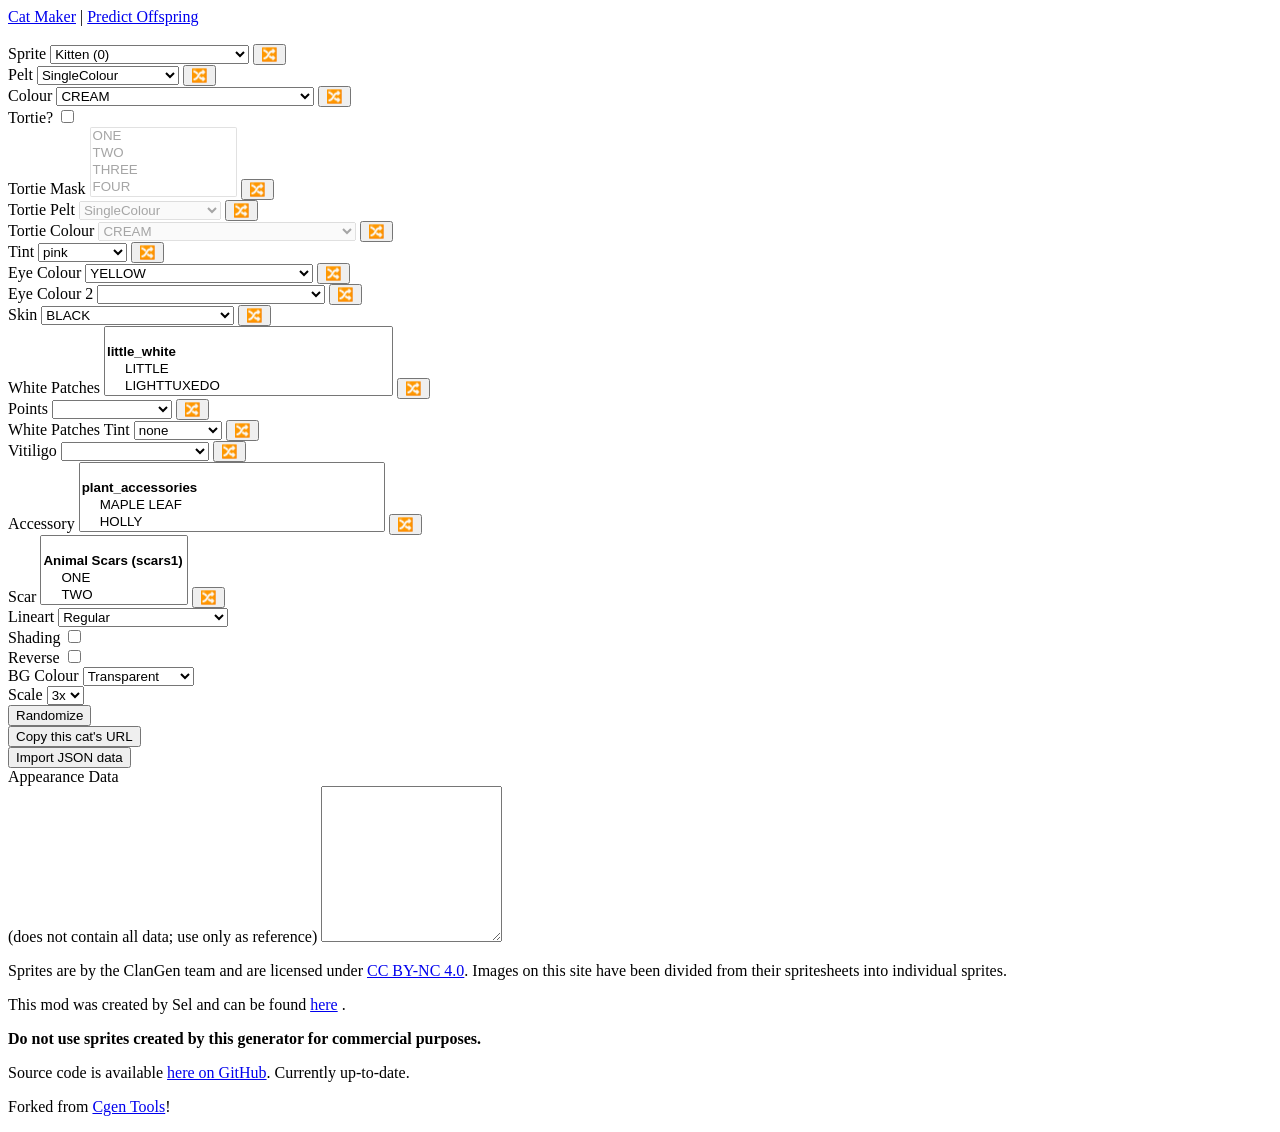
<file: index.html>
<!doctype html>
<html lang="en">
  <head>
    <meta charset="UTF-8" />
    <meta name="viewport" content="width=device-width, initial-scale=1.0" />
    <title>ClanGen Bingle's Fork Of MegaMerge Pixel Cat Maker</title>
    <meta
      name="description"
      content="Make a ClanGen Bingle's Fork Of MegaMerge cat sprite in your browser. No download required!"
    />
    <meta
      name="google-site-verification"
      content="Pq-11M4oWkyd6Xt8Z-M-MTF0pm-jn-LPDpj9G-JcwD0"
    />
  </head>
  <body>
    <header>
      <a href="index.html">Cat Maker</a> |
      <a href="predict-offspring.html">Predict Offspring</a>
    </header>

    <img draggable="true" class="cat-sprite-img" style="image-rendering: pixelated" />

    <form>
      <div class="form-row">
        <label>Sprite</label>
        <select class="sprite-no-select">
          <option value="0">Kitten (0)</option>
          <option value="1">Kitten (1)</option>
          <option value="2">Kitten (2)</option>
          <option value="3">Adolescent (3)</option>
          <option value="4">Adolescent (4)</option>
          <option value="5">Adolescent (5)</option>
          <option value="6">Adult (6)</option>
          <option value="7">Adult (7)</option>
          <option value="8">Adult (8)</option>
          <option value="9">Longhair Adult (9)</option>
          <option value="10">Longhair Adult (10)</option>
          <option value="11">Longhair Adult (11)</option>
          <option value="12">Senior (12)</option>
          <option value="13">Senior (13)</option>
          <option value="14">Senior (14)</option>
          <option value="15">Paralyzed Adult (15)</option>
          <option value="16">Paralyzed Longhair Adult (16)</option>
          <option value="17">Paralyzed Young (17)</option>
          <option value="18">Sick Adult (18)</option>
          <option value="19">Sick Young (19)</option>
          <option value="20">Newborn (20)</option>
        </select>
        <button class="random-button" data-select-id="sprite-no-select">
          🔀
        </button>
      </div>
      <div class="form-row">
        <label>Pelt</label>
        <select class="pelt-name-select">
          <optgroup label="Vanilla Pelts">
          <option id="vanillapelt">SingleColour</option>
          <option id="vanillapelt">TwoColour</option>
          <option id="vanillapelt">Tabby</option>
          <option id="vanillapelt">Marbled</option>
          <option id="vanillapelt">Rosette</option>
          <option id="vanillapelt">Smoke</option>
          <option id="vanillapelt">Ticked</option>
          <option id="vanillapelt">Speckled</option>
          <option id="vanillapelt">Bengal</option>
          <option id="vanillapelt">Mackerel</option>
          <option id="vanillapelt">Classic</option>
          <option id="vanillapelt">Sokoke</option>
          <option id="vanillapelt">Agouti</option>
          <option id="vanillapelt">Singlestripe</option>
          <option id="vanillapelt">Masked</option>
          </optgroup>

          <optgroup label="Other Pelts">
          <option id="nonvanillapelt">Brindle</option>
          <option id="nonvanillapelt">Wolf</option>
          <option id="nonvanillapelt">Wildcat</option>
          <option id="nonvanillapelt">Spots</option>
          <option id="nonvanillapelt">Smokepoint</option>
          <option id="nonvanillapelt">Finleappatches</option>
          <option id="nonvanillapelt">Maned</option>
          <option id="nonvanillapelt">Ocelot</option>
          <option id="nonvanillapelt">Lynx</option>
          <option id="nonvanillapelt">Dalmatian</option>
          <option id="nonvanillapelt">Royal</option>
          <option id="nonvanillapelt">Bobcat</option>
          <option id="nonvanillapelt">Cheetah</option>
          <option id="nonvanillapelt">Abyssinian</option>
          <option id="nonvanillapelt">Clouded</option>
          <option id="nonvanillapelt">Doberman</option>
          <option id="nonvanillapelt">GhostTabby</option>
          <option id="nonvanillapelt">Merle</option>
          <option id="nonvanillapelt">Monarch</option>
          <option id="nonvanillapelt">Oceloid</option>
          <option id="nonvanillapelt">PinstripeTabby</option>
          <option id="nonvanillapelt">Snowflake</option>
          <option id="nonvanillapelt">Stain</option>
          <option id="nonvanillapelt">Dot</option>
          <option id="nonvanillapelt">Caliisokoke</option>
          <option id="nonvanillapelt">Caliispeckled</option>
          <option id="nonvanillapelt">Kintsugi</option>
          <option id="nonvanillapelt">Dotfade</option>
          <option id="nonvanillapelt">Circletabby</option>
          <option id="nonvanillapelt">Colourpoint</option>
          <option id="nonvanillapelt">Lynxpoint</option>
          <option id="nonvanillapelt">Birchtabby</option>
          <option id="nonvanillapelt">Ncrestedcaracara</option>
          <option id="nonvanillapelt">Meteor</option>
          </optgroup>

          <optgroup label="Pride Pelts">
          <option id="nonvanillapelt">PrideBengal</option>
          <option id="nonvanillapelt">PrideMackerel</option>
          <option id="nonvanillapelt">PrideClassic</option>
          <option id="nonvanillapelt">PrideAgouti</option>
          </optgroup>
        </select>
        <button class="random-button" data-select-id="pelt-name-select">
          🔀
        </button>
      </div>

      <div class="form-row">
        <label>Colour</label>
        <select class="colour-select">
          <optgroup label="Base Colors">
            <option id="vanillacolor">CREAM</option>
            <option id="vanillacolor">PALEGINGER</option>
            <option id="vanillacolor">GOLDEN</option>
            <option id="vanillacolor">GINGER</option>
            <option id="vanillacolor">DARKGINGER</option>
            <option id="vanillacolor">SIENNA</option>
            <option id="vanillacolor">GREY</option>
            <option id="vanillacolor">DARKGREY</option>
            <option id="vanillacolor">GHOST</option>
            <option id="vanillacolor">BLACK</option>
            <option id="vanillacolor">WHITE</option>
            <option id="vanillacolor">PALEGREY</option>
            <option id="vanillacolor">SILVER</option>
            <option id="vanillacolor">LIGHTBROWN</option>
            <option id="vanillacolor">LILAC</option>
            <option id="vanillacolor">BROWN</option>
            <option id="vanillacolor">GOLDEN-BROWN</option>
            <option id="vanillacolor">DARKBROWN</option>
            <option id="vanillacolor">CHOCOLATE</option>
          </optgroup>

          <optgroup label="Dance Colors">
            <option id="nonvanillacolor">LIGHTCINNAMON</option>
            <option id="nonvanillacolor">CINNAMON</option>
            <option id="nonvanillacolor">SILVERFAWN</option>
            <option id="nonvanillacolor">DARKCINNAMON</option>
            <option id="nonvanillacolor">DARKFAWN</option>
            <option id="nonvanillacolor">FAWN</option>
            <option id="nonvanillacolor">LIGHTFAWN</option>
            <option id="nonvanillacolor">PALEFAWN</option>
            <option id="nonvanillacolor">PALECREAM</option>
            <option id="nonvanillacolor">LIGHTCREAM</option>
            <option id="nonvanillacolor">DANCECREAM</option>
            <option id="nonvanillacolor">DARKCREAM</option>
            <option id="nonvanillacolor">DARKGOLD</option>
            <option id="nonvanillacolor">GOLD</option>
            <option id="nonvanillacolor">LIGHTGOLD</option>
            <option id="nonvanillacolor">SILVERCREAM</option>
            <option id="nonvanillacolor">PALEGOLD</option>
            <option id="nonvanillacolor">SUNSHINE</option>
            <option id="nonvanillacolor">BRONZE</option>
          </optgroup>

          <optgroup label="Silly Colors">
            <option id="nonvanillacolor">LIGHTLILAC</option>
            <option id="nonvanillacolor">LILACSILLY</option>
            <option id="nonvanillacolor">DARKLILAC</option>
            <option id="nonvanillacolor">DARKASH</option>
            <option id="nonvanillacolor">ASH</option>
            <option id="nonvanillacolor">LIGHTASH</option>
            <option id="nonvanillacolor">PALEASH</option>
            <option id="nonvanillacolor">SILVERCINNAMON</option>
            <option id="nonvanillacolor">SILVERRED</option>
            <option id="nonvanillacolor">PALEBROWN</option>
            <option id="nonvanillacolor">LIGHTBROWNSILLY</option>
            <option id="nonvanillacolor">BROWNSILLY</option>
            <option id="nonvanillacolor">DARKBROWNSILLY</option>
            <option id="nonvanillacolor">EBONY</option>
            <option id="nonvanillacolor">DARKCHOCOLATE</option>
            <option id="nonvanillacolor">CHOCOLATESILLY</option>
            <option id="nonvanillacolor">LIGHTCHOCOLATE</option>
            <option id="nonvanillacolor">PALECHOCOLATE</option>
            <option id="nonvanillacolor">PALECINNAMON</option>
          </optgroup>

          <optgroup label="Ster Colors">
            <option id="nonvanillacolor">WHITESTER</option>
            <option id="nonvanillacolor">PALEGREYSTER</option>
            <option id="nonvanillacolor">LIGHTGREY</option>
            <option id="nonvanillacolor">GREYSTER</option>
            <option id="nonvanillacolor">DARKGREYSTER</option>
            <option id="nonvanillacolor">BLACKSTER</option>
            <option id="nonvanillacolor">OBSIDIANSTER</option>
            <option id="nonvanillacolor">GHOSTSTER</option>
            <option id="nonvanillacolor">PALEBLUE</option>
            <option id="nonvanillacolor">LIGHTBLUE</option>
            <option id="nonvanillacolor">BLUESTER</option>
            <option id="nonvanillacolor">DARKBLUE</option>
            <option id="nonvanillacolor">SILVERCHOCOLATE</option>
            <option id="nonvanillacolor">SILVERORANGE</option>
            <option id="nonvanillacolor">DARKSLATE</option>
            <option id="nonvanillacolor">SLATE</option>
            <option id="nonvanillacolor">LIGHTSLATE</option>
            <option id="nonvanillacolor">PALESLATE</option>
            <option id="nonvanillacolor">PALELILAC</option>
          </optgroup>

          <optgroup label="Mimi Colors">
            <option id="nonvanillacolor">COPPERMIMI</option>
            <option id="nonvanillacolor">DARKORANGE</option>
            <option id="nonvanillacolor">ORANGE</option>
            <option id="nonvanillacolor">LIGHTORANGE</option>
            <option id="nonvanillacolor">PALEORANGE</option>
            <option id="nonvanillacolor">PALEGINGERMIMI</option>
            <option id="nonvanillacolor">LIGHTGINGER</option>
            <option id="nonvanillacolor">GINGERMIMI</option>
            <option id="nonvanillacolor">DARKGINGERMIMI</option>
            <option id="nonvanillacolor">SILVERGOLD</option>
            <option id="nonvanillacolor">RUSSET</option>
            <option id="nonvanillacolor">DARKRED</option>
            <option id="nonvanillacolor">REDMIMI</option>
            <option id="nonvanillacolor">LIGHTRED</option>
            <option id="nonvanillacolor">PALERED</option>
            <option id="nonvanillacolor">SILVERMIMI</option>
            <option id="nonvanillacolor">SILVERGREY</option>
            <option id="nonvanillacolor">SILVERBLUE</option>
            <option id="nonvanillacolor">SILVERSLATE</option>
          </optgroup>

          <optgroup label="Potato Colors">
            <option id="nonvanillacolor">WHITE2</option>
            <option id="nonvanillacolor">PALEGREY2</option>
            <option id="nonvanillacolor">SILVER2</option>
            <option id="nonvanillacolor">GREY2</option>
            <option id="nonvanillacolor">DARKGREY2</option>
            <option id="nonvanillacolor">GHOST2</option>
            <option id="nonvanillacolor">BLACK2</option>
            <option id="nonvanillacolor">CREAM2</option>
            <option id="nonvanillacolor">PALEGINGER2</option>
            <option id="nonvanillacolor">GOLDEN2</option>
            <option id="nonvanillacolor">GINGER2</option>
            <option id="nonvanillacolor">DARKGINGER2</option>
            <option id="nonvanillacolor">SIENNA2</option>
            <option id="nonvanillacolor">LIGHTBROWN2</option>
            <option id="nonvanillacolor">LILAC2</option>
            <option id="nonvanillacolor">BROWN2</option>
            <option id="nonvanillacolor">GOLDEN-BROWN2</option>
            <option id="nonvanillacolor">DARKBROWN2</option>
            <option id="nonvanillacolor">CHOCOLATE2</option>
            <option id="nonvanillacolor">MIDNIGHT</option>
            <option id="nonvanillacolor">AZUL</option>
            <option id="nonvanillacolor">OCEAN-P</option>
            <option id="nonvanillacolor">SKY</option>
            <option id="nonvanillacolor">RED-P</option>
            <option id="nonvanillacolor">ORANGE-P</option>
            <option id="nonvanillacolor">LIGHTRED-P</option>
            <option id="nonvanillacolor">PASTELBOW</option>
            <option id="nonvanillacolor">DEEPWINKLE</option>
            <option id="nonvanillacolor">SUNLIGHT</option>
            <option id="nonvanillacolor">MIDNIGHTGREEN</option>
            <option id="nonvanillacolor">WINKLE</option>
            <option id="nonvanillacolor">ROSE-P</option>
            <option id="nonvanillacolor">CHERRY</option>
            <option id="nonvanillacolor">CORNFLOWER</option>
            <option id="nonvanillacolor">THISTLE-P</option>
            <option id="nonvanillacolor">LIGHTORANGE-P</option>
            <option id="nonvanillacolor">LEMON</option>
            <option id="nonvanillacolor">OLIVE</option>
            <option id="nonvanillacolor">RAINBOW-P</option>
            <option id="nonvanillacolor">MIDNIGHTBLUE</option>
            <option id="nonvanillacolor">CORALS</option>
            <option id="nonvanillacolor">MIDNIGHTCYAN</option>
            <option id="nonvanillacolor">UNICORN</option>
            <option id="nonvanillacolor">HEATHER</option>
            <option id="nonvanillacolor">LAVENDER</option>
            <option id="nonvanillacolor">FADEDSKY</option>
            <option id="nonvanillacolor">DEEPTHISTLE</option>
            <option id="nonvanillacolor">PALEYELLOW</option>
            <option id="nonvanillacolor">GOLD-P</option>
            <option id="nonvanillacolor">RUSTY</option>
            <option id="nonvanillacolor">PLINK</option>
            <option id="nonvanillacolor">DEEPSEA</option>
            <option id="nonvanillacolor">PALEWINKLE</option>
            <option id="nonvanillacolor">BRIGHTERNIGHT</option>
            <option id="nonvanillacolor">PALEROSES</option>
            <option id="nonvanillacolor">BROWNGOLD</option>
            <option id="nonvanillacolor">DARKHEATHER</option>
            <option id="nonvanillacolor">FLARE</option>
            <option id="nonvanillacolor">SEAFOAM</option>
            <option id="nonvanillacolor">ORCHID-P</option>
            <option id="nonvanillacolor">VIOLET</option>
            <option id="nonvanillacolor">FADEDGREEN</option>
            <option id="nonvanillacolor">OAK</option>
            <option id="nonvanillacolor">PALEGREEN</option>
            <option id="nonvanillacolor">PERIWINKLE</option>
            <option id="nonvanillacolor">CRIMSON</option>
            <option id="nonvanillacolor">BURNTORANGE</option>
            <option id="nonvanillacolor">GARNET</option>
            <option id="nonvanillacolor">BRIGHTERTHYST</option>
            <option id="nonvanillacolor">SWAMP</option>
            <option id="nonvanillacolor">MIDNIGHTPURPLE</option>
            <option id="nonvanillacolor">PURPLEISH</option>
            <option id="nonvanillacolor">CLOUDRIVER</option>
            <option id="nonvanillacolor">RUBY</option>
            <option id="nonvanillacolor">TINTEDROSE</option>
            <option id="nonvanillacolor">DARKLEAF</option>
            <option id="nonvanillacolor">RUST</option>
            <option id="nonvanillacolor">GREENMINT</option>
            <option id="nonvanillacolor">PITCHNIGHT</option>
            <option id="nonvanillacolor">ROSENIGHT</option>
            <option id="nonvanillacolor">BLACKWHITE</option>
            <option id="nonvanillacolor">GOLDSUN</option>
            <option id="nonvanillacolor">DEEPFLARE</option>
            <option id="nonvanillacolor">PINK-P</option>
            <option id="nonvanillacolor">PALEPURPLE</option>
            <option id="nonvanillacolor">BLOSSOMS</option>
            <option id="nonvanillacolor">BLOOMS</option>
            <option id="nonvanillacolor">MOSSES</option>
            <option id="nonvanillacolor">MIDNIGHTRED</option>
            <option id="nonvanillacolor">EVERGREEN</option>
            <option id="nonvanillacolor">MYTHICAL</option>
            <option id="nonvanillacolor">LEAF</option>
            <option id="nonvanillacolor">COOLGREEN</option>
            <option id="nonvanillacolor">PITCHLEAF</option>
            <option id="nonvanillacolor">MINT</option>
            <option id="nonvanillacolor">WARMWHITE</option>
            <option id="nonvanillacolor">DARKMINT-P</option>
            <option id="nonvanillacolor">NAVY</option>
            <option id="nonvanillacolor">DARKPURPLE</option>
            <option id="nonvanillacolor">BRIGHTPURPLE</option>
            <option id="nonvanillacolor">BLUE-P</option>
            <option id="nonvanillacolor">FADEDBLUE</option>
            <option id="nonvanillacolor">SKYBLUE</option>
            <option id="nonvanillacolor">LOLIPOP</option>
            <option id="nonvanillacolor">BUBBLEGUM-P</option>
            <option id="nonvanillacolor">MEADOWS</option>
            <option id="nonvanillacolor">MIDNIGHTPINK</option>
            <option id="nonvanillacolor">SUNCLOUD</option>
            <option id="nonvanillacolor">FADEDMAGENTA</option>
            <option id="nonvanillacolor">ROSETINT</option>
            <option id="nonvanillacolor">DEEPROSE</option>
            <option id="nonvanillacolor">HOTPINK</option>
            <option id="nonvanillacolor">SILVERROSE</option>
            <option id="nonvanillacolor">FADEDROSE</option>
            <option id="nonvanillacolor">PLATINUM</option>
            <option id="nonvanillacolor">METAL</option>
            <option id="nonvanillacolor">METALIC</option>
            <option id="nonvanillacolor">STONE</option>
            <option id="nonvanillacolor">STORM</option>
            <option id="nonvanillacolor">PITCHBLACK</option>
            <option id="nonvanillacolor">GREEN-P</option>
            <option id="nonvanillacolor">MAGENTA-P</option>
            <option id="nonvanillacolor">DARKYELLOW</option>
            <option id="nonvanillacolor">MIDNIGHTYELLOW</option>
            <option id="nonvanillacolor">DEEPCARAMEL</option>
            <option id="nonvanillacolor">SUNRISES</option>
          </optgroup>

          <optgroup label="Minecraft Colors">
            <option id="nonvanillacolor">ACACIALOG</option>
            <option id="nonvanillacolor">BAMBOO</option>
            <option id="nonvanillacolor">BIRCHLOG</option>
            <option id="nonvanillacolor">CHERRYLOG</option>
            <option id="nonvanillacolor">CRIMSONSTEM</option>
            <option id="nonvanillacolor">DARKOAKLOG</option>
            <option id="nonvanillacolor">JUNGLELOG</option>
            <option id="nonvanillacolor">MANGROVELOG</option>
            <option id="nonvanillacolor">OAKLOG</option>
            <option id="nonvanillacolor">SPRUCELOG</option>
            <option id="nonvanillacolor">WARPEDSTEM</option>
            <option id="nonvanillacolor">ACACIAPLANKS</option>
            <option id="nonvanillacolor">BAMBOOPLANKS</option>
            <option id="nonvanillacolor">BIRCHPLANKS</option>
            <option id="nonvanillacolor">CHERRYPLANKS</option>
            <option id="nonvanillacolor">CRIMSONPLANKS</option>
            <option id="nonvanillacolor">DARKOAKPLANKS</option>
            <option id="nonvanillacolor">JUNGLEPLANKS</option>
            <option id="nonvanillacolor">MANGROVEPLANKS</option>
            <option id="nonvanillacolor">OAKPLANKS</option>
            <option id="nonvanillacolor">SPRUCEPLANKS</option>
            <option id="nonvanillacolor">WARPEDPLANKS</option>
            <option id="nonvanillacolor">AMETHYST</option>
            <option id="nonvanillacolor">BLACKGLAZEDTERRACOTTA</option>
            <option id="nonvanillacolor">BLUEGLAZEDTERRACOTTA</option>
            <option id="nonvanillacolor">BROWNGLAZEDTERRACOTTA</option>
            <option id="nonvanillacolor">BROWN MUSHROOM</option>
            <option id="nonvanillacolor">COPPER</option>
            <option id="nonvanillacolor">CRYING OBSIDIAN</option>
            <option id="nonvanillacolor">CYANGLAZEDTERRACOTTA</option>
            <option id="nonvanillacolor">EXPOSEDCOPPER</option>
            <option id="nonvanillacolor">GRAYGLAZEDTERRACOTTA</option>
            <option id="nonvanillacolor">GREENGLAZEDTERRACOTTA</option>
            <option id="nonvanillacolor">LIGHTBLUEGLAZED TERRACOTTA</option>
            <option id="nonvanillacolor">LIGHTGRAYGLAZEDTERRACOTTA</option>
            <option id="nonvanillacolor">LIMEGLAZEDTERRACOTTA</option>
            <option id="nonvanillacolor">MAGENTAGLAZEDTERRACOTTA</option>
            <option id="nonvanillacolor">MUSHROOMINSIDE</option>
            <option id="nonvanillacolor">MUSHROOMSTEM</option>
            <option id="nonvanillacolor">OBSIDIAN</option>
            <option id="nonvanillacolor">ORANGEGLAZEDTERRACOTTA</option>
            <option id="nonvanillacolor">OXIDIZEDCOPPER</option>
            <option id="nonvanillacolor">PINKGLAZEDTERRACOTTA</option>
            <option id="nonvanillacolor">PURPLEGLAZEDTERRACOTTA</option>
            <option id="nonvanillacolor">PURPUR</option>
            <option id="nonvanillacolor">QUARTZ</option>
            <option id="nonvanillacolor">REDGLAZEDTERRACOTTA</option>
            <option id="nonvanillacolor">REDMUSHROOM</option>
            <option id="nonvanillacolor">WEATHEREDCOPPER</option>
            <option id="nonvanillacolor">WHITEGLAZEDTERRACOTTA</option>
            <option id="nonvanillacolor">YELLOWGLAZEDTERRACOTTA</option>
          </optgroup>

          <optgroup label="Anju Colors">
            <option id="nonvanillacolor">PINK</option>
            <option id="nonvanillacolor">RED</option>
            <option id="nonvanillacolor">LIGHTGREEN</option>
            <option id="nonvanillacolor">GREEN</option>
            <option id="nonvanillacolor">CYAN</option>
            <option id="nonvanillacolor">BLUE</option>
            <option id="nonvanillacolor">PURPLE</option>
          </optgroup>

          <optgroup label="Colorsplash Colors">
            <option id="nonvanillacolor">LIGHTLIME</option>
            <option id="nonvanillacolor">PINKGREY</option>
            <option id="nonvanillacolor">YELLOWBROWN</option>
            <option id="nonvanillacolor">REDGREY</option>
            <option id="nonvanillacolor">BLUEBROWN</option>
            <option id="nonvanillacolor">GHOSTBROWN</option>
            <option id="nonvanillacolor">BLACKPURPLE</option>
            <option id="nonvanillacolor">BLUECREAM</option>
            <option id="nonvanillacolor">PALEPINKPURPLE</option>
            <option id="nonvanillacolor">ICEBLUE</option>
            <option id="nonvanillacolor">BLUECS2</option>
            <option id="nonvanillacolor">GREENBROWN</option>
            <option id="nonvanillacolor">NAVYBLUE</option>
            <option id="nonvanillacolor">PURPLECREAM</option>
            <option id="nonvanillacolor">INDIGOBLUSH</option>
            <option id="nonvanillacolor">VIOLETBLUSH</option>
            <option id="nonvanillacolor">MAGENTA</option>
            <option id="nonvanillacolor">NAVYBROWN</option>
            <option id="nonvanillacolor">MULBERRY</option>
            <option id="nonvanillacolor">ICEWHITE</option>
            <option id="nonvanillacolor">CRYSTAL</option>
            <option id="nonvanillacolor">ORCHID</option>
            <option id="nonvanillacolor">CERULEAN</option>
            <option id="nonvanillacolor">GRAPE</option>
            <option id="nonvanillacolor">GHOSTBLUE</option>
            <option id="nonvanillacolor">BLACKBLUE</option>
            <option id="nonvanillacolor">THISTLE</option>
            <option id="nonvanillacolor">SUNYELLOW</option>
            <option id="nonvanillacolor">BUBBLEGUM</option>
            <option id="nonvanillacolor">REDSTAIN</option>
            <option id="nonvanillacolor">ROSE</option>
            <option id="nonvanillacolor">DUSKBROWN</option>
            <option id="nonvanillacolor">FROZENSUN</option>
            <option id="nonvanillacolor">GREENGOLD</option>
            <option id="nonvanillacolor">OCEAN</option>
            <option id="nonvanillacolor">TEAL</option>
            <option id="nonvanillacolor">REDBLUE</option>
            <option id="nonvanillacolor">TREE</option>
            <option id="nonvanillacolor">BERBERIDA</option>
            <option id="nonvanillacolor">RANUNCULA</option>
            <option id="nonvanillacolor">CAPPARIDA</option>
            <option id="nonvanillacolor">VIOLA</option>
            <option id="nonvanillacolor">FUMARIA</option>
            <option id="nonvanillacolor">PAPAVERA</option>
            <option id="nonvanillacolor">MAGNOLIA</option>
            <option id="nonvanillacolor">POLYGALA</option>
            <option id="nonvanillacolor">RESEDA</option>
            <option id="nonvanillacolor">CISTA</option>
            <option id="nonvanillacolor">NYMPHEA</option>
            <option id="nonvanillacolor">DIPTEROCARPA</option>
            <option id="nonvanillacolor">DILLENIA</option>
            <option id="nonvanillacolor">AMYGDALA</option>
            <option id="nonvanillacolor">ANONA</option>
            <option id="nonvanillacolor">MYRTA</option>
            <option id="nonvanillacolor">TILIA</option>
            <option id="nonvanillacolor">PITTOSPORA</option>
            <option id="nonvanillacolor">MALVA</option>
            <option id="nonvanillacolor">SARRACENIA</option>
            <option id="nonvanillacolor">DROSERA</option>
            <option id="nonvanillacolor">HIPPOCASTANA</option>
            <option id="nonvanillacolor">TROPAEOLA</option>
            <option id="nonvanillacolor">PASSIFLORA</option>
            <option id="nonvanillacolor">OLACA</option>
            <option id="nonvanillacolor">CRUCIA</option>
            <option id="nonvanillacolor">LOASA</option>
            <option id="nonvanillacolor">MALPIGHIA</option>
            <option id="nonvanillacolor">MESEMBRYA</option>
            <option id="nonvanillacolor">VITA</option>
            <option id="nonvanillacolor">MARCGRAVIA</option>
            <option id="nonvanillacolor">CLUSIA</option>
            <option id="nonvanillacolor">BOMBA</option>
            <option id="nonvanillacolor">SAMYDA</option>
            <option id="nonvanillacolor">BIXA</option>
            <option id="nonvanillacolor">GERANIA</option>
            <option id="nonvanillacolor">COMPOSITA</option>
            <option id="nonvanillacolor">RHAMNA</option>
            <option id="nonvanillacolor">OXALIDA</option>
            <option id="nonvanillacolor">ARALIA</option>
            <option id="nonvanillacolor">TEREBINTHA</option>
            <option id="nonvanillacolor">MELIA</option>
            <option id="nonvanillacolor">SAXIFRAGA</option>
            <option id="nonvanillacolor">LINA</option>
            <option id="nonvanillacolor">CAPRIFOLIA</option>
            <option id="nonvanillacolor">CARYOPHYLLA</option>
            <option id="nonvanillacolor">LEGUMINOSAE</option>
            <option id="nonvanillacolor">CAMELLIA</option>
            <option id="nonvanillacolor">CACTACEA</option>
            <option id="nonvanillacolor">JASMINEA</option>
            <option id="nonvanillacolor">LYTHRA</option>
            <option id="nonvanillacolor">ACANTHA</option>
            <option id="nonvanillacolor">CRASSULA</option>
            <option id="nonvanillacolor">RUBIA</option>
            <option id="nonvanillacolor">HYPERICA</option>
            <option id="nonvanillacolor">LORANTHA</option>
            <option id="nonvanillacolor">AURANTIA</option>
            <option id="nonvanillacolor">RHIZOPHORA</option>
            <option id="nonvanillacolor">BORAGINA</option>
            <option id="nonvanillacolor">TAMARICA</option>
            <option id="nonvanillacolor">MELASTOMA</option>
            <option id="nonvanillacolor">LECYTHIDA</option>
            <option id="nonvanillacolor">VALERIANA</option>
            <option id="nonvanillacolor">COMBRETA</option>
            <option id="nonvanillacolor">APOCYNA</option>
            <option id="nonvanillacolor">DIPSA</option>
            <option id="nonvanillacolor">STYLIDIA</option>
            <option id="nonvanillacolor">RUTA</option>
            <option id="nonvanillacolor">SOLANA</option>
            <option id="nonvanillacolor">PLUMBAGINA</option>
            <option id="nonvanillacolor">LAMIA</option>
            <option id="nonvanillacolor">BEGONIA</option>
            <option id="nonvanillacolor">GROSSULARIA</option>
            <option id="nonvanillacolor">GENTIANA</option>
            <option id="nonvanillacolor">ERICA</option>
            <option id="nonvanillacolor">CAMPANULA</option>
            <option id="nonvanillacolor">POMA</option>
            <option id="nonvanillacolor">BIGNONIA</option>
            <option id="nonvanillacolor">AMARANTA</option>
            <option id="nonvanillacolor">VACCINIA</option>
            <option id="nonvanillacolor">ONAGRA</option>
            <option id="nonvanillacolor">PRIMULA</option>
            <option id="nonvanillacolor">SAPOTA</option>
            <option id="nonvanillacolor">LOBELIA</option>
            <option id="nonvanillacolor">MYRSINA</option>
            <option id="nonvanillacolor">PORTULA</option>
            <option id="nonvanillacolor">PLANTAGINA</option>
            <option id="nonvanillacolor">ELAEAGNA</option>
            <option id="nonvanillacolor">OLEA</option>
            <option id="nonvanillacolor">POLEMONIA</option>
            <option id="nonvanillacolor">ORCHIDA</option>
            <option id="nonvanillacolor">EUPHORBIA</option>
            <option id="nonvanillacolor">SCROPHULARIA</option>
            <option id="nonvanillacolor">CONVOLVULA</option>
            <option id="nonvanillacolor">MUSA</option>
            <option id="nonvanillacolor">UTRICULARIA</option>
            <option id="nonvanillacolor">UMBELLA</option>
            <option id="nonvanillacolor">PROTEA</option>
            <option id="nonvanillacolor">GOODENIA</option>
            <option id="nonvanillacolor">THYMELA</option>
            <option id="nonvanillacolor">URTICA</option>
            <option id="nonvanillacolor">OROBANCHA</option>
            <option id="nonvanillacolor">HYDROPHYLLA</option>
            <option id="nonvanillacolor">AMARYLLIDA</option>
            <option id="nonvanillacolor">CONIFERA</option>
            <option id="nonvanillacolor">PHYTOLACCA</option>
            <option id="nonvanillacolor">PAEONIA</option>
            <option id="nonvanillacolor">IRIDA</option>
            <option id="nonvanillacolor">DIOSCORA</option>
            <option id="nonvanillacolor">GESNERIA</option>
            <option id="nonvanillacolor">SANTALA</option>
            <option id="nonvanillacolor">HYDROCHARIDA</option>
            <option id="nonvanillacolor">ZINGIBERA</option>
            <option id="nonvanillacolor">ALISMA</option>
            <option id="nonvanillacolor">POLYGONA</option>
            <option id="nonvanillacolor">NYCTAGINA</option>
            <option id="nonvanillacolor">BROMELIA</option>
            <option id="nonvanillacolor">SMILA</option>
            <option id="nonvanillacolor">EBENA</option>
            <option id="nonvanillacolor">ROSA</option>
            <option id="nonvanillacolor">LILIA</option>
            <option id="nonvanillacolor">JUNCA</option>
            <option id="nonvanillacolor">VERBENA</option>
            <option id="nonvanillacolor">HAEMODORA</option>
            <option id="nonvanillacolor">COMMELINA</option>
            <option id="nonvanillacolor">COLCHICA</option>
          </optgroup>

          <optgroup label="Heta Colors">
            <option id="nonvanillacolor">REDHETA</option>
            <option id="nonvanillacolor">ORANGEHETA</option>
            <option id="nonvanillacolor">YELLOWHETA</option>
            <option id="nonvanillacolor">NEONYELLOW</option>
            <option id="nonvanillacolor">NEONGREEN</option>
            <option id="nonvanillacolor">GREENHETA</option>
            <option id="nonvanillacolor">MINTGREEN</option>
            <option id="nonvanillacolor">DARKMINT</option>
            <option id="nonvanillacolor">NEONTEAL</option>
            <option id="nonvanillacolor">CYANHETA</option>
            <option id="nonvanillacolor">BLUEHETA</option>
            <option id="nonvanillacolor">NAVYHETA</option>
            <option id="nonvanillacolor">INDIGOHETA</option>
            <option id="nonvanillacolor">PURPLEHETA</option>
            <option id="nonvanillacolor">VIOLETHETA</option>
            <option id="nonvanillacolor">MAGENTAHETA</option>
            <option id="nonvanillacolor">PINKHETA</option>
            <option id="nonvanillacolor">SCARLETPINK</option>
            <option id="nonvanillacolor">DARKREDHETA</option>
          </optgroup>

          <optgroup label="Hive Colors">
            <option id="nonvanillacolor">GREENH</option>
            <option id="nonvanillacolor">TEALH</option>
            <option id="nonvanillacolor">BLUEH</option>
            <option id="nonvanillacolor">NAVYH</option>
            <option id="nonvanillacolor">INDIGOH</option>
            <option id="nonvanillacolor">PURPLEH</option>
            <option id="nonvanillacolor">VIOLETH</option>
            <option id="nonvanillacolor">PINKH</option>
            <option id="nonvanillacolor">ROSEH</option>
            <option id="nonvanillacolor">DARKPINKH</option>
            <option id="nonvanillacolor">REDH</option>
            <option id="nonvanillacolor">ORANGEH</option>
            <option id="nonvanillacolor">GOLDH</option>
            <option id="nonvanillacolor">PASTELPURPLEH</option>
            <option id="nonvanillacolor">DARKGREENH</option>
            <option id="nonvanillacolor">BROWN-PURPLE</option>
            <option id="nonvanillacolor">YELLOWH</option>
            <option id="nonvanillacolor">DARKMOSS</option>
            <option id="nonvanillacolor">PURPLESWIRL</option>
          </optgroup>

          <optgroup label="Kris Colors">
            <option id="nonvanillacolor">PINKCREAM</option>
            <option id="nonvanillacolor">BLUEMINT</option>
            <option id="nonvanillacolor">SUNSET</option>
            <option id="nonvanillacolor">PINK-BLUE</option>
            <option id="nonvanillacolor">INDIGOK</option>
            <option id="nonvanillacolor">BLUEGHOSTK</option>
            <option id="nonvanillacolor">PINKK</option>
            <option id="nonvanillacolor">PASTELPINKBLUE</option>
            <option id="nonvanillacolor">RUSTYGREEN</option>
            <option id="nonvanillacolor">OURPLE</option>
            <option id="nonvanillacolor">BLUE-YELLOW</option>
            <option id="nonvanillacolor">BLUE-PURPLE</option>
            <option id="nonvanillacolor">DARKSUNSET</option>
            <option id="nonvanillacolor">BANANABERRY</option>
            <option id="nonvanillacolor">BRIGHTBLUEK</option>
            <option id="nonvanillacolor">SUNRISE</option>
            <option id="nonvanillacolor">GREEN-NAVY</option>
            <option id="nonvanillacolor">PINKSHADOW</option>
            <option id="nonvanillacolor">REDK</option>
          </optgroup>

          <optgroup label="Meteor Colors">
            <option id="nonvanillacolor">SILVERMETEOR</option>
            <option id="nonvanillacolor">SILVERNAVY</option>
            <option id="nonvanillacolor">CREAMSILVER</option>
            <option id="nonvanillacolor">GREYSTAR</option>
            <option id="nonvanillacolor">DARKGREYSTAR</option>
            <option id="nonvanillacolor">BLACK-BROWN</option>
            <option id="nonvanillacolor">BLUESPOTTED</option>
            <option id="nonvanillacolor">CREAMMETEOR</option>
            <option id="nonvanillacolor">PINK-WHITE</option>
            <option id="nonvanillacolor">TANSPOTTED</option>
            <option id="nonvanillacolor">REVERSESUN</option>
            <option id="nonvanillacolor">WARM-BLUE</option>
            <option id="nonvanillacolor">INDIGO-VIOLET</option>
            <option id="nonvanillacolor">GREYMETEOR</option>
            <option id="nonvanillacolor">ICESPOTTED</option>
            <option id="nonvanillacolor">SHADOW</option>
            <option id="nonvanillacolor">BLUE-EARTH</option>
            <option id="nonvanillacolor">EARTHSPOTTED</option>
            <option id="nonvanillacolor">BROWN-TAN</option>
          </optgroup>

          <optgroup label="Pastel Colors">
            <option id="nonvanillacolor">PALEPINK-PURPLE</option>
            <option id="nonvanillacolor">PALEGREY-PINK</option>
            <option id="nonvanillacolor">PALEBLUE-YELLOW</option>
            <option id="nonvanillacolor">PALEMINT-PURPLE</option>
            <option id="nonvanillacolor">PALEGREEN-INDIGO</option>
            <option id="nonvanillacolor">PALEYELLOW-INDIGO</option>
            <option id="nonvanillacolor">PALEORANGE-BLUE</option>
            <option id="nonvanillacolor">PALEPURPLE-GOLD</option>
            <option id="nonvanillacolor">PALECYAN-GOLD</option>
            <option id="nonvanillacolor">PALEMINT-MAGENTA</option>
            <option id="nonvanillacolor">PALEMINT-VIOLET</option>
            <option id="nonvanillacolor">PALEGREEN-BLUE</option>
            <option id="nonvanillacolor">PALEGREEN-NAVY</option>
            <option id="nonvanillacolor">PALEBLUE-INDIGO</option>
            <option id="nonvanillacolor">PALECYAN-PURPLE</option>
            <option id="nonvanillacolor">PALECYAN-NAVY</option>
            <option id="nonvanillacolor">PALECYAN-BLUE</option>
            <option id="nonvanillacolor">PALEYELLOWGREEN</option>
            <option id="nonvanillacolor">PALEYELLOW-BLUE</option>
          </optgroup>

          <optgroup label="Pepper Colors">
            <option id="nonvanillacolor">ICEPEPPER</option>
            <option id="nonvanillacolor">CYANPEPPER</option>
            <option id="nonvanillacolor">BLUEPEPPER</option>
            <option id="nonvanillacolor">OCEANPEPPER</option>
            <option id="nonvanillacolor">DARKBLUEPEPPER</option>
            <option id="nonvanillacolor">BLUEGHOSTPEPPER</option>
            <option id="nonvanillacolor">BLACKBLUEPEPPER</option>
            <option id="nonvanillacolor">GOLDCREAM</option>
            <option id="nonvanillacolor">GOLDPEPPER</option>
            <option id="nonvanillacolor">YELLOW-RED</option>
            <option id="nonvanillacolor">BRIGHTYELLOW-RED</option>
            <option id="nonvanillacolor">NEONRED</option>
            <option id="nonvanillacolor">REDBLACK</option>
            <option id="nonvanillacolor">PALEBLUE-GOLD</option>
            <option id="nonvanillacolor">INDIGOPEPPER</option>
            <option id="nonvanillacolor">RUSTBLUEPEPPER</option>
            <option id="nonvanillacolor">REDPEPPER</option>
            <option id="nonvanillacolor">REDBLUEBLACK</option>
            <option id="nonvanillacolor">SCARLETPEPPER</option>
          </optgroup>

          <optgroup label="Sparkle Colors">
            <option id="nonvanillacolor">REDS</option>
            <option id="nonvanillacolor">RED-ORANGES</option>
            <option id="nonvanillacolor">DARKYELLOWS</option>
            <option id="nonvanillacolor">GREENREDS</option>
            <option id="nonvanillacolor">CYANPINKG</option>
            <option id="nonvanillacolor">INDIGOREDS</option>
            <option id="nonvanillacolor">REVERSERAINBOW</option>
            <option id="nonvanillacolor">PINKREDS</option>
            <option id="nonvanillacolor">RUSTYS</option>
            <option id="nonvanillacolor">GREENORANGES</option>
            <option id="nonvanillacolor">REDCYANS</option>
            <option id="nonvanillacolor">MINTBLUES</option>
            <option id="nonvanillacolor">BLACKBLUES</option>
            <option id="nonvanillacolor">BANANAS</option>
            <option id="nonvanillacolor">WHITEGREENS</option>
            <option id="nonvanillacolor">BROWNREDS</option>
            <option id="nonvanillacolor">RAINBOW</option>
            <option id="nonvanillacolor">GREENDARKREDS</option>
            <option id="nonvanillacolor">SUNNYS</option>
          </optgroup>
        </select>
        <button class="random-button" data-select-id="colour-select">🔀</button>
      </div>

      <div class="form-row">
        <label>Tortie?</label>
        <input class="tortie-checkbox" type="checkbox" />
      </div>

      <div class="form-row">
        <label>Tortie Mask</label>
        <select disabled multiple class="tortie-mask-select">
          <option>ONE</option>
          <option>TWO</option>
          <option>THREE</option>
          <option>FOUR</option>
          <option>REDTAIL</option>
          <option>DELILAH</option>
          <option>MINIMALONE</option>
          <option>MINIMALTWO</option>
          <option>MINIMALTHREE</option>
          <option>MINIMALFOUR</option>
          <option>HALF</option>
          <option>OREO</option>
          <option>SWOOP</option>
          <option>MOTTLED</option>
          <option>SIDEMASK</option>
          <option>EYEDOT</option>
          <option>BANDANA</option>
          <option>PACMAN</option>
          <option>STREAMSTRIKE</option>
          <option>ORIOLE</option>
          <option>CHIMERA</option>
          <option>DAUB</option>
          <option>EMBER</option>
          <option>BLANKET</option>
          <option>ROBIN</option>
          <option>BRINDLE</option>
          <option>PAIGE</option>
          <option>ROSETAIL</option>
          <option>SAFI</option>
          <option>SMUDGED</option>
          <option>DAPPLENIGHT</option>
          <option>STREAK</option>
          <option>MASK</option>
          <option>CHEST</option>
          <option>ARMTAIL</option>
          <option>SMOKE</option>
          <option>GRUMPYFACE</option>
          <option>BRIE</option>
          <option>BELOVED</option>
          <option>BODY</option>
          <option>SHILOH</option>
          <option>FRECKLED</option>
          <option>HEARTBEAT</option>
          <option>MINKLITTLE</option>
          <option>MINKLIGHTTUXEDO</option>
          <option>MINKBUZZARDFANG</option>
          <option>MINKTIP</option>
          <option>MINKBLAZE</option>
          <option>MINKBIB</option>
          <option>MINKVEE</option>
          <option>MINKPAWS</option>
          <option>MINKBELLY</option>
          <option>MINKTAILTIP</option>
          <option>MINKTOES</option>
          <option>MINKBROKENBLAZE</option>
          <option>MINKLILTWO</option>
          <option>MINKSCOURGE</option>
          <option>MINKTOESTAIL</option>
          <option>MINKRAVENPAW</option>
          <option>MINKHONEY</option>
          <option>MINKLUNA</option>
          <option>MINKEXTRA</option>
          <option>MINKMUSTACHE</option>
          <option>MINKREVERSEHEART</option>
          <option>MINKSPARKLE</option>
          <option>MINKRIGHTEAR</option>
          <option>MINKLEFTEAR</option>
          <option>MINKESTRELLA</option>
          <option>MINKREVERSEEYE</option>
          <option>MINKBACKSPOT</option>
          <option>MINKEYEBAGS</option>
          <option>MINKLOCKET</option>
          <option>MINKBLAZEMASK</option>
          <option>MINKTEARS</option>
          <option>MINKTUXEDO</option>
          <option>MINKFANCY</option>
          <option>MINKUNDERS</option>
          <option>MINKDAMIEN</option>
          <option>MINKSKUNK</option>
          <option>MINKMITAINE</option>
          <option>MINKSQUEAKS</option>
          <option>MINKSTAR</option>
          <option>MINKWINGS</option>
          <option>MINKDIVA</option>
          <option>MINKSAVANNAH</option>
          <option>MINKFADESPOTS</option>
          <option>MINKBEARD</option>
          <option>MINKDAPPLEPAW</option>
          <option>MINKTOPCOVER</option>
          <option>MINKWOODPECKER</option>
          <option>MINKMISS</option>
          <option>MINKBOWTIE</option>
          <option>MINKVEST</option>
          <option>MINKFADEBELLY</option>
          <option>MINKDIGIT</option>
          <option>MINKFCTWO</option>
          <option>MINKFCONE</option>
          <option>MINKMIA</option>
          <option>MINKROSINA</option>
          <option>MINKPRINCESS</option>
          <option>MINKDOUGIE</option>
          <option>MINKANY</option>
          <option>MINKANYTWO</option>
          <option>MINKBROKEN</option>
          <option>MINKFRECKLES</option>
          <option>MINKRINGTAIL</option>
          <option>MINKHALFFACE</option>
          <option>MINKPANTSTWO</option>
          <option>MINKGOATEE</option>
          <option>MINKPRINCE</option>
          <option>MINKFAROFA</option>
          <option>MINKMISTER</option>
          <option>MINKPANTS</option>
          <option>MINKREVERSEPANTS</option>
          <option>MINKHALFWHITE</option>
          <option>MINKAPPALOOSA</option>
          <option>MINKPIEBALD</option>
          <option>MINKCURVED</option>
          <option>MINKGLASS</option>
          <option>MINKMASKMANTLE</option>
          <option>MINKMAO</option>
          <option>MINKPAINTED</option>
          <option>MINKSHIBAINU</option>
          <option>MINKOWL</option>
          <option>MINKBUB</option>
          <option>MINKSPARROW</option>
          <option>MINKTRIXIE</option>
          <option>MINKSAMMY</option>
          <option>MINKFRONT</option>
          <option>MINKBLOSSOMSTEP</option>
          <option>MINKBULLSEYE</option>
          <option>MINKFINN</option>
          <option>MINKSCAR</option>
          <option>MINKBUSTER</option>
          <option>MINKHAWKBLAZE</option>
          <option>MINKCAKE</option>
          <option>MINKVAN</option>
          <option>MINKONEEAR</option>
          <option>MINKLIGHTSONG</option>
          <option>MINKTAIL</option>
          <option>MINKHEART</option>
          <option>MINKMOORISH</option>
          <option>MINKAPRON</option>
          <option>MINKCAPSADDLE</option>
          <option>MINKCHESTSPECK</option>
          <option>MINKBLACKSTAR</option>
          <option>MINKPETAL</option>
          <option>MINKHEARTTWO</option>
          <option>MINKPEBBLESHINE</option>
          <option>MINKBOOTS</option>
          <option>MINKCOW</option>
          <option>MINKCOWTWO</option>
          <option>MINKLOVEBUG</option>
          <option>MINKSHOOTINGSTAR</option>
          <option>MINKEYESPOT</option>
          <option>MINKPEBBLE</option>
          <option>MINKTAILTWO</option>
          <option>MINKBUDDY</option>
          <option>MINKKROPKA</option>
          <option>MINKCOLOURPOINT</option>
          <option>MINKRAGDOLL</option>
          <option>MINKSEPIAPOINT</option>
          <option>MINKMINKPOINT</option>
          <option>MINKSEALPOINT</option>
          <option>MINKVITILIGO</option>
          <option>MINKVITILIGOTWO</option>
          <option>MINKMOON</option>
          <option>MINKPHANTOM</option>
          <option>MINKKARPATI</option>
          <option>MINKPOWDER</option>
          <option>MINKBLEACHED</option>
          <option>MINKSMOKEY</option>
          <option>MINKFULLWHITE</option>
          <option>CHAOSONE</option>
          <option>CHAOSTWO</option>
          <option>CHAOSTHREE</option>
          <option>CHAOSFOUR</option>
          <option>ERROR</option>
          <option>WAVE</option>
          <option>PONINTTORITE</option>
          <option>MASKTORITE</option>
          <option>LITTLESTAR</option>
          <option>TANBUNNY</option>
          <option>STRIPES</option>
          <option>PINITO</option>
          <option>SKULL</option>
          <option>SIGHT</option>
          <option>BRINDLETORITE</option>
          <option>SNOW</option>
          <option>ROSETTESTORITE</option>
          <option>AMBERONE</option>
          <option>KINTSUGIONE</option>
          <option>BENGALMASK</option>
          <option>SHADOW</option>
          <option>RAIN</option>
          <option>MGLA</option>
          <option>MOONLIGHT</option>
          <option>MOUSE</option>
          <option>SATURN</option>
          <option>MARBLETORINE</option>
          <option>AMBERTWO</option>
          <option>PATTERN</option>
          <option>MOSS</option>
          <option>MONKEY</option>
          <option>BUMBLEBEE</option>
          <option>KINTSUGITWO</option>
          <option>STORM</option>
          <option>CLASSICTORNIE</option>
          <option>STRIPEONETORITE</option>
          <option>MACKERELTORITE</option>
          <option>AMBERTHREE</option>
          <option>SHADE</option>
          <option>GRAFFITI</option>
          <option>AGOUTITORIE</option>
          <option>BENGALTORITE</option>
          <option>TABBYTORITE</option>
          <option>SOKKOKETORITE</option>
          <option>SPECKLEDTORITE</option>
          <option>TICKEDTORIE</option>
          <option>MORRO</option>
          <option>AMBERFOUR</option>
          <option>DOG</option>
          <option>ONESPOT</option>
          <option>INK</option>
          <option>WOLF</option>
          <option>EYEV</option>
          <option>GEM</option>
          <option>FOX</option>
          <option>ORCA</option>
          <option>PINTO</option>
          <option>FRECKLESTWO</option>
          <option>SOLDIER</option>
          <option>AKITA</option>
          <option>CHESSBORAD</option>
          <option>ANT</option>
          <option>CREAMV</option>
          <option>BUNNY</option>
          <option>MOJO</option>
          <option>STAINSONE</option>
          <option>STAINST</option>
          <option>HALFHEART</option>
          <option>FRECKLESTHREE</option>
          <option>KITTY</option>
          <option>SUNRISE</option>
          <option>HUSKY</option>
          <option>STATNTHREE</option>
          <option>ERAMASK</option>
          <option>S</option>
          <option>PAW</option>
          <option>SWIFTPAW</option>
          <option>BOOMSTAR</option>
          <option>MIST</option>
          <option>LEON</option>
          <option>LADY</option>
          <option>LEGS</option>
          <option>MEADOW</option>
          <option>SALT</option>
          <option>BAMBI</option>
          <option>PRIMITVE</option>
          <option>SKUNKSTRIPE</option>
          <option>NEPTUNE</option>
          <option>KARAPATITWO</option>
          <option>CHAOS</option>
          <option>MOSCOW</option>
          <option>ERAHALF</option>
          <option>CAPETOWN</option>
          <option>SUN</option>
          <option>BANAN</option>
          <option>PANDA</option>
          <option>DOVE</option>
          <option>PINTOTWO</option>
          <option>SNOWSHOE</option>
          <option>SKY</option>
          <option>MOONSTONE</option>
          <option>DRIP</option>
          <option>CRESCENT</option>
          <option>ETERNAL</option>
          <option>WINGTWO</option>
          <option>STARBORN</option>
          <option>SPIDERLEGS</option>
          <option>APPEL</option>
          <option>RUG</option>
          <option>LUCKY</option>
          <option>SOCKS</option>
          <option>BRAMBLEBERRY</option>
          <option>LATKA</option>
          <option>ASTRONAUT</option>
          <option>STORK</option>
        </select>
        <button class="random-button" data-select-id="tortie-mask-select">
          🔀
        </button>
      </div>

      <div class="form-row">
        <label>Tortie Pelt</label>
        <select disabled class="tortie-pattern-select">
          <optgroup label="Vanilla Pelts">
          <option id="vanillapelttortie">SingleColour</option>
          <option id="vanillapelttortie">TwoColour</option>
          <option id="vanillapelttortie">Tabby</option>
          <option id="vanillapelttortie">Marbled</option>
          <option id="vanillapelttortie">Rosette</option>
          <option id="vanillapelttortie">Smoke</option>
          <option id="vanillapelttortie">Ticked</option>
          <option id="vanillapelttortie">Speckled</option>
          <option id="vanillapelttortie">Bengal</option>
          <option id="vanillapelttortie">Mackerel</option>
          <option id="vanillapelttortie">Classic</option>
          <option id="vanillapelttortie">Sokoke</option>
          <option id="vanillapelttortie">Agouti</option>
          <option id="vanillapelttortie">Singlestripe</option>
          <option id="vanillapelttortie">Masked</option>
          </optgroup>

          <optgroup label="Other Pelts">
          <option id="nonvanillapelttortie">Brindle</option>
          <option id="nonvanillapelttortie">Wolf</option>
          <option id="nonvanillapelttortie">Wildcat</option>
          <option id="nonvanillapelttortie">Spots</option>
          <option id="nonvanillapelttortie">Smokepoint</option>
          <option id="nonvanillapelttortie">Finleappatches</option>
          <option id="nonvanillapelttortie">Maned</option>
          <option id="nonvanillapelttortie">Ocelot</option>
          <option id="nonvanillapelttortie">Lynx</option>
          <option id="nonvanillapelttortie">Dalmatian</option>
          <option id="nonvanillapelttortie">Royal</option>
          <option id="nonvanillapelttortie">Bobcat</option>
          <option id="nonvanillapelttortie">Cheetah</option>
          <option id="nonvanillapelttortie">Abyssinian</option>
          <option id="nonvanillapelttortie">Clouded</option>
          <option id="nonvanillapelttortie">Doberman</option>
          <option id="nonvanillapelttortie">GhostTabby</option>
          <option id="nonvanillapelttortie">Merle</option>
          <option id="nonvanillapelttortie">Monarch</option>
          <option id="nonvanillapelttortie">Oceloid</option>
          <option id="nonvanillapelttortie">PinstripeTabby</option>
          <option id="nonvanillapelttortie">Snowflake</option>
          <option id="nonvanillapelttortie">Stain</option>
          <option id="nonvanillapelttortie">Dot</option>
          <option id="nonvanillapelttortie">Caliisokoke</option>
          <option id="nonvanillapelttortie">Caliispeckled</option>
          <option id="nonvanillapelttortie">Kintsugi</option>
          <option id="nonvanillapelttortie">Dotfade</option>
          <option id="nonvanillapelttortie">Circletabby</option>
          <option id="nonvanillapelttortie">Colourpoint</option>
          <option id="nonvanillapelttortie">Lynxpoint</option>
          <option id="nonvanillapelttortie">Birchtabby</option>
          <option id="nonvanillapelttortie">Ncrestedcaracara</option>
          <option id="nonvanillapelttortie">Birchtabby</option>
          <option id="nonvanillapelttortie">Meteor</option>
          </optgroup>

          <optgroup label="Pride Pelts">
          <option id="nonvanillapelttortie">PrideBengal</option>
          <option id="nonvanillapelttortie">PrideMackerel</option>
          <option id="nonvanillapelttortie">PrideClassic</option>
          <option id="nonvanillapelttortie">PrideAgouti</option>
          </optgroup>
        </select>
        <button class="random-button" data-select-id="tortie-pattern-select">
          🔀
        </button>
      </div>

      <div class="form-row">
        <label>Tortie Colour</label>
        <select disabled class="tortie-colour-select">
          <optgroup label="Base Colors">
            <option id="vanillacolortortie">CREAM</option>
            <option id="vanillacolortortie">PALEGINGER</option>
            <option id="vanillacolortortie">GOLDEN</option>
            <option id="vanillacolortortie">GINGER</option>
            <option id="vanillacolortortie">DARKGINGER</option>
            <option id="vanillacolortortie">SIENNA</option>
            <option id="vanillacolortortie">GREY</option>
            <option id="vanillacolortortie">DARKGREY</option>
            <option id="vanillacolortortie">GHOST</option>
            <option id="vanillacolortortie">BLACK</option>
            <option id="vanillacolortortie">WHITE</option>
            <option id="vanillacolortortie">PALEGREY</option>
            <option id="vanillacolortortie">SILVER</option>
            <option id="vanillacolortortie">LIGHTBROWN</option>
            <option id="vanillacolortortie">LILAC</option>
            <option id="vanillacolortortie">BROWN</option>
            <option id="vanillacolortortie">GOLDEN-BROWN</option>
            <option id="vanillacolortortie">DARKBROWN</option>
            <option id="vanillacolortortie">CHOCOLATE</option>
          </optgroup>

          <optgroup label="Potato Colors">
            <option id="nonvanillacolortortie">WHITE2</option>
            <option id="nonvanillacolortortie">PALEGREY2</option>
            <option id="nonvanillacolortortie">SILVER2</option>
            <option id="nonvanillacolortortie">GREY2</option>
            <option id="nonvanillacolortortie">DARKGREY2</option>
            <option id="nonvanillacolortortie">GHOST2</option>
            <option id="nonvanillacolortortie">BLACK2</option>
            <option id="nonvanillacolortortie">CREAM2</option>
            <option id="nonvanillacolortortie">PALEGINGER2</option>
            <option id="nonvanillacolortortie">GOLDEN2</option>
            <option id="nonvanillacolortortie">GINGER2</option>
            <option id="nonvanillacolortortie">DARKGINGER2</option>
            <option id="nonvanillacolortortie">SIENNA2</option>
            <option id="nonvanillacolortortie">LIGHTBROWN2</option>
            <option id="nonvanillacolortortie">LILAC2</option>
            <option id="nonvanillacolortortie">BROWN2</option>
            <option id="nonvanillacolortortie">GOLDEN-BROWN2</option>
            <option id="nonvanillacolortortie">DARKBROWN2</option>
            <option id="nonvanillacolortortie">CHOCOLATE2</option>
            <option id="nonvanillacolortortie">MIDNIGHT</option>
            <option id="nonvanillacolortortie">AZUL</option>
            <option id="nonvanillacolortortie">OCEAN-P</option>
            <option id="nonvanillacolortortie">SKY</option>
            <option id="nonvanillacolortortie">RED-P</option>
            <option id="nonvanillacolortortie">ORANGE-P</option>
            <option id="nonvanillacolortortie">LIGHTRED-P</option>
            <option id="nonvanillacolortortie">PASTELBOW</option>
            <option id="nonvanillacolortortie">DEEPWINKLE</option>
            <option id="nonvanillacolortortie">SUNLIGHT</option>
            <option id="nonvanillacolortortie">MIDNIGHTGREEN</option>
            <option id="nonvanillacolortortie">WINKLE</option>
            <option id="nonvanillacolortortie">ROSE-P</option>
            <option id="nonvanillacolortortie">CHERRY</option>
            <option id="nonvanillacolortortie">CORNFLOWER</option>
            <option id="nonvanillacolortortie">THISTLE-P</option>
            <option id="nonvanillacolortortie">LIGHTORANGE-P</option>
            <option id="nonvanillacolortortie">LEMON</option>
            <option id="nonvanillacolortortie">OLIVE</option>
            <option id="nonvanillacolortortie">RAINBOW-P</option>
            <option id="nonvanillacolortortie">MIDNIGHTBLUE</option>
            <option id="nonvanillacolortortie">CORALS</option>
            <option id="nonvanillacolortortie">MIDNIGHTCYAN</option>
            <option id="nonvanillacolortortie">UNICORN</option>
            <option id="nonvanillacolortortie">HEATHER</option>
            <option id="nonvanillacolortortie">LAVENDER</option>
            <option id="nonvanillacolortortie">FADEDSKY</option>
            <option id="nonvanillacolortortie">DEEPTHISTLE</option>
            <option id="nonvanillacolortortie">PALEYELLOW</option>
            <option id="nonvanillacolortortie">GOLD-P</option>
            <option id="nonvanillacolortortie">RUSTY</option>
            <option id="nonvanillacolortortie">PLINK</option>
            <option id="nonvanillacolortortie">DEEPSEA</option>
            <option id="nonvanillacolortortie">PALEWINKLE</option>
            <option id="nonvanillacolortortie">BRIGHTERNIGHT</option>
            <option id="nonvanillacolortortie">PALEROSES</option>
            <option id="nonvanillacolortortie">BROWNGOLD</option>
            <option id="nonvanillacolortortie">DARKHEATHER</option>
            <option id="nonvanillacolortortie">FLARE</option>
            <option id="nonvanillacolortortie">SEAFOAM</option>
            <option id="nonvanillacolortortie">ORCHID-P</option>
            <option id="nonvanillacolortortie">VIOLET</option>
            <option id="nonvanillacolortortie">FADEDGREEN</option>
            <option id="nonvanillacolortortie">OAK</option>
            <option id="nonvanillacolortortie">PALEGREEN</option>
            <option id="nonvanillacolortortie">PERIWINKLE</option>
            <option id="nonvanillacolortortie">CRIMSON</option>
            <option id="nonvanillacolortortie">BURNTORANGE</option>
            <option id="nonvanillacolortortie">GARNET</option>
            <option id="nonvanillacolortortie">BRIGHTERTHYST</option>
            <option id="nonvanillacolortortie">SWAMP</option>
            <option id="nonvanillacolortortie">MIDNIGHTPURPLE</option>
            <option id="nonvanillacolortortie">PURPLEISH</option>
            <option id="nonvanillacolortortie">CLOUDRIVER</option>
            <option id="nonvanillacolortortie">RUBY</option>
            <option id="nonvanillacolortortie">TINTEDROSE</option>
            <option id="nonvanillacolortortie">DARKLEAF</option>
            <option id="nonvanillacolortortie">RUST</option>
            <option id="nonvanillacolortortie">GREENMINT</option>
            <option id="nonvanillacolortortie">PITCHNIGHT</option>
            <option id="nonvanillacolortortie">ROSENIGHT</option>
            <option id="nonvanillacolortortie">BLACKWHITE</option>
            <option id="nonvanillacolortortie">GOLDSUN</option>
            <option id="nonvanillacolortortie">DEEPFLARE</option>
            <option id="nonvanillacolortortie">PINK-P</option>
            <option id="nonvanillacolortortie">PALEPURPLE</option>
            <option id="nonvanillacolortortie">BLOSSOMS</option>
            <option id="nonvanillacolortortie">BLOOMS</option>
            <option id="nonvanillacolortortie">MOSSES</option>
            <option id="nonvanillacolortortie">MIDNIGHTRED</option>
            <option id="nonvanillacolortortie">EVERGREEN</option>
            <option id="nonvanillacolortortie">MYTHICAL</option>
            <option id="nonvanillacolortortie">LEAF</option>
            <option id="nonvanillacolortortie">COOLGREEN</option>
            <option id="nonvanillacolortortie">PITCHLEAF</option>
            <option id="nonvanillacolortortie">MINT</option>
            <option id="nonvanillacolortortie">WARMWHITE</option>
            <option id="nonvanillacolortortie">DARKMINT-P</option>
            <option id="nonvanillacolortortie">NAVY</option>
            <option id="nonvanillacolortortie">DARKPURPLE</option>
            <option id="nonvanillacolortortie">BRIGHTPURPLE</option>
            <option id="nonvanillacolortortie">BLUE-P</option>
            <option id="nonvanillacolortortie">FADEDBLUE</option>
            <option id="nonvanillacolortortie">SKYBLUE</option>
            <option id="nonvanillacolortortie">LOLIPOP</option>
            <option id="nonvanillacolortortie">BUBBLEGUM-P</option>
            <option id="nonvanillacolortortie">MEADOWS</option>
            <option id="nonvanillacolortortie">MIDNIGHTPINK</option>
            <option id="nonvanillacolortortie">SUNCLOUD</option>
            <option id="nonvanillacolortortie">FADEDMAGENTA</option>
            <option id="nonvanillacolortortie">ROSETINT</option>
            <option id="nonvanillacolortortie">DEEPROSE</option>
            <option id="nonvanillacolortortie">HOTPINK</option>
            <option id="nonvanillacolortortie">SILVERROSE</option>
            <option id="nonvanillacolortortie">FADEDROSE</option>
            <option id="nonvanillacolortortie">PLATINUM</option>
            <option id="nonvanillacolortortie">METAL</option>
            <option id="nonvanillacolortortie">METALIC</option>
            <option id="nonvanillacolortortie">STONE</option>
            <option id="nonvanillacolortortie">STORM</option>
            <option id="nonvanillacolortortie">PITCHBLACK</option>
            <option id="nonvanillacolortortie">GREEN-P</option>
            <option id="nonvanillacolortortie">MAGENTA-P</option>
            <option id="nonvanillacolortortie">DARKYELLOW</option>
            <option id="nonvanillacolortortie">MIDNIGHTYELLOW</option>
            <option id="nonvanillacolortortie">DEEPCARAMEL</option>
            <option id="nonvanillacolortortie">SUNRISES</option>
          </optgroup>

          <optgroup label="Minecraft Colors">
            <option id="nonvanillacolortortie">ACACIALOG</option>
            <option id="nonvanillacolortortie">BAMBOO</option>
            <option id="nonvanillacolortortie">BIRCHLOG</option>
            <option id="nonvanillacolortortie">CHERRYLOG</option>
            <option id="nonvanillacolortortie">CRIMSONSTEM</option>
            <option id="nonvanillacolortortie">DARKOAKLOG</option>
            <option id="nonvanillacolortortie">JUNGLELOG</option>
            <option id="nonvanillacolortortie">MANGROVELOG</option>
            <option id="nonvanillacolortortie">OAKLOG</option>
            <option id="nonvanillacolortortie">SPRUCELOG</option>
            <option id="nonvanillacolortortie">WARPEDSTEM</option>
            <option id="nonvanillacolortortie">ACACIAPLANKS</option>
            <option id="nonvanillacolortortie">BAMBOOPLANKS</option>
            <option id="nonvanillacolortortie">BIRCHPLANKS</option>
            <option id="nonvanillacolortortie">CHERRYPLANKS</option>
            <option id="nonvanillacolortortie">CRIMSONPLANKS</option>
            <option id="nonvanillacolortortie">DARKOAKPLANKS</option>
            <option id="nonvanillacolortortie">JUNGLEPLANKS</option>
            <option id="nonvanillacolortortie">MANGROVEPLANKS</option>
            <option id="nonvanillacolortortie">OAKPLANKS</option>
            <option id="nonvanillacolortortie">SPRUCEPLANKS</option>
            <option id="nonvanillacolortortie">WARPEDPLANKS</option>
            <option id="nonvanillacolortortie">AMETHYST</option>
            <option id="nonvanillacolortortie">BLACKGLAZEDTERRACOTTA</option>
            <option id="nonvanillacolortortie">BLUEGLAZEDTERRACOTTA</option>
            <option id="nonvanillacolortortie">BROWNGLAZEDTERRACOTTA</option>
            <option id="nonvanillacolortortie">BROWN MUSHROOM</option>
            <option id="nonvanillacolortortie">COPPER</option>
            <option id="nonvanillacolortortie">CRYING OBSIDIAN</option>
            <option id="nonvanillacolortortie">CYANGLAZEDTERRACOTTA</option>
            <option id="nonvanillacolortortie">EXPOSEDCOPPER</option>
            <option id="nonvanillacolortortie">GRAYGLAZEDTERRACOTTA</option>
            <option id="nonvanillacolortortie">GREENGLAZEDTERRACOTTA</option>
            <option id="nonvanillacolortortie">LIGHTBLUEGLAZED TERRACOTTA</option>
            <option id="nonvanillacolortortie">LIGHTGRAYGLAZEDTERRACOTTA</option>
            <option id="nonvanillacolortortie">LIMEGLAZEDTERRACOTTA</option>
            <option id="nonvanillacolortortie">MAGENTAGLAZEDTERRACOTTA</option>
            <option id="nonvanillacolortortie">MUSHROOMINSIDE</option>
            <option id="nonvanillacolortortie">MUSHROOMSTEM</option>
            <option id="nonvanillacolortortie">OBSIDIAN</option>
            <option id="nonvanillacolortortie">ORANGEGLAZEDTERRACOTTA</option>
            <option id="nonvanillacolortortie">OXIDIZEDCOPPER</option>
            <option id="nonvanillacolortortie">PINKGLAZEDTERRACOTTA</option>
            <option id="nonvanillacolortortie">PURPLEGLAZEDTERRACOTTA</option>
            <option id="nonvanillacolortortie">PURPUR</option>
            <option id="nonvanillacolortortie">QUARTZ</option>
            <option id="nonvanillacolortortie">REDGLAZEDTERRACOTTA</option>
            <option id="nonvanillacolortortie">REDMUSHROOM</option>
            <option id="nonvanillacolortortie">WEATHEREDCOPPER</option>
            <option id="nonvanillacolortortie">WHITEGLAZEDTERRACOTTA</option>
            <option id="nonvanillacolortortie">YELLOWGLAZEDTERRACOTTA</option>
          </optgroup>

          <optgroup label="Anju Colors">
            <option id="nonvanillacolortortie">PINK</option>
            <option id="nonvanillacolortortie">RED</option>
            <option id="nonvanillacolortortie">LIGHTGREEN</option>
            <option id="nonvanillacolortortie">GREEN</option>
            <option id="nonvanillacolortortie">CYAN</option>
            <option id="nonvanillacolortortie">BLUE</option>
            <option id="nonvanillacolortortie">PURPLE</option>
          </optgroup>

          <optgroup label="Colorsplash Colors">
            <option id="nonvanillacolortortie">LIGHTLIME</option>
            <option id="nonvanillacolortortie">PINKGREY</option>
            <option id="nonvanillacolortortie">YELLOWBROWN</option>
            <option id="nonvanillacolortortie">REDGREY</option>
            <option id="nonvanillacolortortie">BLUEBROWN</option>
            <option id="nonvanillacolortortie">GHOSTBROWN</option>
            <option id="nonvanillacolortortie">BLACKPURPLE</option>
            <option id="nonvanillacolortortie">BLUECREAM</option>
            <option id="nonvanillacolortortie">PALEPINKPURPLE</option>
            <option id="nonvanillacolortortie">ICEBLUE</option>
            <option id="nonvanillacolortortie">BLUECS2</option>
            <option id="nonvanillacolortortie">GREENBROWN</option>
            <option id="nonvanillacolortortie">NAVYBLUE</option>
            <option id="nonvanillacolortortie">PURPLECREAM</option>
            <option id="nonvanillacolortortie">INDIGOBLUSH</option>
            <option id="nonvanillacolortortie">VIOLETBLUSH</option>
            <option id="nonvanillacolortortie">MAGENTA</option>
            <option id="nonvanillacolortortie">NAVYBROWN</option>
            <option id="nonvanillacolortortie">MULBERRY</option>
            <option id="nonvanillacolortortie">ICEWHITE</option>
            <option id="nonvanillacolortortie">CRYSTAL</option>
            <option id="nonvanillacolortortie">ORCHID</option>
            <option id="nonvanillacolortortie">CERULEAN</option>
            <option id="nonvanillacolortortie">GRAPE</option>
            <option id="nonvanillacolortortie">GHOSTBLUE</option>
            <option id="nonvanillacolortortie">BLACKBLUE</option>
            <option id="nonvanillacolortortie">THISTLE</option>
            <option id="nonvanillacolortortie">SUNYELLOW</option>
            <option id="nonvanillacolortortie">BUBBLEGUM</option>
            <option id="nonvanillacolortortie">REDSTAIN</option>
            <option id="nonvanillacolortortie">ROSE</option>
            <option id="nonvanillacolortortie">DUSKBROWN</option>
            <option id="nonvanillacolortortie">FROZENSUN</option>
            <option id="nonvanillacolortortie">GREENGOLD</option>
            <option id="nonvanillacolortortie">OCEAN</option>
            <option id="nonvanillacolortortie">TEAL</option>
            <option id="nonvanillacolortortie">REDBLUE</option>
            <option id="nonvanillacolortortie">TREE</option>
            <option id="nonvanillacolortortie">BERBERIDA</option>
            <option id="nonvanillacolortortie">RANUNCULA</option>
            <option id="nonvanillacolortortie">CAPPARIDA</option>
            <option id="nonvanillacolortortie">VIOLA</option>
            <option id="nonvanillacolortortie">FUMARIA</option>
            <option id="nonvanillacolortortie">PAPAVERA</option>
            <option id="nonvanillacolortortie">MAGNOLIA</option>
            <option id="nonvanillacolortortie">POLYGALA</option>
            <option id="nonvanillacolortortie">RESEDA</option>
            <option id="nonvanillacolortortie">CISTA</option>
            <option id="nonvanillacolortortie">NYMPHEA</option>
            <option id="nonvanillacolortortie">DIPTEROCARPA</option>
            <option id="nonvanillacolortortie">DILLENIA</option>
            <option id="nonvanillacolortortie">AMYGDALA</option>
            <option id="nonvanillacolortortie">ANONA</option>
            <option id="nonvanillacolortortie">MYRTA</option>
            <option id="nonvanillacolortortie">TILIA</option>
            <option id="nonvanillacolortortie">PITTOSPORA</option>
            <option id="nonvanillacolortortie">MALVA</option>
            <option id="nonvanillacolortortie">SARRACENIA</option>
            <option id="nonvanillacolortortie">DROSERA</option>
            <option id="nonvanillacolortortie">HIPPOCASTANA</option>
            <option id="nonvanillacolortortie">TROPAEOLA</option>
            <option id="nonvanillacolortortie">PASSIFLORA</option>
            <option id="nonvanillacolortortie">OLACA</option>
            <option id="nonvanillacolortortie">CRUCIA</option>
            <option id="nonvanillacolortortie">LOASA</option>
            <option id="nonvanillacolortortie">MALPIGHIA</option>
            <option id="nonvanillacolortortie">MESEMBRYA</option>
            <option id="nonvanillacolortortie">VITA</option>
            <option id="nonvanillacolortortie">MARCGRAVIA</option>
            <option id="nonvanillacolortortie">CLUSIA</option>
            <option id="nonvanillacolortortie">BOMBA</option>
            <option id="nonvanillacolortortie">SAMYDA</option>
            <option id="nonvanillacolortortie">BIXA</option>
            <option id="nonvanillacolortortie">GERANIA</option>
            <option id="nonvanillacolortortie">COMPOSITA</option>
            <option id="nonvanillacolortortie">RHAMNA</option>
            <option id="nonvanillacolortortie">OXALIDA</option>
            <option id="nonvanillacolortortie">ARALIA</option>
            <option id="nonvanillacolortortie">TEREBINTHA</option>
            <option id="nonvanillacolortortie">MELIA</option>
            <option id="nonvanillacolortortie">SAXIFRAGA</option>
            <option id="nonvanillacolortortie">LINA</option>
            <option id="nonvanillacolortortie">CAPRIFOLIA</option>
            <option id="nonvanillacolortortie">CARYOPHYLLA</option>
            <option id="nonvanillacolortortie">LEGUMINOSAE</option>
            <option id="nonvanillacolortortie">CAMELLIA</option>
            <option id="nonvanillacolortortie">CACTACEA</option>
            <option id="nonvanillacolortortie">JASMINEA</option>
            <option id="nonvanillacolortortie">LYTHRA</option>
            <option id="nonvanillacolortortie">ACANTHA</option>
            <option id="nonvanillacolortortie">CRASSULA</option>
            <option id="nonvanillacolortortie">RUBIA</option>
            <option id="nonvanillacolortortie">HYPERICA</option>
            <option id="nonvanillacolortortie">LORANTHA</option>
            <option id="nonvanillacolortortie">AURANTIA</option>
            <option id="nonvanillacolortortie">RHIZOPHORA</option>
            <option id="nonvanillacolortortie">BORAGINA</option>
            <option id="nonvanillacolortortie">TAMARICA</option>
            <option id="nonvanillacolortortie">MELASTOMA</option>
            <option id="nonvanillacolortortie">LECYTHIDA</option>
            <option id="nonvanillacolortortie">VALERIANA</option>
            <option id="nonvanillacolortortie">COMBRETA</option>
            <option id="nonvanillacolortortie">APOCYNA</option>
            <option id="nonvanillacolortortie">DIPSA</option>
            <option id="nonvanillacolortortie">STYLIDIA</option>
            <option id="nonvanillacolortortie">RUTA</option>
            <option id="nonvanillacolortortie">SOLANA</option>
            <option id="nonvanillacolortortie">PLUMBAGINA</option>
            <option id="nonvanillacolortortie">LAMIA</option>
            <option id="nonvanillacolortortie">BEGONIA</option>
            <option id="nonvanillacolortortie">GROSSULARIA</option>
            <option id="nonvanillacolortortie">GENTIANA</option>
            <option id="nonvanillacolortortie">ERICA</option>
            <option id="nonvanillacolortortie">CAMPANULA</option>
            <option id="nonvanillacolortortie">POMA</option>
            <option id="nonvanillacolortortie">BIGNONIA</option>
            <option id="nonvanillacolortortie">AMARANTA</option>
            <option id="nonvanillacolortortie">VACCINIA</option>
            <option id="nonvanillacolortortie">ONAGRA</option>
            <option id="nonvanillacolortortie">PRIMULA</option>
            <option id="nonvanillacolortortie">SAPOTA</option>
            <option id="nonvanillacolortortie">LOBELIA</option>
            <option id="nonvanillacolortortie">MYRSINA</option>
            <option id="nonvanillacolortortie">PORTULA</option>
            <option id="nonvanillacolortortie">PLANTAGINA</option>
            <option id="nonvanillacolortortie">ELAEAGNA</option>
            <option id="nonvanillacolortortie">OLEA</option>
            <option id="nonvanillacolortortie">POLEMONIA</option>
            <option id="nonvanillacolortortie">ORCHIDA</option>
            <option id="nonvanillacolortortie">EUPHORBIA</option>
            <option id="nonvanillacolortortie">SCROPHULARIA</option>
            <option id="nonvanillacolortortie">CONVOLVULA</option>
            <option id="nonvanillacolortortie">MUSA</option>
            <option id="nonvanillacolortortie">UTRICULARIA</option>
            <option id="nonvanillacolortortie">UMBELLA</option>
            <option id="nonvanillacolortortie">PROTEA</option>
            <option id="nonvanillacolortortie">GOODENIA</option>
            <option id="nonvanillacolortortie">THYMELA</option>
            <option id="nonvanillacolortortie">URTICA</option>
            <option id="nonvanillacolortortie">OROBANCHA</option>
            <option id="nonvanillacolortortie">HYDROPHYLLA</option>
            <option id="nonvanillacolortortie">AMARYLLIDA</option>
            <option id="nonvanillacolortortie">CONIFERA</option>
            <option id="nonvanillacolortortie">PHYTOLACCA</option>
            <option id="nonvanillacolortortie">PAEONIA</option>
            <option id="nonvanillacolortortie">IRIDA</option>
            <option id="nonvanillacolortortie">DIOSCORA</option>
            <option id="nonvanillacolortortie">GESNERIA</option>
            <option id="nonvanillacolortortie">SANTALA</option>
            <option id="nonvanillacolortortie">HYDROCHARIDA</option>
            <option id="nonvanillacolortortie">ZINGIBERA</option>
            <option id="nonvanillacolortortie">ALISMA</option>
            <option id="nonvanillacolortortie">POLYGONA</option>
            <option id="nonvanillacolortortie">NYCTAGINA</option>
            <option id="nonvanillacolortortie">BROMELIA</option>
            <option id="nonvanillacolortortie">SMILA</option>
            <option id="nonvanillacolortortie">EBENA</option>
            <option id="nonvanillacolortortie">ROSA</option>
            <option id="nonvanillacolortortie">LILIA</option>
            <option id="nonvanillacolortortie">JUNCA</option>
            <option id="nonvanillacolortortie">VERBENA</option>
            <option id="nonvanillacolortortie">HAEMODORA</option>
            <option id="nonvanillacolortortie">COMMELINA</option>
            <option id="nonvanillacolortortie">COLCHICA</option>
          </optgroup>

          <optgroup label="Heta Colors">
            <option id="nonvanillacolortortie">REDHETA</option>
            <option id="nonvanillacolortortie">ORANGEHETA</option>
            <option id="nonvanillacolortortie">YELLOWHETA</option>
            <option id="nonvanillacolortortie">NEONYELLOW</option>
            <option id="nonvanillacolortortie">NEONGREEN</option>
            <option id="nonvanillacolortortie">GREENHETA</option>
            <option id="nonvanillacolortortie">MINTGREEN</option>
            <option id="nonvanillacolortortie">DARKMINT</option>
            <option id="nonvanillacolortortie">NEONTEAL</option>
            <option id="nonvanillacolortortie">CYANHETA</option>
            <option id="nonvanillacolortortie">BLUEHETA</option>
            <option id="nonvanillacolortortie">NAVYHETA</option>
            <option id="nonvanillacolortortie">INDIGOHETA</option>
            <option id="nonvanillacolortortie">PURPLEHETA</option>
            <option id="nonvanillacolortortie">VIOLETHETA</option>
            <option id="nonvanillacolortortie">MAGENTAHETA</option>
            <option id="nonvanillacolortortie">PINKHETA</option>
            <option id="nonvanillacolortortie">SCARLETPINK</option>
            <option id="nonvanillacolortortie">DARKREDHETA</option>
          </optgroup>

          <optgroup label="Hive Colors">
            <option id="nonvanillacolortortie">GREENH</option>
            <option id="nonvanillacolortortie">TEALH</option>
            <option id="nonvanillacolortortie">BLUEH</option>
            <option id="nonvanillacolortortie">NAVYH</option>
            <option id="nonvanillacolortortie">INDIGOH</option>
            <option id="nonvanillacolortortie">PURPLEH</option>
            <option id="nonvanillacolortortie">VIOLETH</option>
            <option id="nonvanillacolortortie">PINKH</option>
            <option id="nonvanillacolortortie">ROSEH</option>
            <option id="nonvanillacolortortie">DARKPINKH</option>
            <option id="nonvanillacolortortie">REDH</option>
            <option id="nonvanillacolortortie">ORANGEH</option>
            <option id="nonvanillacolortortie">GOLDH</option>
            <option id="nonvanillacolortortie">PASTELPURPLEH</option>
            <option id="nonvanillacolortortie">DARKGREENH</option>
            <option id="nonvanillacolortortie">BROWN-PURPLE</option>
            <option id="nonvanillacolortortie">YELLOWH</option>
            <option id="nonvanillacolortortie">DARKMOSS</option>
            <option id="nonvanillacolortortie">PURPLESWIRL</option>
          </optgroup>

          <optgroup label="Kris Colors">
            <option id="nonvanillacolortortie">PINKCREAM</option>
            <option id="nonvanillacolortortie">BLUEMINT</option>
            <option id="nonvanillacolortortie">SUNSET</option>
            <option id="nonvanillacolortortie">PINK-BLUE</option>
            <option id="nonvanillacolortortie">INDIGOK</option>
            <option id="nonvanillacolortortie">BLUEGHOSTK</option>
            <option id="nonvanillacolortortie">PINKK</option>
            <option id="nonvanillacolortortie">PASTELPINKBLUE</option>
            <option id="nonvanillacolortortie">RUSTYGREEN</option>
            <option id="nonvanillacolortortie">OURPLE</option>
            <option id="nonvanillacolortortie">BLUE-YELLOW</option>
            <option id="nonvanillacolortortie">BLUE-PURPLE</option>
            <option id="nonvanillacolortortie">DARKSUNSET</option>
            <option id="nonvanillacolortortie">BANANABERRY</option>
            <option id="nonvanillacolortortie">BRIGHTBLUEK</option>
            <option id="nonvanillacolortortie">SUNRISE</option>
            <option id="nonvanillacolortortie">GREEN-NAVY</option>
            <option id="nonvanillacolortortie">PINKSHADOW</option>
            <option id="nonvanillacolortortie">REDK</option>
          </optgroup>

          <optgroup label="Meteor Colors">
            <option id="nonvanillacolortortie">SILVERMETEOR</option>
            <option id="nonvanillacolortortie">SILVERNAVY</option>
            <option id="nonvanillacolortortie">CREAMSILVER</option>
            <option id="nonvanillacolortortie">GREYSTAR</option>
            <option id="nonvanillacolortortie">DARKGREYSTAR</option>
            <option id="nonvanillacolortortie">BLACK-BROWN</option>
            <option id="nonvanillacolortortie">BLUESPOTTED</option>
            <option id="nonvanillacolortortie">CREAMMETEOR</option>
            <option id="nonvanillacolortortie">PINK-WHITE</option>
            <option id="nonvanillacolortortie">TANSPOTTED</option>
            <option id="nonvanillacolortortie">REVERSESUN</option>
            <option id="nonvanillacolortortie">WARM-BLUE</option>
            <option id="nonvanillacolortortie">INDIGO-VIOLET</option>
            <option id="nonvanillacolortortie">GREYMETEOR</option>
            <option id="nonvanillacolortortie">ICESPOTTED</option>
            <option id="nonvanillacolortortie">SHADOW</option>
            <option id="nonvanillacolortortie">BLUE-EARTH</option>
            <option id="nonvanillacolortortie">EARTHSPOTTED</option>
            <option id="nonvanillacolortortie">BROWN-TAN</option>
          </optgroup>

          <optgroup label="Pastel Colors">
            <option id="nonvanillacolortortie">PALEPINK-PURPLE</option>
            <option id="nonvanillacolortortie">PALEGREY-PINK</option>
            <option id="nonvanillacolortortie">PALEBLUE-YELLOW</option>
            <option id="nonvanillacolortortie">PALEMINT-PURPLE</option>
            <option id="nonvanillacolortortie">PALEGREEN-INDIGO</option>
            <option id="nonvanillacolortortie">PALEYELLOW-INDIGO</option>
            <option id="nonvanillacolortortie">PALEORANGE-BLUE</option>
            <option id="nonvanillacolortortie">PALEPURPLE-GOLD</option>
            <option id="nonvanillacolortortie">PALECYAN-GOLD</option>
            <option id="nonvanillacolortortie">PALEMINT-MAGENTA</option>
            <option id="nonvanillacolortortie">PALEMINT-VIOLET</option>
            <option id="nonvanillacolortortie">PALEGREEN-BLUE</option>
            <option id="nonvanillacolortortie">PALEGREEN-NAVY</option>
            <option id="nonvanillacolortortie">PALEBLUE-INDIGO</option>
            <option id="nonvanillacolortortie">PALECYAN-PURPLE</option>
            <option id="nonvanillacolortortie">PALECYAN-NAVY</option>
            <option id="nonvanillacolortortie">PALECYAN-BLUE</option>
            <option id="nonvanillacolortortie">PALEYELLOWGREEN</option>
            <option id="nonvanillacolortortie">PALEYELLOW-BLUE</option>
          </optgroup>

          <optgroup label="Pepper Colors">
            <option id="nonvanillacolortortie">ICEPEPPER</option>
            <option id="nonvanillacolortortie">CYANPEPPER</option>
            <option id="nonvanillacolortortie">BLUEPEPPER</option>
            <option id="nonvanillacolortortie">OCEANPEPPER</option>
            <option id="nonvanillacolortortie">DARKBLUEPEPPER</option>
            <option id="nonvanillacolortortie">BLUEGHOSTPEPPER</option>
            <option id="nonvanillacolortortie">BLACKBLUEPEPPER</option>
            <option id="nonvanillacolortortie">GOLDCREAM</option>
            <option id="nonvanillacolortortie">GOLDPEPPER</option>
            <option id="nonvanillacolortortie">YELLOW-RED</option>
            <option id="nonvanillacolortortie">BRIGHTYELLOW-RED</option>
            <option id="nonvanillacolortortie">NEONRED</option>
            <option id="nonvanillacolortortie">REDBLACK</option>
            <option id="nonvanillacolortortie">PALEBLUE-GOLD</option>
            <option id="nonvanillacolortortie">INDIGOPEPPER</option>
            <option id="nonvanillacolortortie">RUSTBLUEPEPPER</option>
            <option id="nonvanillacolortortie">REDPEPPER</option>
            <option id="nonvanillacolortortie">REDBLUEBLACK</option>
            <option id="nonvanillacolortortie">SCARLETPEPPER</option>
          </optgroup>

          <optgroup label="Sparkle Colors">
            <option id="nonvanillacolortortie">REDS</option>
            <option id="nonvanillacolortortie">RED-ORANGES</option>
            <option id="nonvanillacolortortie">DARKYELLOWS</option>
            <option id="nonvanillacolortortie">GREENREDS</option>
            <option id="nonvanillacolortortie">CYANPINKG</option>
            <option id="nonvanillacolortortie">INDIGOREDS</option>
            <option id="nonvanillacolortortie">REVERSERAINBOW</option>
            <option id="nonvanillacolortortie">PINKREDS</option>
            <option id="nonvanillacolortortie">RUSTYS</option>
            <option id="nonvanillacolortortie">GREENORANGES</option>
            <option id="nonvanillacolortortie">REDCYANS</option>
            <option id="nonvanillacolortortie">MINTBLUES</option>
            <option id="nonvanillacolortortie">BLACKBLUES</option>
            <option id="nonvanillacolortortie">BANANAS</option>
            <option id="nonvanillacolortortie">WHITEGREENS</option>
            <option id="nonvanillacolortortie">BROWNREDS</option>
            <option id="nonvanillacolortortie">RAINBOW</option>
            <option id="nonvanillacolortortie">GREENDARKREDS</option>
            <option id="nonvanillacolortortie">SUNNYS</option>
          </optgroup>

          <optgroup label="Dance Colors">
            <option id="nonvanillacolortortie">LIGHTCINNAMON</option>
            <option id="nonvanillacolortortie">CINNAMON</option>
            <option id="nonvanillacolortortie">SILVERFAWN</option>
            <option id="nonvanillacolortortie">DARKCINNAMON</option>
            <option id="nonvanillacolortortie">DARKFAWN</option>
            <option id="nonvanillacolortortie">FAWN</option>
            <option id="nonvanillacolortortie">LIGHTFAWN</option>
            <option id="nonvanillacolortortie">PALEFAWN</option>
            <option id="nonvanillacolortortie">PALECREAM</option>
            <option id="nonvanillacolortortie">LIGHTCREAM</option>
            <option id="nonvanillacolortortie">DANCECREAM</option>
            <option id="nonvanillacolortortie">DARKCREAM</option>
            <option id="nonvanillacolortortie">DARKGOLD</option>
            <option id="nonvanillacolortortie">GOLD</option>
            <option id="nonvanillacolortortie">LIGHTGOLD</option>
            <option id="nonvanillacolortortie">SILVERCREAM</option>
            <option id="nonvanillacolortortie">PALEGOLD</option>
            <option id="nonvanillacolortortie">SUNSHINE</option>
            <option id="nonvanillacolortortie">BRONZE</option>
          </optgroup>

          <optgroup label="Silly Colors">
            <option id="nonvanillacolortortie">LIGHTLILAC</option>
            <option id="nonvanillacolortortie">LILACSILLY</option>
            <option id="nonvanillacolortortie">DARKLILAC</option>
            <option id="nonvanillacolortortie">DARKASH</option>
            <option id="nonvanillacolortortie">ASH</option>
            <option id="nonvanillacolortortie">LIGHTASH</option>
            <option id="nonvanillacolortortie">PALEASH</option>
            <option id="nonvanillacolortortie">SILVERCINNAMON</option>
            <option id="nonvanillacolortortie">SILVERRED</option>
            <option id="nonvanillacolortortie">PALEBROWN</option>
            <option id="nonvanillacolortortie">LIGHTBROWNSILLY</option>
            <option id="nonvanillacolortortie">BROWNSILLY</option>
            <option id="nonvanillacolortortie">DARKBROWNSILLY</option>
            <option id="nonvanillacolortortie">EBONY</option>
            <option id="nonvanillacolortortie">DARKCHOCOLATE</option>
            <option id="nonvanillacolortortie">CHOCOLATESILLY</option>
            <option id="nonvanillacolortortie">LIGHTCHOCOLATE</option>
            <option id="nonvanillacolortortie">PALECHOCOLATE</option>
            <option id="nonvanillacolortortie">PALECINNAMON</option>
          </optgroup>

          <optgroup label="Ster Colors">
            <option id="nonvanillacolortortie">WHITESTER</option>
            <option id="nonvanillacolortortie">PALEGREYSTER</option>
            <option id="nonvanillacolortortie">LIGHTGREY</option>
            <option id="nonvanillacolortortie">GREYSTER</option>
            <option id="nonvanillacolortortie">DARKGREYSTER</option>
            <option id="nonvanillacolortortie">BLACKSTER</option>
            <option id="nonvanillacolortortie">OBSIDIANSTER</option>
            <option id="nonvanillacolortortie">GHOSTSTER</option>
            <option id="nonvanillacolortortie">PALEBLUE</option>
            <option id="nonvanillacolortortie">LIGHTBLUE</option>
            <option id="nonvanillacolortortie">BLUESTER</option>
            <option id="nonvanillacolortortie">DARKBLUE</option>
            <option id="nonvanillacolortortie">SILVERCHOCOLATE</option>
            <option id="nonvanillacolortortie">SILVERORANGE</option>
            <option id="nonvanillacolortortie">DARKSLATE</option>
            <option id="nonvanillacolortortie">SLATE</option>
            <option id="nonvanillacolortortie">LIGHTSLATE</option>
            <option id="nonvanillacolortortie">PALESLATE</option>
            <option id="nonvanillacolortortie">PALELILAC</option>
          </optgroup>

          <optgroup label="Mimi Colors">
            <option id="nonvanillacolortortie">COPPERMIMI</option>
            <option id="nonvanillacolortortie">DARKORANGE</option>
            <option id="nonvanillacolortortie">ORANGE</option>
            <option id="nonvanillacolortortie">LIGHTORANGE</option>
            <option id="nonvanillacolortortie">PALEORANGE</option>
            <option id="nonvanillacolortortie">PALEGINGERMIMI</option>
            <option id="nonvanillacolortortie">LIGHTGINGER</option>
            <option id="nonvanillacolortortie">GINGERMIMI</option>
            <option id="nonvanillacolortortie">DARKGINGERMIMI</option>
            <option id="nonvanillacolortortie">SILVERGOLD</option>
            <option id="nonvanillacolortortie">RUSSET</option>
            <option id="nonvanillacolortortie">DARKRED</option>
            <option id="nonvanillacolortortie">REDMIMI</option>
            <option id="nonvanillacolortortie">LIGHTRED</option>
            <option id="nonvanillacolortortie">PALERED</option>
            <option id="nonvanillacolortortie">SILVERMIMI</option>
            <option id="nonvanillacolortortie">SILVERGREY</option>
            <option id="nonvanillacolortortie">SILVERBLUE</option>
            <option id="nonvanillacolortortie">SILVERSLATE</option>
          </optgroup>
        </select>
        <button class="random-button" data-select-id="tortie-colour-select">
          🔀
        </button>
      </div>

      <div class="form-row">
        <label>Tint</label>
        <select class="tint-select">
          <option>pink</option>
          <option>gray</option>
          <option>red</option>
          <option>orange</option>
          <option>none</option>
          <option>yellow</option>
          <option>purple</option>
          <option>blush</option>
          <option>rosy</option>
          <option>redwood</option>
          <option>maroon</option>
          <option>sandy</option>
          <option>beige</option>
          <option>coral</option>
          <option>tan</option>
          <option>cream</option>
          <option>creamytan</option>
          <option>yolk</option>
          <option>gold</option>
          <option>rust</option>
          <option>lightpurple</option>
          <option>darkpurple</option>
          <option>bananaone</option>
          <option>bananatwo</option>
          <option>sunny</option>
          <option>peach</option>
          <option>salmon</option>
          <option>buttercup</option>
          <option>fall</option>
          <option>blue</option>
          <option>purple</option>
          <option>black</option>
          <option>willow</option>
          <option>lilac</option>
          <option>plum</option>
          <option>cadet</option>
          <option>cobalt</option>
          <option>bluesky</option>
          <option>browngray</option>
          <option>grapefruit</option>
          <option>lightpink</option>
          <option>green</option>
          <option>flower</option>
          <option>kiwi</option>
          <option>dullgreen</option>
          <option>olive</option>
          <option>sky</option>
          <option>lightblue</option>
          <option>yellow</option>
          <option>tan</option>
          <option>cream</option>
          <option>creamytan</option>
          <option>bluesky</option>
          <option>browngray</option>
          <option>blue</option>
          <option>black</option>
          <option>bluegray</option>
          <option>cadet</option>
          <option>flint</option>
          <option>storm</option>
          <option>darkpurple</option>
          <option>cobalt</option>
          <option>steel</option>
          <option>ebony</option>
          <option>sunrise</option>
          <option>lightorange</option>
          <option>periwinkle</option>
          <option>navy</option>
          <option>graygreen</option>
          <option>yellow</option>
          <option>purple</option>
          <option>black</option>
          <option>flint</option>
          <option>acacia</option>
          <option>bronze</option>
          <option>sooty</option>
          <option>plum</option>
          <option>lilac</option>
          <option>cadet</option>
          <option>cobalt</option>
          <option>bluegray</option>
          <option>darkpurple</option>
          <option>ebony</option>
          <option>sunrise</option>
          <option>pinkgray</option>
          <option>flower</option>
          <option>sunflower</option>
          <option>wood</option>
          <option>dust</option>
          <option>dilute</option>
          <option>warmdilute</option>
          <option>cooldilute</option>
        </select>
        <button class="random-button" data-select-id="tint-select">🔀</button>
      </div>

      <div class="form-row">
        <label>Eye Colour</label>
        <select class="eye-colour-select">
          <optgroup label="Base Mega-Merge Eyes">
            <option>YELLOW</option>
            <option>AMBER</option>
            <option>HAZEL</option>
            <option>PALEGREEN</option>
            <option>GREEN</option>
            <option>BLUE</option>
            <option>DARKBLUE</option>
            <option>GREY</option>
            <option>CYAN</option>
            <option>EMERALD</option>
            <option>PALEBLUE</option>
            <option>PALEYELLOW</option>
            <option>GOLD</option>
            <option>HEATHERBLUE</option>
            <option>COPPER</option>
            <option>SAGE</option>
            <option>COBALT</option>
            <option>SUNLITICE</option>
            <option>GREENYELLOW</option>
            <option>BRONZE</option>
            <option>SILVER</option>
            <option>ROSE</option>
            <option>ALGAE</option>
            <option>SEAFOAM</option>
            <option>LIGHT FLAME</option>
            <option>CLOUDY</option>
            <option>RED</option>
            <option>TURQUOISE</option>
            <option>SWAMP</option>
            <option>RAINY</option>
            <option>AQUAMARINE</option>
            <option>EARTH</option>
            <option>PUMPKIN</option>
            <option>LILAC</option>
            <option>PERIWINKLE</option>
            <option>VIOLET</option>
            <option>POND</option>
            <option>DIRT</option>
            <option>BROWN</option>
            <option>CEDAR</option>
            <option>CHRISTMAS</option>
            <option>COTTON CANDY</option>
            <option>DARK PINE</option>
            <option>FALL</option>
            <option>FOREST FIRE</option>
            <option>GOLD MOON</option>
            <option>HALLOWEEN</option>
            <option>LOBELIA</option>
            <option>MIDNIGHT</option>
            <option>MOONSTONE</option>
            <option>OXIDIZED</option>
            <option>SNOW</option>
            <option>BERRY BANANA</option>
            <option>DAWN SKY</option>
            <option>TWILIGHT SKY</option>
            <option>WORMY</option>
            <option>BLUE HAZEL</option>
            <option>THUNDERBOLT</option>
            <option>VOLCANO</option>
            <option>SEASHELL</option>
            <option>PARADOX</option>
            <option>CURSE</option>
            <option>BLESSING</option>
            <option>VALENTINE</option>
            <option>FIREWORK</option>
            <option>LUCKY</option>
            <option>LIME</option>
            <option>PALE BROWN</option>
            <option>CRIMSON</option>
            <option>DARK HAZEL</option>
            <option>ROSE GOLD</option>
            <option>DARK ROSE</option>
            <option>REVERSE SUNLITICE</option>
            <option>ICY</option>
            <option>SUNSET</option>
            <option>LAVENDER</option>
            <option>ECLIPSE</option>
            <option>BLACK</option>
            <option>MUDDY</option>
            <option>DARK TURQUOISE</option>
            <option>BLACKBERRY</option>
            <option>RUSTY</option>
            <option>PASTEL</option>
            <option>AVOCADO</option>
            <option>PASTEL LAVENDER</option>
            <option>ALBINO</option>
            <option>WINTER ROSE</option>
            <option>BULLET</option>
            <option>LIGHT YELLOW</option>
            <option>SUNSHINE</option>
            <option>GOLD ORE</option>
            <option>FOSSILIZED AMBER</option>
            <option>DUSKY</option>
            <option>LICHEN</option>
            <option>SPRING</option>
            <option>TREE</option>
            <option>LEAVES</option>
            <option>EMERALD ORE</option>
            <option>HAZELNUT</option>
            <option>BLUE SKY</option>
            <option>OCEAN</option>
            <option>OVERCAST</option>
            <option>AQUA</option>
            <option>IRIS</option>
            <option>ROBIN</option>
            <option>GREY SILVER</option>
            <option>SAND</option>
            <option>MUSTARD</option>
            <option>BRONZE ORE</option>
            <option>TIMBER</option>
            <option>COPPER ORE</option>
            <option>FERN</option>
            <option>APPLE</option>
            <option>MOSS</option>
            <option>THICKET</option>
            <option>PEACOCK</option>
            <option>OLIVE</option>
            <option>STORMY BLUE</option>
            <option>DEPTHS</option>
            <option>STORMY</option>
            <option>TEAL</option>
            <option>INDIGO</option>
            <option>STEEL</option>
            <option>PEACH</option>
            <option>DAFFODIL</option>
            <option>MARIGOLD</option>
            <option>BRASS</option>
            <option>DARKAMBER</option>
            <option>DAWN SKIES</option>
            <option>MINT</option>
            <option>CHARTREUSE</option>
            <option>MEADOW</option>
            <option>LEAF</option>
            <option>LIGHT TURQUOISE</option>
            <option>SAP</option>
            <option>ALBINISTIC</option>
            <option>COBALT ORE</option>
            <option>RAIN</option>
            <option>CYAN DYE</option>
            <option>PERIWINKLE PURPLE</option>
            <option>ICY CRACK</option>
            <option>PINK</option>
            <option>MORNING</option>
            <option>DARK BROWN</option>
            <option>BAY</option>
            <option>NEON GREEN</option>
            <option>SEA</option>
            <option>DISCORD</option>
            <option>AUTUMN LEAF</option>
            <option>RUBY</option>
            <option>PHANTOM</option>
            <option>RIVER MOSS</option>
            <option>WICKED</option>
            <option>PETRICHOR</option>
            <option>AZALEA</option>
            <option>PEARL</option>
          </optgroup>
          <optgroup label="Vicki's Eyes">
            <option>PINWHEEL</option>
            <option>BEE</option>
            <option>VAST FOREST</option>
            <option>OBSIDIAN</option>
            <option>WARPED NYLIUM</option>
            <option>SCULK</option>
            <option>COPPER GLOW</option>
            <option>DESERT</option>
            <option>CUPID</option>
            <option>MISSING</option>
            <option>HESTIA</option>
            <option>BLOSSOM</option>
            <option>OVERGROWTH</option>
            <option>PRIMAL</option>
            <option>ALLIUM</option>
            <option>GEM</option>
            <option>AXOLOTL</option>
            <option>PARAKEET</option>
            <option>LUCID DREAM</option>
          </optgroup>
          <optgroup label="Starcatcher's Eyes">
            <option>BRIGHT EARTH FR</option>
            <option>BRIGHT PLAGUE FR</option>
            <option>BRIGHT WIND FR</option>
            <option>BRIGHT WATER FR</option>
            <option>BRIGHT LIGHTNING FR</option>
            <option>BRIGHT ICE FR</option>
            <option>BRIGHT LIGHT FR</option>
            <option>BRIGHT SHADOW FR</option>
            <option>BRIGHT ARCANE FR</option>
            <option>BRIGHT NATURE FR</option>
            <option>BRIGHT FIRE FR</option>
            <option>BASIC EARTH FR</option>
            <option>BASIC PLAGUE FR</option>
            <option>BASIC WIND FR</option>
            <option>BASIC WATER FR</option>
            <option>BASIC LIGHTNING FR</option>
            <option>BASIC ICE FR</option>
            <option>BASIC SHADOW FR</option>
            <option>BASIC LIGHT FR</option>
            <option>BASIC ARCANE FR</option>
            <option>BASIC NATURE</option>
            <option>BASIC FIRE FR</option>
            <option>FADED EARTH FR</option>
            <option>FADED PLAGUE FR</option>
            <option>FADED WIND FR</option>
            <option>FADED WATER FR</option>
            <option>FADED LIGHTNING FR</option>
            <option>FADED ICE FR</option>
            <option>FADED SHADOW FR</option>
            <option>FADED LIGHT FR</option>
            <option>FADED ARCANE FR</option>
            <option>FADED NATURE FR</option>
            <option>FADED FIRE FR</option>
            <option>PASTEL EARTH FR</option>
            <option>PASTEL PLAGUE FR</option>
            <option>PASTEL WIND FR</option>
            <option>PASTEL WATER</option>
            <option>PASTEL LIGHTNING FR</option>
            <option>PASTEL ICE FR</option>
            <option>PASTEL SHADOW FR</option>
            <option>PASTEL LIGHT FR</option>
            <option>PASTEL ARCANE FR</option>
            <option>PASTEL NATURE FR</option>
            <option>PASTEL FIRE FR</option>
            <option>UNUSUAL EARTH FR</option>
            <option>UNUSUAL PLAGUE FR</option>
            <option>UNUSUAL WIND FR</option>
            <option>UNUSUAL WATER FR</option>
            <option>UNUSUAL LIGHTNING FR</option>
            <option>UNUSUAL ICE FR</option>
            <option>UNUSUAL SHADOW FR</option>
            <option>UNUSUAL LIGHT FR</option>
            <option>UNUSUAL ARCANE FR</option>
            <option>UNUSUAL NATURE FR</option>
            <option>UNUSUAL FIRE FR</option>
            <option>BLUE ALBINO</option>
            <option>RED ALBINO</option>
            <option>LIGHT BLUE ALBINO</option>
            <option>CYAN ALBINO</option>
            <option>PINK ALBINO</option>
            <option>DARKSTALKER</option>
            <option>CLAY</option>
            <option>COLD MONOCHROME</option>
            <option>GLORY</option>
            <option>MOON</option>
            <option>WARM MONOCHROME</option>
            <option>PEACEBRINGER</option>
            <option>PERIL</option>
            <option>PURPLE MYSTERY</option>
            <option>ROSEGOLD FLUTTER</option>
            <option>SEAFOAM SPLASH</option>
            <option>STARFLIGHT</option>
            <option>SUNNY</option>
            <option>SWAMP GOLD</option>
            <option>TSUNAMI</option>
            <option>VELVET</option>
            <option>ORANGENEW</option>
            <option>GOLD SCARAB</option>
            <option>BLUE MOON</option>
            <option>SUBMERGED</option>
            <option>GRAPE</option>
            <option>BLUEBERRY</option>
            <option>FOOLS GOLD</option>
            <option>DARK BLUE</option>
            <option>LIME</option>
            <option>LIGHT GOLD</option>
            <option>COOKIE</option>
            <option>MERRY CHRISTMAS</option>
            <option>TRICK OR TREAT</option>
            <option>SPINEL</option>
            <option>NEW DAWN</option>
            <option>DAMP MOSS</option>
            <option>TORBIN</option>
            <option>DARKLEAP</option>
            <option>PASTEL BLUES</option>
            <option>YELLOW SHEEN</option>
            <option>PUMPKIN ORANGE</option>
            <option>PASTEL YELLOW</option>
            <option>ALGAE2</option>
            <option>ANGELIC SILVER</option>
            <option>ANGELIC GREEN</option>
            <option>SPRAYPAINT PUNK</option>
            <option>CHROME</option>
            <option>BLACK CAT</option>
            <option>VELVETY YELLOW</option>
            <option>PAINT</option>
            <option>MINTY</option>
            <option>PRETTY BLUE</option>
            <option>LIGHT MINT</option>
            <option>MINT GUM</option>
            <option>SUNSHINE</option>
            <option>WINTERBERRY FOREST</option>
            <option>RAINDROP</option>
            <option>RED EYE</option>
            <option>PANTHER</option>
            <option>MELON</option>
            <option>OXY</option>
            <option>LILAN</option>
            <option>LEMONLIME</option>
            <option>MOONSHINE</option>
            <option>DULL</option>
            <option>DEMONIC RED</option>
            <option>DULL GREY</option>
            <option>VELVETY RED</option>
            <option>SHINY</option>
            <option>DEMONIC BLUE</option>
            <option>BRIGHT VELVET</option>
            <option>DULL BLUE</option>
            <option>DARK MELON</option>
            <option>RED BERRY</option>
            <option>LIGHT BERRY</option>
            <option>PAINTED</option>
            <option>MELON BERRY</option>
            <option>PASTEL YELLOWGREY</option>
            <option>DARK MINT</option>
            <option>PASTELS</option>
            <option>EMO</option>
            <option>RED LILY</option>
            <option>STRAWBERRY</option>
            <option>PUMPKIN SEED</option>
            <option>ANGELIC PASTELS</option>
            <option>SEED</option>
            <option>RED ANGELIC</option>
            <option>DEMONIC BLUE2</option>
            <option>PASTY YELLOW</option>
            <option>ALBINO2</option>
            <option>ANGELIC ALGAE</option>
            <option>ANGELIC GOLD</option>
            <option>BLUD</option>
            <option>PASTEL LILAC</option>
            <option>SEASAND</option>
            <option>ANGELIC SEASAND</option>
            <option>FIREY AMBER</option>
            <option>SICKLY GREY</option>
            <option>GLOW IN THE DARK</option>
            <option>FRUITY</option>
            <option>BLOOD</option>
            <option>PASTEL MINT</option>
            <option>CUTE PASTELS</option>
            <option>VALENTINES DAY</option>
            <option>CUPID2</option>
            <option>CUTE SUNSET</option>
            <option>VERY LIGHT BLUE</option>
            <option>LIGHT MELON</option>
            <option>SONNE</option>
            <option>HOT COCOA</option>
            <option>LIGHTNING DOG</option>
            <option>HEADLIGHTS</option>
            <option>GRAPE SEEDS</option>
            <option>YELLOW AND BROWN</option>
            <option>SEA CORAL</option>
            <option>BLOODY MARY</option>
            <option>BLUE CORAL</option>
            <option>RED FOIL</option>
            <option>BRIGHT PUMPKIN</option>
            <option>WOWIE MELON</option>
            <option>OCEANIC GOLD</option>
            <option>PAIN</option>
            <option>BERRY JUICE</option>
            <option>COTTON CANDY2</option>
            <option>PINK SUNSET</option>
            <option>EMO SHINE</option>
            <option>JUICY BERRY</option>
            <option>PURPLE SUNSET</option>
            <option>LIGHT RED SUNSET</option>
            <option>ANGELIC SUNSET PASTELS</option>
            <option>MOONY</option>
            <option>EMO MINT</option>
            <option>SEASHELL2</option>
            <option>GRASS</option>
            <option>PASTEL BEACH</option>
            <option>ANGELIC VELVET</option>
            <option>LIGHT MINT CHOC</option>
            <option>DARK ALGAE</option>
            <option>ANGELIC</option>
            <option>BURNET</option>
            <option>DARK BLACK</option>
            <option>BURNET AMBER</option>
            <option>LIGHT MELON2</option>
            <option>OCEANIC SEASHELL</option>
            <option>CARAMEL APPLE</option>
            <option>BERRY VELVET</option>
            <option>LILAC COFFEE</option>
            <option>PASTEL HEADLIGHTS</option>
            <option>EMO WATERMELON</option>
            <option>CRIMSON LAVA</option>
            <option>REVERSE ALBINO</option>
            <option>ALBINO3</option>
            <option>FOIL GOLD</option>
            <option>PINK VELVET</option>
            <option>LOL BLUE</option>
            <option>LAVA RED</option>
            <option>RED GREY</option>
            <option>NORMAL RED</option>
            <option>DARK PINK VELVET</option>
            <option>STARDUST</option>
            <option>TRADITIONAL LUNA PB</option>
            <option>TRADITIONAL SOL PB</option>
            <option>TRADITIONAL ABYSSAL PB</option>
            <option>TRADITIONAL ZENITH PB</option>
            <option>TRADITIONAL HARVEST PB</option>
            <option>TRADITIONAL COGWHEEL PB</option>
            <option>TRADITIONAL METROPOLIS</option>
            <option>VIBRANT LUNA PB</option>
            <option>VIBRANT SOL PB</option>
            <option>VIBRANT ABYSSAL PB</option>
            <option>VIBRANT ZENITH PB</option>
            <option>VIBRANT HARVEST PB</option>
            <option>VIBRANT COGWHEEL PB</option>
            <option>VIBRANT METROPOLIS PB</option>
            <option>SOLID GOLD</option>
            <option>MISTLETOE</option>
            <option>OCEAN WATER</option>
            <option>PINK EYE</option>
            <option>SEA GREEN</option>
            <option>TOOTHPASTE</option>
            <option>MINT CHOCOLATE</option>
          </optgroup>
          <optgroup label="Colorsplash Eyes">
            <option>BERBERIDA</option>
            <option>RANUNCULA</option>
            <option>CAPPARIDA</option>
            <option>VIOLA</option>
            <option>FUMARIA</option>
            <option>PAPAVERA</option>
            <option>MAGNOLIA</option>
            <option>POLYGALA</option>
            <option>RESEDA</option>
            <option>CISTA</option>
            <option>NYMPHEA</option>
            <option>DIPTEROCARPA</option>
            <option>DILLENIA</option>
            <option>AMYGDALA</option>
            <option>ANONA</option>
            <option>MYRTA</option>
            <option>TILIA</option>
            <option>PITTOSPORA</option>
            <option>MALVA</option>
            <option>SARRACENIA</option>
            <option>DROSERA</option>
            <option>HIPPOCASTANA</option>
            <option>TROPAEOLA</option>
            <option>PASSIFLORA</option>
            <option>OLACA</option>
            <option>CRUCIA</option>
            <option>LOASA</option>
            <option>MALPIGHIA</option>
            <option>MESEMBRYA</option>
            <option>VITA</option>
            <option>MARCGRAVIA</option>
            <option>CLUSIA</option>
            <option>BOMBA</option>
            <option>SAMYDA</option>
            <option>BIXA</option>
            <option>GERANIA</option>
            <option>COMPOSITA</option>
            <option>RHAMNA</option>
            <option>OXALIDA</option>
            <option>ARALIA</option>
            <option>TEREBINTHA</option>
            <option>MELIA</option>
            <option>SAXIFRAGA</option>
            <option>LINA</option>
            <option>CAPRIFOLIA</option>
            <option>CARYOPHYLLA</option>
            <option>LEGUMINOSAE</option>
            <option>CAMELLIA</option>
            <option>CACTACEA</option>
            <option>JASMINEA</option>
            <option>LYTHRA</option>
            <option>ACANTHA</option>
            <option>CRASSULA</option>
            <option>RUBIA</option>
            <option>HYPERICA</option>
            <option>LORANTHA</option>
            <option>AURANTIA</option>
            <option>RHIZOPHORA</option>
            <option>BORAGINA</option>
            <option>TAMARICA</option>
            <option>MELASTOMA</option>
            <option>LECYTHIDA</option>
            <option>VALERIANA</option>
            <option>COMBRETA</option>
            <option>APOCYNA</option>
            <option>DIPSA</option>
            <option>STYLIDIA</option>
            <option>RUTA</option>
            <option>SOLANA</option>
            <option>PLUMBAGINA</option>
            <option>LAMIA</option>
            <option>BEGONIA</option>
            <option>GROSSULARIA</option>
            <option>GENTIANA</option>
            <option>ERICA</option>
            <option>CAMPANULA</option>
            <option>POMA</option>
            <option>BIGNONIA</option>
            <option>AMARANTA</option>
            <option>VACCINIA</option>
            <option>ONAGRA</option>
            <option>PRIMULA</option>
            <option>SAPOTA</option>
            <option>LOBELIA</option>
            <option>MYRSINA</option>
            <option>PORTULA</option>
            <option>PLANTAGINA</option>
            <option>ELAEAGNA</option>
            <option>OLEA</option>
            <option>POLEMONIA</option>
            <option>ORCHIDA</option>
            <option>EUPHORBIA</option>
            <option>SCROPHULARIA</option>
            <option>CONVOLVULA</option>
            <option>MUSA</option>
            <option>UTRICULARIA</option>
            <option>UMBELLA</option>
            <option>PROTEA</option>
            <option>GOODENIA</option>
            <option>THYMELA</option>
            <option>URTICA</option>
            <option>OROBANCHA</option>
            <option>HYDROPHYLLA</option>
            <option>AMARYLLIDA</option>
            <option>CONIFERA</option>
            <option>PHYTOLACCA</option>
            <option>PAEONIA</option>
            <option>IRIDA</option>
            <option>DIOSCORA</option>
            <option>GESNERIA</option>
            <option>SANTALA</option>
            <option>HYDROCHARIDA</option>
            <option>ZINGIBERA</option>
            <option>ALISMA</option>
            <option>POLYGONA</option>
            <option>NYCTAGINA</option>
            <option>BROMELIA</option>
            <option>SMILA</option>
            <option>EBENA</option>
            <option>ROSA</option>
            <option>LILIA</option>
            <option>JUNCA</option>
            <option>VERBENA</option>
            <option>HAEMODORA</option>
            <option>COMMELINA</option>
            <option>COLCHICA</option>
          </optgroup>
          <optgroup label="Potato's Eyes">
            <option>SUNSET-P</option>
            <option>RED-P</option>
            <option>ORANGE-P</option>
            <option>PURPLE-P</option>
            <option>PINK-P</option>
            <option>LILAC-P</option>
            <option>LAVENDER-P</option>
            <option>VIOLET-P</option>
            <option>ROSE-P</option>
            <option>BLUSH</option>
            <option>HOTPINK</option>
            <option>SALMON</option>
            <option>CORAL</option>
            <option>SCARLET</option>
            <option>SUNRISE</option>
            <option>MIDNIGHT-P</option>
            <option>PALE</option>
            <option>LIGHTORANGE</option>
            <option>DARKORANGE</option>
            <option>LIGHTRED</option>
            <option>DARKYELLOW</option>
            <option>DARKGREEN</option>
            <option>DARKPURPLE</option>
            <option>LIGHTPURPLE</option>
            <option>LIGHTPINK</option>
            <option>DARKPINK</option>
            <option>FIRE</option>
            <option>DARKRED</option>
            <option>LUNAR</option>
            <option>MINTCHOCOLATE</option>
            <option>FLOWERFROST</option>
            <option>SEAGREEN</option>
            <option>BLOOM</option>
            <option>DARKHAZEL</option>
            <option>MINT-P</option>
            <option>REDROSE</option>
            <option>COOLBOW</option>
            <option>WARMBOW</option>
          </optgroup>
          <optgroup label="Foxies Eyes">
            <option>TORCH</option>
            <option>ALLIGATOR</option>
            <option>SHINY VIOLET</option>
            <option>LAZULI</option>
            <option>TRUE SILVER</option>
            <option>ORANGE-SILVER</option>
            <option>PINK COPPER</option>
            <option>PIXIE</option>
            <option>PURPLE QUARTZ</option>
            <option>MARBLE</option>
            <option>PINE</option>
            <option>BERRIES</option>
            <option>BLINDING SUN</option>
            <option>JUICY RED</option>
            <option>REDPINK</option>
            <option>DIANTHUS</option>
            <option>IRISH</option>
            <option>WINTER BERRY</option>
            <option>WASTELAND</option>
            <option>SOL</option>
            <option>BLUE GLACIER</option>
            <option>GLAUCOUS</option>
            <option>ARIEL</option>
            <option>SAFFRON</option>
            <option>HUCKLEBERRY</option>
            <option>ULYSSES</option>
            <option>PINK RUBY</option>
            <option>RIDGE</option>
            <option>STORMBRINGER</option>
            <option>LIME SODA</option>
            <option>COYOTE</option>
            <option>OPALESCENCE</option>
            <option>OBSIDIAN SHADOW</option>
            <option>TRANS</option>
            <option>VELVET SATIN</option>
            <option>COPPER LEAF</option>
            <option>HAUYNE</option>
            <option>PINKISH PURPLE</option>
            <option>WORM</option>
            <option>AGING COPPER</option>
            <option>BUBONIC</option>
            <option>SILVER-GREEN</option>
            <option>FAIRY</option>
            <option>TEAL2</option>
            <option>DEEP OCEAN</option>
            <option>MERCY</option>
            <option>SUNNY BROWN</option>
            <option>SOFT SHIMMER</option>
            <option>IKEA</option>
            <option>COINS</option>
            <option>DIZZY</option>
            <option>RAVER GREEN</option>
            <option>MINTY FRESH</option>
            <option>BILLFISH</option>
            <option>ALMONDS</option>
            <option>BISTRE</option>
            <option>MISTY</option>
            <option>WISTERIA</option>
            <option>SHINING SILVER</option>
            <option>COVELLITE</option>
            <option>DARK MAGENTA</option>
            <option>GOLDEN GRAY</option>
            <option>CROW</option>
            <option>BLUE HAZE</option>
            <option>WARM GRAY</option>
            <option>EXPOSED BRONZE</option>
            <option>WARM TARNISH</option>
            <option>HAWKFROST</option>
            <option>LUPINE</option>
            <option>MIDNIGHT SHADOW</option>
            <option>CAPRISUN</option>
            <option>TARNISH</option>
            <option>BATESIA</option>
            <option>FADED INK</option>
            <option>HEMOPIGMENT</option>
            <option>ORANGE SODA</option>
            <option>ICY CYAN</option>
            <option>LILYPAD</option>
            <option>RUSTED BLUE</option>
            <option>RUSTED NIGHT</option>
            <option>EVENING</option>
            <option>BLACKBIRD</option>
            <option>HYDRANGEA</option>
            <option>TURQUOISE2</option>
            <option>PALE PRIMARY</option>
            <option>SAFARI</option>
            <option>SOMETHING WICKED</option>
            <option>SHINY BROWN</option>
            <option>RED GRAY</option>
            <option>PRINCESS</option>
            <option>PALE INDIGO</option>
            <option>ICEBERG</option>
            <option>CROCODILE</option>
            <option>STARLESS NIGHT</option>
            <option>NEON TEAL</option>
            <option>SILVER-PINK</option>
            <option>MACHINE</option>
            <option>IRON RUBY</option>
            <option>FOSSIL</option>
            <option>SHARK</option>
            <option>HAMMERHEAD</option>
            <option>GRAY BROWN</option>
            <option>SUNSET SEA</option>
            <option>CARAMEL DIP</option>
            <option>BLUE-GRAY</option>
            <option>PALEST PINK</option>
            <option>SILVERY TEAL</option>
            <option>FISHY</option>
            <option>CREAMSICLE</option>
            <option>WARM SILVER</option>
            <option>APOCALYPSE</option>
            <option>HEATHER GRAY</option>
            <option>BLUE EMBER</option>
            <option>SUMMER</option>
            <option>DUSTY</option>
            <option>BLUE EMBER2</option>
            <option>STRANGE CYAN</option>
            <option>FADED GOLD</option>
            <option>SILVER-16</option>
            <option>SHERBERT</option>
            <option>JADE</option>
            <option>OFF-WHITE</option>
            <option>HAUNTING</option>
            <option>BLOODMOON</option>
            <option>GATORADE</option>
            <option>WASP</option>
            <option>GLARE</option>
            <option>PASTEL SUMMER</option>
            <option>DARKNESS</option>
            <option>LASER BEAM</option>
            <option>BRIGHT CYAN</option>
            <option>INK JET</option>
            <option>LAST SUNSET</option>
            <option>HOLLYLEAF</option>
            <option>MYSTERY</option>
            <option>HADES</option>
            <option>ICTERINE</option>
            <option>DARK CREAM</option>
            <option>ALIEN BLUES</option>
            <option>RASPBERRY</option>
            <option>BLEEDING HEART</option>
            <option>BABY BLUE</option>
            <option>NEON ORANGE</option>
            <option>NEON OPAL</option>
            <option>OW THE EDGE</option>
            <option>BLUE DRAGON</option>
            <option>FAIRYWREN</option>
            <option>REDBRICK</option>
            <option>TRUE GREEN</option>
            <option>HAREBELL</option>
            <option>WYSTERIA</option>
            <option>ORANGE PASTELS</option>
            <option>CAPRISUN2</option>
            <option>EMBER</option>
            <option>LAVA TRAP</option>
            <option>BRIGHT LIME</option>
            <option>ORANGE SKY</option>
            <option>BRIGHT BI</option>
            <option>LIGHT GRAY</option>
            <option>SEASIDE</option>
            <option>CAIN</option>
            <option>FIREYS</option>
            <option>KELPIE</option>
            <option>CELESTITE</option>
            <option>PALE ROSE</option>
            <option>SOFT PURPLE</option>
            <option>SOFT TRANS</option>
            <option>ZABA</option>
            <option>PURPLE PUMPKIN</option>
            <option>CONCH SHELL</option>
            <option>LABRADORITE</option>
            <option>ROMANCE</option>
            <option>TRAFFIC</option>
            <option>ALCIDES</option>
            <option>JACKOLANTERN</option>
            <option>YELLOW SKY</option>
            <option>FROGGY</option>
            <option>CAVANSITE</option>
            <option>RED-11</option>
            <option>FADING LIGHT</option>
            <option>TORCHLIGHT</option>
            <option>CHERRY LEMON</option>
            <option>ROOK</option>
            <option>SHIMMER</option>
            <option>KYANITE</option>
            <option>PASTEL BI</option>
            <option>CIPHER</option>
            <option>GAIA</option>
            <option>MINT JADE</option>
            <option>PEAR</option>
            <option>SETTING SUN</option>
            <option>PURPLE SKY</option>
            <option>FADED PINK</option>
            <option>SPARKLING SODA</option>
            <option>BRIGHT OLIVE</option>
            <option>YEW</option>
            <option>MINT LIME</option>
            <option>BLUE FLAX</option>
            <option>RISING DAWN</option>
            <option>BEACHBALL</option>
            <option>RED-ORANGE</option>
            <option>HOLLY</option>
            <option>GOLD LEAF</option>
            <option>DARKER JACK</option>
            <option>ANOTHER ALBINO</option>
            <option>MERCURY</option>
            <option>RED DUSK</option>
            <option>PARROT</option>
            <option>VOLCANIC ASH</option>
            <option>BISEXUAL</option>
            <option>BRIGHT ALBINO</option>
            <option>LARKSPUR</option>
            <option>SPOOKY PASTEL</option>
            <option>RIDDLE</option>
            <option>HYDRANGEA2</option>
            <option>BLITZ</option>
            <option>SINISTER</option>
            <option>DOVE</option>
            <option>OLD WORLD BLUES</option>
            <option>BENITOITE</option>
            <option>RED-40</option>
            <option>CRATER LAKE</option>
            <option>BLUE FIRE</option>
            <option>GRIM</option>
            <option>FAUX GRASS</option>
            <option>IDIA</option>
            <option>SILVER CYAN</option>
            <option>DIAMOND</option>
            <option>RUBY SAPPHIRE</option>
            <option>SPOOKY NIGHT</option>
            <option>PINK-SILVER</option>
            <option>SHINY VELVET</option>
            <option>SYNTHWAVE</option>
            <option>CUCUMBER</option>
            <option>BOYSENBERRY</option>
            <option>SOFT MAROON</option>
            <option>NEON GRAY</option>
            <option>FRESH PUMPKIN</option>
            <option>ALMOST BLUE</option>
            <option>PINK-BROWN</option>
            <option>SUNDOWN</option>
            <option>SEAL</option>
            <option>PLATINUM2</option>
            <option>PEACHY</option>
            <option>MALLEUS</option>
            <option>UMBER</option>
            <option>ORANGE-PINK</option>
            <option>SNAPDRAGON</option>
            <option>BLACKPINK</option>
            <option>CHRYSOCOLLA</option>
            <option>PINK-ISH</option>
            <option>ICHOR</option>
            <option>PINK PEONY</option>
            <option>CHINCHILLA</option>
            <option>SMITHSONITE</option>
            <option>PETUNIA</option>
            <option>SWEETTOOTH</option>
            <option>ARTICHOKE</option>
            <option>PRINTER INK</option>
            <option>MANGROVE</option>
            <option>FALLOUT</option>
            <option>EDELWEISS</option>
            <option>GRAPE SODA</option>
            <option>VOID</option>
            <option>FADED GREEN</option>
            <option>BLACK OPAL</option>
            <option>BURNT BLUE</option>
            <option>SOFT RED</option>
            <option>NIGHTWATCH</option>
            <option>KELP FOREST</option>
            <option>MIDNIGHT VELVET</option>
            <option>BUBBLES</option>
            <option>HOT CHOCOLATE</option>
            <option>FADED INDIGO</option>
            <option>CHAOS</option>
            <option>MIKU</option>
            <option>HONEYBERRY</option>
            <option>RED VELVET</option>
          </optgroup>
          <optgroup label="Neo Eyes">
            <option>NEO AMETHYST</option>
            <option>NEO BLACKBLUE</option>
            <option>NEO CYAN</option>
            <option>NEO DARKBLUE</option>
            <option>NEO FIRE</option>
            <option>NEO ICEBLUE</option>
            <option>NEO INDIGO</option>
            <option>NEO LIGHTBLUE</option>
            <option>NEO LIME</option>
            <option>NEO MINT</option>
            <option>NEO PALEPINK</option>
            <option>NEO PINK</option>
            <option>NEO PINKPURPLE</option>
            <option>NEO PURPLE</option>
            <option>NEO SCARLET</option>
            <option>NEO SUN</option>
            <option>NEO TURQUOISE</option>
            <option>NEO VIOLET</option>
            <option>NEO YELLOW</option>
            <option>NEO YELLOWGREEN</option>
            <option>NEO YELLOWRED</option>
          </optgroup>
          <optgroup label="Flutter Eyes">
            <option>FLUTTER BEACH</option>
            <option>FLUTTER BLUEYELLOW</option>
            <option>FLUTTER DARK</option>
            <option>FLUTTER DUSTOX</option>
            <option>FLUTTER GALAXY</option>
            <option>FLUTTER GLASSWING</option>
            <option>FLUTTER GREENORANGE</option>
            <option>FLUTTER GREENSTRIPE</option>
            <option>FLUTTER IMPERIAL</option>
            <option>FLUTTER LIGHTBLUE</option>
            <option>FLUTTER LUNAR</option>
            <option>FLUTTER MONARCH</option>
            <option>FLUTTER MOTH</option>
            <option>FLUTTER PASTELGALAXY</option>
            <option>FLUTTER PEACOCK</option>
            <option>FLUTTER PINKHEARTS</option>
            <option>FLUTTER RAINBOW</option>
            <option>FLUTTER REDADMIRAL</option>
            <option>FLUTTER SPARKLYDUST</option>
            <option>FLUTTER STAINEDGLASS</option>
            <option>FLUTTER SUNSET</option>
          </optgroup>
          <optgroup label="Lamp Eyes">
            <option>LAMP BLUE</option>
            <option>LAMP BLUE2</option>
            <option>LAMP BROWN</option>
            <option>LAMP CYAN</option>
            <option>LAMP DARKBLUE</option>
            <option>LAMP DARKBLUE2</option>
            <option>LAMP DARKHAZEL</option>
            <option>LAMP DARKYELLOW</option>
            <option>LAMP GOLD</option>
            <option>LAMP GOLDEGREEN</option>
            <option>LAMP GRAY</option>
            <option>LAMP GREEN</option>
            <option>LAMP HAZEL</option>
            <option>LAMP LIGHTYELLOW</option>
            <option>LAMP ORANGE</option>
            <option>LAMP ORANGE2</option>
            <option>LAMP PALEYELLOW</option>
            <option>LAMP PURPLE</option>
            <option>LAMP TURQUOISE</option>
            <option>LAMP YELLOW</option>
            <option>LAMP YELLOWGREEN</option>
          </optgroup>
          <optgroup label="Angel Eyes">
            <option>ANGEL BLUE</option>
            <option>ANGEL BLUE2</option>
            <option>ANGEL BROWN</option>
            <option>ANGEL COPPER</option>
            <option>ANGEL CYAN</option>
            <option>ANGEL DARKBLUE</option>
            <option>ANGEL DARKBLUE2</option>
            <option>ANGEL DARKYELLOW</option>
            <option>ANGEL GOLD</option>
            <option>ANGEL GOLDENGREEN</option>
            <option>ANGEL GRAY</option>
            <option>ANGEL GREEN</option>
            <option>ANGEL HAZEL</option>
            <option>ANGEL LIGHTYELLOW</option>
            <option>ANGEL MINT</option>
            <option>ANGEL ORANGE</option>
            <option>ANGEL PURPLE</option>
            <option>ANGEL SILVER</option>
            <option>ANGEL TURQUOISE</option>
            <option>ANGEL YELLOW</option>
            <option>ANGEL YELLOWGREEN</option>
          </optgroup>
          <optgroup label="Snail Eyes">
            <option>SNAIL BLUE</option>
            <option>SNAIL BLUE2</option>
            <option>SNAIL BROWN</option>
            <option>SNAIL COPPER</option>
            <option>SNAIL CYAN</option>
            <option>SNAIL DARKBLUE</option>
            <option>SNAIL DARKBLUE2</option>
            <option>SNAIL DARKYELLOW</option>
            <option>SNAIL GOLD</option>
            <option>SNAIL GOLDENGREEN</option>
            <option>SNAIL GRAY</option>
            <option>SNAIL GREEN</option>
            <option>SNAIL HAZEL</option>
            <option>SNAIL LIGHTYELLOW</option>
            <option>SNAIL MINT</option>
            <option>SNAIL ORANGE</option>
            <option>SNAIL PURPLE</option>
            <option>SNAIL SILVER</option>
            <option>SNAIL TURQUOISE</option>
            <option>SNAIL YELLOW</option>
            <option>SNAIL YELLOWGREEN</option>
          </optgroup>
          <optgroup label="Aerial Eyes">
            <option>ACANTH-AERIAL</option>
            <option>ALISM-AERIAL</option>
            <option>AMARANT-AERIAL</option>
            <option>AMARYLLID-AERIAL</option>
            <option>AMYGDAL-AERIAL</option>
            <option>ANON-AERIAL</option>
            <option>APOCYN-AERIAL</option>
            <option>ARALI-AERIAL</option>
            <option>AURANTI-AERIAL</option>
            <option>BEGONI-AERIAL</option>
            <option>BERBERID-AERIAL</option>
            <option>BIGNONI-AERIAL</option>
            <option>BIX-AERIAL</option>
            <option>BOMB-AERIAL</option>
            <option>BORAGIN-AERIAL</option>
            <option>BROMELI-AERIAL</option>
            <option>CACT-AERIAL</option>
            <option>CAMELLI-AERIAL</option>
            <option>CAMPANUL-AERIAL</option>
            <option>CAPPARID-AERIAL</option>
            <option>CAPRIFOLI-AERIAL</option>
            <option>CARYOPHYLL-AERIAL</option>
            <option>CIST-AERIAL</option>
            <option>CLUSI-AERIAL</option>
            <option>COLCHIC-AERIAL</option>
            <option>COMBRET-AERIAL</option>
            <option>COMMELIN-AERIAL</option>
            <option>COMPOSIT-AERIAL</option>
            <option>CONIFER-AERIAL</option>
            <option>CONVOLVUL-AERIAL</option>
            <option>CRASSUL-AERIAL</option>
            <option>CRUCI-AERIAL</option>
            <option>DILLENI-AERIAL</option>
            <option>DIOSCOR-AERIAL</option>
            <option>DIPS-AERIAL</option>
            <option>DIPTEROCARP-AERIAL</option>
            <option>DROSER-AERIAL</option>
            <option>EBEN-AERIAL</option>
            <option>ELAEAGN-AERIAL</option>
            <option>ERIC-AERIAL</option>
            <option>EUPHORBI-AERIAL</option>
            <option>FUMARI-AERIAL</option>
            <option>GENTIAN-AERIAL</option>
            <option>GERANI-AERIAL</option>
            <option>GESNERI-AERIAL</option>
            <option>GOODENI-AERIAL</option>
            <option>GROSSULARI-AERIAL</option>
            <option>HAEMODOR-AERIAL</option>
            <option>HIPPOCASTAN-AERIAL</option>
            <option>HYDROCHARID-AERIAL</option>
            <option>HYDROPHYLL-AERIAL</option>
            <option>HYPERIC-AERIAL</option>
            <option>IRID-AERIAL</option>
            <option>JASMINE-AERIAL</option>
            <option>JUNC-AERIAL</option>
            <option>LAMI-AERIAL</option>
            <option>LECYTHID-AERIAL</option>
            <option>LEGUMINOSAE-AERIAL</option>
            <option>LILI-AERIAL</option>
            <option>LIN-AERIAL</option>
            <option>LOAS-AERIAL</option>
            <option>LOBELI-AERIAL</option>
            <option>LORANTH-AERIAL</option>
            <option>LYTHR-AERIAL</option>
            <option>MAGNOLI-AERIAL</option>
            <option>MALPIGHI-AERIAL</option>
            <option>MALV-AERIAL</option>
            <option>MARCGRAVI-AERIAL</option>
            <option>MELASTOM-AERIAL</option>
            <option>MELI-AERIAL</option>
            <option>MESEMBRY-AERIAL</option>
            <option>MUS-AERIAL</option>
            <option>MYRSIN-AERIAL</option>
            <option>MYRT-AERIAL</option>
            <option>NYCTAGIN-AERIAL</option>
            <option>NYMPHE-AERIAL</option>
            <option>OLAC-AERIAL</option>
            <option>OLE-AERIAL</option>
            <option>ONAGR-AERIAL</option>
            <option>ORCHID-AERIAL</option>
            <option>OROBANCH-AERIAL</option>
            <option>OXALID-AERIAL</option>
            <option>PAEONI-AERIAL</option>
            <option>PAPAVER-AERIAL</option>
            <option>PASSIFLOR-AERIAL</option>
            <option>PHYTOLACC-AERIAL</option>
            <option>PITTOSPOR-AERIAL</option>
            <option>PLANTAGIN-AERIAL</option>
            <option>PLUMBAGIN-AERIAL</option>
            <option>POLEMONI-AERIAL</option>
            <option>POLYGAL-AERIAL</option>
            <option>POLYGON-AERIAL</option>
            <option>POM-AERIAL</option>
            <option>PORTUL-AERIAL</option>
            <option>PRIMUL-AERIAL</option>
            <option>PROTE-AERIAL</option>
            <option>RANUNCUL-AERIAL</option>
            <option>RESED-AERIAL</option>
            <option>RHAMN-AERIAL</option>
            <option>RHIZOPHOR-AERIAL</option>
            <option>ROS-AERIAL</option>
            <option>RUBI-AERIAL</option>
            <option>RUT-AERIAL</option>
            <option>SAMYD-AERIAL</option>
            <option>SANTAL-AERIAL</option>
            <option>SAPOT-AERIAL</option>
            <option>SARRACENI-AERIAL</option>
            <option>SAXIFRAG-AERIAL</option>
            <option>SCROPHULARI-AERIAL</option>
            <option>SMIL-AERIAL</option>
            <option>SOLAN-AERIAL</option>
            <option>STYLIDI-AERIAL</option>
            <option>TAMARIC-AERIAL</option>
            <option>TEREBINTH-AERIAL</option>
            <option>THYMEL-AERIAL</option>
            <option>TILI-AERIAL</option>
            <option>TROPAEOL-AERIAL</option>
            <option>UMBELL-AERIAL</option>
            <option>URTIC-AERIAL</option>
            <option>UTRICULARI-AERIAL</option>
            <option>VACCINI-AERIAL</option>
            <option>VALERIAN-AERIAL</option>
            <option>VERBEN-AERIAL</option>
            <option>VIOL-AERIAL</option>
            <option>VIT-AERIAL</option>
            <option>ZINGIBER-AERIAL</option>
          </optgroup>
          <optgroup label="Demon Eyes">
            <option>ACANTH-DEMON</option>
            <option>ALISM-DEMON</option>
            <option>AMARANT-DEMON</option>
            <option>AMARYLLID-DEMON</option>
            <option>AMYGDAL-DEMON</option>
            <option>ANON-DEMON</option>
            <option>APOCYN-DEMON</option>
            <option>ARALI-DEMON</option>
            <option>AURANTI-DEMON</option>
            <option>BEGONI-DEMON</option>
            <option>BERBERID-DEMON</option>
            <option>BIGNONI-DEMON</option>
            <option>BIX-DEMON</option>
            <option>BOMB-DEMON</option>
            <option>BORAGIN-DEMON</option>
            <option>BROMELI-DEMON</option>
            <option>CACT-DEMON</option>
            <option>CAMELLI-DEMON</option>
            <option>CAMPANUL-DEMON</option>
            <option>CAPPARID-DEMON</option>
            <option>CAPRIFOLI-DEMON</option>
            <option>CARYOPHYLL-DEMON</option>
            <option>CIST-DEMON</option>
            <option>CLUSI-DEMON</option>
            <option>COLCHIC-DEMON</option>
            <option>COMBRET-DEMON</option>
            <option>COMMELIN-DEMON</option>
            <option>COMPOSIT-DEMON</option>
            <option>CONIFER-DEMON</option>
            <option>CONVOLVUL-DEMON</option>
            <option>CRASSUL-DEMON</option>
            <option>CRUCI-DEMON</option>
            <option>DILLENI-DEMON</option>
            <option>DIOSCOR-DEMON</option>
            <option>DIPS-DEMON</option>
            <option>DIPTEROCARP-DEMON</option>
            <option>DROSER-DEMON</option>
            <option>EBEN-DEMON</option>
            <option>ELAEAGN-DEMON</option>
            <option>ERIC-DEMON</option>
            <option>EUPHORBI-DEMON</option>
            <option>FUMARI-DEMON</option>
            <option>GENTIAN-DEMON</option>
            <option>GERANI-DEMON</option>
            <option>GESNERI-DEMON</option>
            <option>GOODENI-DEMON</option>
            <option>GROSSULARI-DEMON</option>
            <option>HAEMODOR-DEMON</option>
            <option>HIPPOCASTAN-DEMON</option>
            <option>HYDROCHARID-DEMON</option>
            <option>HYDROPHYLL-DEMON</option>
            <option>HYPERIC-DEMON</option>
            <option>IRID-DEMON</option>
            <option>JASMINE-DEMON</option>
            <option>JUNC-DEMON</option>
            <option>LAMI-DEMON</option>
            <option>LECYTHID-DEMON</option>
            <option>LEGUMINOSAE-DEMON</option>
            <option>LILI-DEMON</option>
            <option>LIN-DEMON</option>
            <option>LOAS-DEMON</option>
            <option>LOBELI-DEMON</option>
            <option>LORANTH-DEMON</option>
            <option>LYTHR-DEMON</option>
            <option>MAGNOLI-DEMON</option>
            <option>MALPIGHI-DEMON</option>
            <option>MALV-DEMON</option>
            <option>MARCGRAVI-DEMON</option>
            <option>MELASTOM-DEMON</option>
            <option>MELI-DEMON</option>
            <option>MESEMBRY-DEMON</option>
            <option>MUS-DEMON</option>
            <option>MYRSIN-DEMON</option>
            <option>MYRT-DEMON</option>
            <option>NYCTAGIN-DEMON</option>
            <option>NYMPHE-DEMON</option>
            <option>OLAC-DEMON</option>
            <option>OLE-DEMON</option>
            <option>ONAGR-DEMON</option>
            <option>ORCHID-DEMON</option>
            <option>OROBANCH-DEMON</option>
            <option>OXALID-DEMON</option>
            <option>PAEONI-DEMON</option>
            <option>PAPAVER-DEMON</option>
            <option>PASSIFLOR-DEMON</option>
            <option>PHYTOLACC-DEMON</option>
            <option>PITTOSPOR-DEMON</option>
            <option>PLANTAGIN-DEMON</option>
            <option>PLUMBAGIN-DEMON</option>
            <option>POLEMONI-DEMON</option>
            <option>POLYGAL-DEMON</option>
            <option>POLYGON-DEMON</option>
            <option>POM-DEMON</option>
            <option>PORTUL-DEMON</option>
            <option>PRIMUL-DEMON</option>
            <option>PROTE-DEMON</option>
            <option>RANUNCUL-DEMON</option>
            <option>RESED-DEMON</option>
            <option>RHAMN-DEMON</option>
            <option>RHIZOPHOR-DEMON</option>
            <option>ROS-DEMON</option>
            <option>RUBI-DEMON</option>
            <option>RUT-DEMON</option>
            <option>SAMYD-DEMON</option>
            <option>SANTAL-DEMON</option>
            <option>SAPOT-DEMON</option>
            <option>SARRACENI-DEMON</option>
            <option>SAXIFRAG-DEMON</option>
            <option>SCROPHULARI-DEMON</option>
            <option>SMIL-DEMON</option>
            <option>SOLAN-DEMON</option>
            <option>STYLIDI-DEMON</option>
            <option>TAMARIC-DEMON</option>
            <option>TEREBINTH-DEMON</option>
            <option>THYMEL-DEMON</option>
            <option>TILI-DEMON</option>
            <option>TROPAEOL-DEMON</option>
            <option>UMBELL-DEMON</option>
            <option>URTIC-DEMON</option>
            <option>UTRICULARI-DEMON</option>
            <option>VACCINI-DEMON</option>
            <option>VALERIAN-DEMON</option>
            <option>VERBEN-DEMON</option>
            <option>VIOL-DEMON</option>
            <option>VIT-DEMON</option>
            <option>ZINGIBER-DEMON</option>
          </optgroup>
          <optgroup label="Flora Eyes">
            <option>ACANTH-FLORA</option>
            <option>ALISM-FLORA</option>
            <option>AMARANT-FLORA</option>
            <option>AMARYLLID-FLORA</option>
            <option>AMYGDAL-FLORA</option>
            <option>ANON-FLORA</option>
            <option>APOCYN-FLORA</option>
            <option>ARALI-FLORA</option>
            <option>AURANTI-FLORA</option>
            <option>BEGONI-FLORA</option>
            <option>BERBERID-FLORA</option>
            <option>BIGNONI-FLORA</option>
            <option>BIX-FLORA</option>
            <option>BOMB-FLORA</option>
            <option>BORAGIN-FLORA</option>
            <option>BROMELI-FLORA</option>
            <option>CACT-FLORA</option>
            <option>CAMELLI-FLORA</option>
            <option>CAMPANUL-FLORA</option>
            <option>CAPPARID-FLORA</option>
            <option>CAPRIFOLI-FLORA</option>
            <option>CARYOPHYLL-FLORA</option>
            <option>CIST-FLORA</option>
            <option>CLUSI-FLORA</option>
            <option>COLCHIC-FLORA</option>
            <option>COMBRET-FLORA</option>
            <option>COMMELIN-FLORA</option>
            <option>COMPOSIT-FLORA</option>
            <option>CONIFER-FLORA</option>
            <option>CONVOLVUL-FLORA</option>
            <option>CRASSUL-FLORA</option>
            <option>CRUCI-FLORA</option>
            <option>DILLENI-FLORA</option>
            <option>DIOSCOR-FLORA</option>
            <option>DIPS-FLORA</option>
            <option>DIPTEROCARP-FLORA</option>
            <option>DROSER-FLORA</option>
            <option>EBEN-FLORA</option>
            <option>ELAEAGN-FLORA</option>
            <option>ERIC-FLORA</option>
            <option>EUPHORBI-FLORA</option>
            <option>FUMARI-FLORA</option>
            <option>GENTIAN-FLORA</option>
            <option>GERANI-FLORA</option>
            <option>GESNERI-FLORA</option>
            <option>GOODENI-FLORA</option>
            <option>GROSSULARI-FLORA</option>
            <option>HAEMODOR-FLORA</option>
            <option>HIPPOCASTAN-FLORA</option>
            <option>HYDROCHARID-FLORA</option>
            <option>HYDROPHYLL-FLORA</option>
            <option>HYPERIC-FLORA</option>
            <option>IRID-FLORA</option>
            <option>JASMINE-FLORA</option>
            <option>JUNC-FLORA</option>
            <option>LAMI-FLORA</option>
            <option>LECYTHID-FLORA</option>
            <option>LEGUMINOSAE-FLORAL</option>
            <option>LILI-FLORA</option>
            <option>LIN-FLORA</option>
            <option>LOAS-FLORA</option>
            <option>LOBELI-FLORA</option>
            <option>LORANTH-FLORA</option>
            <option>LYTHR-FLORA</option>
            <option>MAGNOLI-FLORA</option>
            <option>MALPIGHI-FLORA</option>
            <option>MALV-FLORA</option>
            <option>MARCGRAVI-FLORA</option>
            <option>MELASTOM-FLORA</option>
            <option>MELI-FLORA</option>
            <option>MESEMBRY-FLORA</option>
            <option>MUS-FLORA</option>
            <option>MYRSIN-FLORA</option>
            <option>MYRT-FLORA</option>
            <option>NYCTAGIN-FLORA</option>
            <option>NYMPHE-FLORA</option>
            <option>OLAC-FLORA</option>
            <option>OLE-FLORA</option>
            <option>ONAGR-FLORA</option>
            <option>ORCHID-FLORA</option>
            <option>OROBANCH-FLORA</option>
            <option>OXALID-FLORA</option>
            <option>PAEONI-FLORA</option>
            <option>PAPAVER-FLORA</option>
            <option>PASSIFLOR-FLORA</option>
            <option>PHYTOLACC-FLORA</option>
            <option>PITTOSPOR-FLORA</option>
            <option>PLANTAGIN-FLORA</option>
            <option>PLUMBAGIN-FLORA</option>
            <option>POLEMONI-FLORA</option>
            <option>POLYGAL-FLORA</option>
            <option>POLYGON-FLORA</option>
            <option>POM-FLORA</option>
            <option>PORTUL-FLORA</option>
            <option>PRIMUL-FLORA</option>
            <option>PROTE-FLORA</option>
            <option>RANUNCUL-FLORA</option>
            <option>RESED-FLORA</option>
            <option>RHAMN-FLORA</option>
            <option>RHIZOPHOR-FLORA</option>
            <option>ROS-FLORA</option>
            <option>RUBI-FLORA</option>
            <option>RUT-FLORA</option>
            <option>SAMYD-FLORA</option>
            <option>SANTAL-FLORA</option>
            <option>SAPOT-FLORA</option>
            <option>SARRACENI-FLORA</option>
            <option>SAXIFRAG-FLORA</option>
            <option>SCROPHULARI-FLORA</option>
            <option>SMIL-FLORA</option>
            <option>SOLAN-FLORA</option>
            <option>STYLIDI-FLORA</option>
            <option>TAMARIC-FLORA</option>
            <option>TEREBINTH-FLORA</option>
            <option>THYMEL-FLORA</option>
            <option>TILI-FLORA</option>
            <option>TROPAEOL-FLORA</option>
            <option>UMBELL-FLORA</option>
            <option>URTIC-FLORA</option>
            <option>UTRICULARI-FLORA</option>
            <option>VACCINI-FLORA</option>
            <option>VALERIAN-FLORA</option>
            <option>VERBEN-FLORA</option>
            <option>VIOL-FLORA</option>
            <option>VIT-FLORA</option>
            <option>ZINGIBER-FLORA</option>
          </optgroup>
          <optgroup label="Aquatic Eyes">
            <option>ACANTH-AQUATIC</option>
            <option>ALISM-AQUATIC</option>
            <option>AMARANT-AQUATIC</option>
            <option>AMARYLLID-AQUATIC</option>
            <option>AMYGDAL-AQUATIC</option>
            <option>ANON-AQUATIC</option>
            <option>APOCYN-AQUATIC</option>
            <option>ARALI-AQUATIC</option>
            <option>AURANTI-AQUATIC</option>
            <option>BEGONI-AQUATIC</option>
            <option>BERBERID-AQUATIC</option>
            <option>BIGNONI-AQUATIC</option>
            <option>BIX-AQUATIC</option>
            <option>BOMB-AQUATIC</option>
            <option>BORAGIN-AQUATIC</option>
            <option>BROMELI-AQUATIC</option>
            <option>CACT-AQUATIC</option>
            <option>CAMELLI-AQUATIC</option>
            <option>CAMPANUL-AQUATIC</option>
            <option>CAPPARID-AQUATIC</option>
            <option>CAPRIFOLI-AQUATIC</option>
            <option>CARYOPHYLL-AQUATIC</option>
            <option>CIST-AQUATIC</option>
            <option>CLUSI-AQUATIC</option>
            <option>COLCHIC-AQUATIC</option>
            <option>COMBRET-AQUATIC</option>
            <option>COMMELIN-AQUATIC</option>
            <option>COMPOSIT-AQUATIC</option>
            <option>CONIFER-AQUATIC</option>
            <option>CONVOLVUL-AQUATIC</option>
            <option>CRASSUL-AQUATIC</option>
            <option>CRUCI-AQUATIC</option>
            <option>DILLENI-AQUATIC</option>
            <option>DIOSCOR-AQUATIC</option>
            <option>DIPS-AQUATIC</option>
            <option>DIPTEROCARP-AQUATIC</option>
            <option>DROSER-AQUATIC</option>
            <option>EBEN-AQUATIC</option>
            <option>ELAEAGN-AQUATIC</option>
            <option>ERIC-AQUATIC</option>
            <option>EUPHORBI-AQUATIC</option>
            <option>FUMARI-AQUATIC</option>
            <option>GENTIAN-AQUATIC</option>
            <option>GERANI-AQUATIC</option>
            <option>GESNERI-AQUATIC</option>
            <option>GOODENI-AQUATIC</option>
            <option>GROSSULARI-AQUATIC</option>
            <option>HAEMODOR-AQUATIC</option>
            <option>HIPPOCASTAN-AQUATIC</option>
            <option>HYDROCHARID-AQUATIC</option>
            <option>HYDROPHYLL-AQUATIC</option>
            <option>HYPERIC-AQUATIC</option>
            <option>IRID-AQUATIC</option>
            <option>JASMINE-AQUATIC</option>
            <option>JUNC-AQUATIC</option>
            <option>LAMI-AQUATIC</option>
            <option>LECYTHID-AQUATIC</option>
            <option>LEGUMINOSAE-AQUATIC</option>
            <option>LILI-AQUATIC</option>
            <option>LIN-AQUATIC</option>
            <option>LOAS-AQUATIC</option>
            <option>LOBELI-AQUATIC</option>
            <option>LORANTH-AQUATIC</option>
            <option>LYTHR-AQUATIC</option>
            <option>MAGNOLI-AQUATIC</option>
            <option>MALPIGHI-AQUATIC</option>
            <option>MALV-AQUATIC</option>
            <option>MARCGRAVI-AQUATIC</option>
            <option>MELASTOM-AQUATIC</option>
            <option>MELI-AQUATIC</option>
            <option>MESEMBRY-AQUATIC</option>
            <option>MUS-AQUATIC</option>
            <option>MYRSIN-AQUATIC</option>
            <option>MYRT-AQUATIC</option>
            <option>NYCTAGIN-AQUATIC</option>
            <option>NYMPHE-AQUATIC</option>
            <option>OLAC-AQUATIC</option>
            <option>OLE-AQUATIC</option>
            <option>ONAGR-AQUATIC</option>
            <option>ORCHID-AQUATIC</option>
            <option>OROBANCH-AQUATIC</option>
            <option>OXALID-AQUATIC</option>
            <option>PAEONI-AQUATIC</option>
            <option>PAPAVER-AQUATIC</option>
            <option>PASSIFLOR-AQUATIC</option>
            <option>PHYTOLACC-AQUATIC</option>
            <option>PITTOSPOR-AQUATIC</option>
            <option>PLANTAGIN-AQUATIC</option>
            <option>PLUMBAGIN-AQUATIC</option>
            <option>POLEMONI-AQUATIC</option>
            <option>POLYGAL-AQUATIC</option>
            <option>POLYGON-AQUATIC</option>
            <option>POM-AQUATIC</option>
            <option>PORTUL-AQUATIC</option>
            <option>PRIMUL-AQUATIC</option>
            <option>PROTE-AQUATIC</option>
            <option>RANUNCUL-AQUATIC</option>
            <option>RESED-AQUATIC</option>
            <option>RHAMN-AQUATIC</option>
            <option>RHIZOPHOR-AQUATIC</option>
            <option>ROS-AQUATIC</option>
            <option>RUBI-AQUATIC</option>
            <option>RUT-AQUATIC</option>
            <option>SAMYD-AQUATIC</option>
            <option>SANTAL-AQUATIC</option>
            <option>SAPOT-AQUATIC</option>
            <option>SARRACENI-AQUATIC</option>
            <option>SAXIFRAG-AQUATIC</option>
            <option>SCROPHULARI-AQUATIC</option>
            <option>SMIL-AQUATIC</option>
            <option>SOLAN-AQUATIC</option>
            <option>STYLIDI-AQUATIC</option>
            <option>TAMARIC-AQUATIC</option>
            <option>TEREBINTH-AQUATIC</option>
            <option>THYMEL-AQUATIC</option>
            <option>TILI-AQUATIC</option>
            <option>TROPAEOL-AQUATIC</option>
            <option>UMBELL-AQUATIC</option>
            <option>URTIC-AQUATIC</option>
            <option>UTRICULARI-AQUATIC</option>
            <option>VACCINI-AQUATIC</option>
            <option>VALERIAN-AQUATIC</option>
            <option>VERBEN-AQUATIC</option>
            <option>VIOL-AQUATIC</option>
            <option>VIT-AQUATIC</option>
            <option>ZINGIBER-AQUATIC</option>
          </optgroup>
          <optgroup label="Primal Eyes">
            <option>PRIMAL ARCANE</option>
            <option>PRIMAL EARTH</option>
            <option>PRIMAL FIRE</option>
            <option>PRIMAL ICE</option>
            <option>PRIMAL LIGHT</option>
            <option>PRIMAL LIGHTNING</option>
            <option>PRIMAL NATURE</option>
            <option>PRIMAL PLAGUE</option>
            <option>PRIMAL SHADOW</option>
            <option>PRIMAL WATER</option>
            <option>PRIMAL WIND</option>
          </optgroup>
        </select>
        <button class="random-button" data-select-id="eye-colour-select">
          🔀
        </button>
      </div>

      <div class="form-row">
        <label>Eye Colour 2</label>
        <select class="eye-colour2-select">
          <optgroup label="Base Mega-Merge Eyes">
            <option></option>
            <option>YELLOW</option>
            <option>AMBER</option>
            <option>HAZEL</option>
            <option>PALEGREEN</option>
            <option>GREEN</option>
            <option>BLUE</option>
            <option>DARKBLUE</option>
            <option>GREY</option>
            <option>CYAN</option>
            <option>EMERALD</option>
            <option>PALEBLUE</option>
            <option>PALEYELLOW</option>
            <option>GOLD</option>
            <option>HEATHERBLUE</option>
            <option>COPPER</option>
            <option>SAGE</option>
            <option>COBALT</option>
            <option>SUNLITICE</option>
            <option>GREENYELLOW</option>
            <option>BRONZE</option>
            <option>SILVER</option>
            <option>ROSE</option>
            <option>ALGAE</option>
            <option>SEAFOAM</option>
            <option>LIGHT FLAME</option>
            <option>CLOUDY</option>
            <option>RED</option>
            <option>TURQUOISE</option>
            <option>SWAMP</option>
            <option>RAINY</option>
            <option>AQUAMARINE</option>
            <option>EARTH</option>
            <option>PUMPKIN</option>
            <option>LILAC</option>
            <option>PERIWINKLE</option>
            <option>VIOLET</option>
            <option>POND</option>
            <option>DIRT</option>
            <option>BROWN</option>
            <option>CEDAR</option>
            <option>CHRISTMAS</option>
            <option>COTTON CANDY</option>
            <option>DARK PINE</option>
            <option>FALL</option>
            <option>FOREST FIRE</option>
            <option>GOLD MOON</option>
            <option>HALLOWEEN</option>
            <option>LOBELIA</option>
            <option>MIDNIGHT</option>
            <option>MOONSTONE</option>
            <option>OXIDIZED</option>
            <option>SNOW</option>
            <option>BERRY BANANA</option>
            <option>DAWN SKY</option>
            <option>TWILIGHT SKY</option>
            <option>WORMY</option>
            <option>BLUE HAZEL</option>
            <option>THUNDERBOLT</option>
            <option>VOLCANO</option>
            <option>SEASHELL</option>
            <option>PARADOX</option>
            <option>CURSE</option>
            <option>BLESSING</option>
            <option>VALENTINE</option>
            <option>FIREWORK</option>
            <option>LUCKY</option>
            <option>LIME</option>
            <option>PALE BROWN</option>
            <option>CRIMSON</option>
            <option>DARK HAZEL</option>
            <option>ROSE GOLD</option>
            <option>DARK ROSE</option>
            <option>REVERSE SUNLITICE</option>
            <option>ICY</option>
            <option>SUNSET</option>
            <option>LAVENDER</option>
            <option>ECLIPSE</option>
            <option>BLACK</option>
            <option>MUDDY</option>
            <option>DARK TURQUOISE</option>
            <option>BLACKBERRY</option>
            <option>RUSTY</option>
            <option>PASTEL</option>
            <option>AVOCADO</option>
            <option>PASTEL LAVENDER</option>
            <option>ALBINO</option>
            <option>WINTER ROSE</option>
            <option>BULLET</option>
            <option>LIGHT YELLOW</option>
            <option>SUNSHINE</option>
            <option>GOLD ORE</option>
            <option>FOSSILIZED AMBER</option>
            <option>DUSKY</option>
            <option>LICHEN</option>
            <option>SPRING</option>
            <option>TREE</option>
            <option>LEAVES</option>
            <option>EMERALD ORE</option>
            <option>HAZELNUT</option>
            <option>BLUE SKY</option>
            <option>OCEAN</option>
            <option>OVERCAST</option>
            <option>AQUA</option>
            <option>IRIS</option>
            <option>ROBIN</option>
            <option>GREY SILVER</option>
            <option>SAND</option>
            <option>MUSTARD</option>
            <option>BRONZE ORE</option>
            <option>TIMBER</option>
            <option>COPPER ORE</option>
            <option>FERN</option>
            <option>APPLE</option>
            <option>MOSS</option>
            <option>THICKET</option>
            <option>PEACOCK</option>
            <option>OLIVE</option>
            <option>STORMY BLUE</option>
            <option>DEPTHS</option>
            <option>STORMY</option>
            <option>TEAL</option>
            <option>INDIGO</option>
            <option>STEEL</option>
            <option>PEACH</option>
            <option>DAFFODIL</option>
            <option>MARIGOLD</option>
            <option>BRASS</option>
            <option>DARKAMBER</option>
            <option>DAWN SKIES</option>
            <option>MINT</option>
            <option>CHARTREUSE</option>
            <option>MEADOW</option>
            <option>LEAF</option>
            <option>LIGHT TURQUOISE</option>
            <option>SAP</option>
            <option>ALBINISTIC</option>
            <option>COBALT ORE</option>
            <option>RAIN</option>
            <option>CYAN DYE</option>
            <option>PERIWINKLE PURPLE</option>
            <option>ICY CRACK</option>
            <option>PINK</option>
            <option>MORNING</option>
            <option>DARK BROWN</option>
            <option>BAY</option>
            <option>NEON GREEN</option>
            <option>SEA</option>
            <option>DISCORD</option>
            <option>AUTUMN LEAF</option>
            <option>RUBY</option>
            <option>PHANTOM</option>
            <option>RIVER MOSS</option>
            <option>WICKED</option>
            <option>PETRICHOR</option>
            <option>AZALEA</option>
            <option>PEARL</option>
          </optgroup>
          <optgroup label="Vicki's Eyes">
            <option>PINWHEEL</option>
            <option>BEE</option>
            <option>VAST FOREST</option>
            <option>OBSIDIAN</option>
            <option>WARPED NYLIUM</option>
            <option>SCULK</option>
            <option>COPPER GLOW</option>
            <option>DESERT</option>
            <option>CUPID</option>
            <option>MISSING</option>
            <option>HESTIA</option>
            <option>BLOSSOM</option>
            <option>OVERGROWTH</option>
            <option>PRIMAL</option>
            <option>ALLIUM</option>
            <option>GEM</option>
            <option>AXOLOTL</option>
            <option>PARAKEET</option>
            <option>LUCID DREAM</option>
          </optgroup>
          <optgroup label="Starcatcher's Eyes">
            <option>BRIGHT EARTH FR</option>
            <option>BRIGHT PLAGUE FR</option>
            <option>BRIGHT WIND FR</option>
            <option>BRIGHT WATER FR</option>
            <option>BRIGHT LIGHTNING FR</option>
            <option>BRIGHT ICE FR</option>
            <option>BRIGHT LIGHT FR</option>
            <option>BRIGHT SHADOW FR</option>
            <option>BRIGHT ARCANE FR</option>
            <option>BRIGHT NATURE FR</option>
            <option>BRIGHT FIRE FR</option>
            <option>BASIC EARTH FR</option>
            <option>BASIC PLAGUE FR</option>
            <option>BASIC WIND FR</option>
            <option>BASIC WATER FR</option>
            <option>BASIC LIGHTNING FR</option>
            <option>BASIC ICE FR</option>
            <option>BASIC SHADOW FR</option>
            <option>BASIC LIGHT FR</option>
            <option>BASIC ARCANE FR</option>
            <option>BASIC NATURE</option>
            <option>BASIC FIRE FR</option>
            <option>FADED EARTH FR</option>
            <option>FADED PLAGUE FR</option>
            <option>FADED WIND FR</option>
            <option>FADED WATER FR</option>
            <option>FADED LIGHTNING FR</option>
            <option>FADED ICE FR</option>
            <option>FADED SHADOW FR</option>
            <option>FADED LIGHT FR</option>
            <option>FADED ARCANE FR</option>
            <option>FADED NATURE FR</option>
            <option>FADED FIRE FR</option>
            <option>PASTEL EARTH FR</option>
            <option>PASTEL PLAGUE FR</option>
            <option>PASTEL WIND FR</option>
            <option>PASTEL WATER</option>
            <option>PASTEL LIGHTNING FR</option>
            <option>PASTEL ICE FR</option>
            <option>PASTEL SHADOW FR</option>
            <option>PASTEL LIGHT FR</option>
            <option>PASTEL ARCANE FR</option>
            <option>PASTEL NATURE FR</option>
            <option>PASTEL FIRE FR</option>
            <option>UNUSUAL EARTH FR</option>
            <option>UNUSUAL PLAGUE FR</option>
            <option>UNUSUAL WIND FR</option>
            <option>UNUSUAL WATER FR</option>
            <option>UNUSUAL LIGHTNING FR</option>
            <option>UNUSUAL ICE FR</option>
            <option>UNUSUAL SHADOW FR</option>
            <option>UNUSUAL LIGHT FR</option>
            <option>UNUSUAL ARCANE FR</option>
            <option>UNUSUAL NATURE FR</option>
            <option>UNUSUAL FIRE FR</option>
            <option>BLUE ALBINO</option>
            <option>RED ALBINO</option>
            <option>LIGHT BLUE ALBINO</option>
            <option>CYAN ALBINO</option>
            <option>PINK ALBINO</option>
            <option>DARKSTALKER</option>
            <option>CLAY</option>
            <option>COLD MONOCHROME</option>
            <option>GLORY</option>
            <option>MOON</option>
            <option>WARM MONOCHROME</option>
            <option>PEACEBRINGER</option>
            <option>PERIL</option>
            <option>PURPLE MYSTERY</option>
            <option>ROSEGOLD FLUTTER</option>
            <option>SEAFOAM SPLASH</option>
            <option>STARFLIGHT</option>
            <option>SUNNY</option>
            <option>SWAMP GOLD</option>
            <option>TSUNAMI</option>
            <option>VELVET</option>
            <option>ORANGENEW</option>
            <option>GOLD SCARAB</option>
            <option>BLUE MOON</option>
            <option>SUBMERGED</option>
            <option>GRAPE</option>
            <option>BLUEBERRY</option>
            <option>FOOLS GOLD</option>
            <option>DARK BLUE</option>
            <option>LIME</option>
            <option>LIGHT GOLD</option>
            <option>COOKIE</option>
            <option>MERRY CHRISTMAS</option>
            <option>TRICK OR TREAT</option>
            <option>SPINEL</option>
            <option>NEW DAWN</option>
            <option>DAMP MOSS</option>
            <option>TORBIN</option>
            <option>DARKLEAP</option>
            <option>PASTEL BLUES</option>
            <option>YELLOW SHEEN</option>
            <option>PUMPKIN ORANGE</option>
            <option>PASTEL YELLOW</option>
            <option>ALGAE2</option>
            <option>ANGELIC SILVER</option>
            <option>ANGELIC GREEN</option>
            <option>SPRAYPAINT PUNK</option>
            <option>CHROME</option>
            <option>BLACK CAT</option>
            <option>VELVETY YELLOW</option>
            <option>PAINT</option>
            <option>MINTY</option>
            <option>PRETTY BLUE</option>
            <option>LIGHT MINT</option>
            <option>MINT GUM</option>
            <option>SUNSHINE</option>
            <option>WINTERBERRY FOREST</option>
            <option>RAINDROP</option>
            <option>RED EYE</option>
            <option>PANTHER</option>
            <option>MELON</option>
            <option>OXY</option>
            <option>LILAN</option>
            <option>LEMONLIME</option>
            <option>MOONSHINE</option>
            <option>DULL</option>
            <option>DEMONIC RED</option>
            <option>DULL GREY</option>
            <option>VELVETY RED</option>
            <option>SHINY</option>
            <option>DEMONIC BLUE</option>
            <option>BRIGHT VELVET</option>
            <option>DULL BLUE</option>
            <option>DARK MELON</option>
            <option>RED BERRY</option>
            <option>LIGHT BERRY</option>
            <option>PAINTED</option>
            <option>MELON BERRY</option>
            <option>PASTEL YELLOWGREY</option>
            <option>DARK MINT</option>
            <option>PASTELS</option>
            <option>EMO</option>
            <option>RED LILY</option>
            <option>STRAWBERRY</option>
            <option>PUMPKIN SEED</option>
            <option>ANGELIC PASTELS</option>
            <option>SEED</option>
            <option>RED ANGELIC</option>
            <option>DEMONIC BLUE2</option>
            <option>PASTY YELLOW</option>
            <option>ALBINO2</option>
            <option>ANGELIC ALGAE</option>
            <option>ANGELIC GOLD</option>
            <option>BLUD</option>
            <option>PASTEL LILAC</option>
            <option>SEASAND</option>
            <option>ANGELIC SEASAND</option>
            <option>FIREY AMBER</option>
            <option>SICKLY GREY</option>
            <option>GLOW IN THE DARK</option>
            <option>FRUITY</option>
            <option>BLOOD</option>
            <option>PASTEL MINT</option>
            <option>CUTE PASTELS</option>
            <option>VALENTINES DAY</option>
            <option>CUPID2</option>
            <option>CUTE SUNSET</option>
            <option>VERY LIGHT BLUE</option>
            <option>LIGHT MELON</option>
            <option>SONNE</option>
            <option>HOT COCOA</option>
            <option>LIGHTNING DOG</option>
            <option>HEADLIGHTS</option>
            <option>GRAPE SEEDS</option>
            <option>YELLOW AND BROWN</option>
            <option>SEA CORAL</option>
            <option>BLOODY MARY</option>
            <option>BLUE CORAL</option>
            <option>RED FOIL</option>
            <option>BRIGHT PUMPKIN</option>
            <option>WOWIE MELON</option>
            <option>OCEANIC GOLD</option>
            <option>PAIN</option>
            <option>BERRY JUICE</option>
            <option>COTTON CANDY2</option>
            <option>PINK SUNSET</option>
            <option>EMO SHINE</option>
            <option>JUICY BERRY</option>
            <option>PURPLE SUNSET</option>
            <option>LIGHT RED SUNSET</option>
            <option>ANGELIC SUNSET PASTELS</option>
            <option>MOONY</option>
            <option>EMO MINT</option>
            <option>SEASHELL2</option>
            <option>GRASS</option>
            <option>PASTEL BEACH</option>
            <option>ANGELIC VELVET</option>
            <option>LIGHT MINT CHOC</option>
            <option>DARK ALGAE</option>
            <option>ANGELIC</option>
            <option>BURNET</option>
            <option>DARK BLACK</option>
            <option>BURNET AMBER</option>
            <option>LIGHT MELON2</option>
            <option>OCEANIC SEASHELL</option>
            <option>CARAMEL APPLE</option>
            <option>BERRY VELVET</option>
            <option>LILAC COFFEE</option>
            <option>PASTEL HEADLIGHTS</option>
            <option>EMO WATERMELON</option>
            <option>CRIMSON LAVA</option>
            <option>REVERSE ALBINO</option>
            <option>ALBINO3</option>
            <option>FOIL GOLD</option>
            <option>PINK VELVET</option>
            <option>LOL BLUE</option>
            <option>LAVA RED</option>
            <option>RED GREY</option>
            <option>NORMAL RED</option>
            <option>DARK PINK VELVET</option>
            <option>STARDUST</option>
            <option>TRADITIONAL LUNA PB</option>
            <option>TRADITIONAL SOL PB</option>
            <option>TRADITIONAL ABYSSAL PB</option>
            <option>TRADITIONAL ZENITH PB</option>
            <option>TRADITIONAL HARVEST PB</option>
            <option>TRADITIONAL COGWHEEL PB</option>
            <option>TRADITIONAL METROPOLIS</option>
            <option>VIBRANT LUNA PB</option>
            <option>VIBRANT SOL PB</option>
            <option>VIBRANT ABYSSAL PB</option>
            <option>VIBRANT ZENITH PB</option>
            <option>VIBRANT HARVEST PB</option>
            <option>VIBRANT COGWHEEL PB</option>
            <option>VIBRANT METROPOLIS PB</option>
            <option>SOLID GOLD</option>
            <option>MISTLETOE</option>
            <option>OCEAN WATER</option>
            <option>PINK EYE</option>
            <option>SEA GREEN</option>
            <option>TOOTHPASTE</option>
            <option>MINT CHOCOLATE</option>
          </optgroup>
          <optgroup label="Colorsplash Eyes">
            <option>BERBERIDA</option>
            <option>RANUNCULA</option>
            <option>CAPPARIDA</option>
            <option>VIOLA</option>
            <option>FUMARIA</option>
            <option>PAPAVERA</option>
            <option>MAGNOLIA</option>
            <option>POLYGALA</option>
            <option>RESEDA</option>
            <option>CISTA</option>
            <option>NYMPHEA</option>
            <option>DIPTEROCARPA</option>
            <option>DILLENIA</option>
            <option>AMYGDALA</option>
            <option>ANONA</option>
            <option>MYRTA</option>
            <option>TILIA</option>
            <option>PITTOSPORA</option>
            <option>MALVA</option>
            <option>SARRACENIA</option>
            <option>DROSERA</option>
            <option>HIPPOCASTANA</option>
            <option>TROPAEOLA</option>
            <option>PASSIFLORA</option>
            <option>OLACA</option>
            <option>CRUCIA</option>
            <option>LOASA</option>
            <option>MALPIGHIA</option>
            <option>MESEMBRYA</option>
            <option>VITA</option>
            <option>MARCGRAVIA</option>
            <option>CLUSIA</option>
            <option>BOMBA</option>
            <option>SAMYDA</option>
            <option>BIXA</option>
            <option>GERANIA</option>
            <option>COMPOSITA</option>
            <option>RHAMNA</option>
            <option>OXALIDA</option>
            <option>ARALIA</option>
            <option>TEREBINTHA</option>
            <option>MELIA</option>
            <option>SAXIFRAGA</option>
            <option>LINA</option>
            <option>CAPRIFOLIA</option>
            <option>CARYOPHYLLA</option>
            <option>LEGUMINOSAE</option>
            <option>CAMELLIA</option>
            <option>CACTACEA</option>
            <option>JASMINEA</option>
            <option>LYTHRA</option>
            <option>ACANTHA</option>
            <option>CRASSULA</option>
            <option>RUBIA</option>
            <option>HYPERICA</option>
            <option>LORANTHA</option>
            <option>AURANTIA</option>
            <option>RHIZOPHORA</option>
            <option>BORAGINA</option>
            <option>TAMARICA</option>
            <option>MELASTOMA</option>
            <option>LECYTHIDA</option>
            <option>VALERIANA</option>
            <option>COMBRETA</option>
            <option>APOCYNA</option>
            <option>DIPSA</option>
            <option>STYLIDIA</option>
            <option>RUTA</option>
            <option>SOLANA</option>
            <option>PLUMBAGINA</option>
            <option>LAMIA</option>
            <option>BEGONIA</option>
            <option>GROSSULARIA</option>
            <option>GENTIANA</option>
            <option>ERICA</option>
            <option>CAMPANULA</option>
            <option>POMA</option>
            <option>BIGNONIA</option>
            <option>AMARANTA</option>
            <option>VACCINIA</option>
            <option>ONAGRA</option>
            <option>PRIMULA</option>
            <option>SAPOTA</option>
            <option>LOBELIA</option>
            <option>MYRSINA</option>
            <option>PORTULA</option>
            <option>PLANTAGINA</option>
            <option>ELAEAGNA</option>
            <option>OLEA</option>
            <option>POLEMONIA</option>
            <option>ORCHIDA</option>
            <option>EUPHORBIA</option>
            <option>SCROPHULARIA</option>
            <option>CONVOLVULA</option>
            <option>MUSA</option>
            <option>UTRICULARIA</option>
            <option>UMBELLA</option>
            <option>PROTEA</option>
            <option>GOODENIA</option>
            <option>THYMELA</option>
            <option>URTICA</option>
            <option>OROBANCHA</option>
            <option>HYDROPHYLLA</option>
            <option>AMARYLLIDA</option>
            <option>CONIFERA</option>
            <option>PHYTOLACCA</option>
            <option>PAEONIA</option>
            <option>IRIDA</option>
            <option>DIOSCORA</option>
            <option>GESNERIA</option>
            <option>SANTALA</option>
            <option>HYDROCHARIDA</option>
            <option>ZINGIBERA</option>
            <option>ALISMA</option>
            <option>POLYGONA</option>
            <option>NYCTAGINA</option>
            <option>BROMELIA</option>
            <option>SMILA</option>
            <option>EBENA</option>
            <option>ROSA</option>
            <option>LILIA</option>
            <option>JUNCA</option>
            <option>VERBENA</option>
            <option>HAEMODORA</option>
            <option>COMMELINA</option>
            <option>COLCHICA</option>
          </optgroup>
          <optgroup label="Potato's Eyes">
            <option>SUNSET-P</option>
            <option>RED-P</option>
            <option>ORANGE-P</option>
            <option>PURPLE-P</option>
            <option>PINK-P</option>
            <option>LILAC-P</option>
            <option>LAVENDER-P</option>
            <option>VIOLET-P</option>
            <option>ROSE-P</option>
            <option>BLUSH</option>
            <option>HOTPINK</option>
            <option>SALMON</option>
            <option>CORAL</option>
            <option>SCARLET</option>
            <option>SUNRISE</option>
            <option>MIDNIGHT-P</option>
            <option>PALE</option>
            <option>LIGHTORANGE</option>
            <option>DARKORANGE</option>
            <option>LIGHTRED</option>
            <option>DARKYELLOW</option>
            <option>DARKGREEN</option>
            <option>DARKPURPLE</option>
            <option>LIGHTPURPLE</option>
            <option>LIGHTPINK</option>
            <option>DARKPINK</option>
            <option>FIRE</option>
            <option>DARKRED</option>
            <option>LUNAR</option>
            <option>MINTCHOCOLATE</option>
            <option>FLOWERFROST</option>
            <option>SEAGREEN</option>
            <option>BLOOM</option>
            <option>DARKHAZEL</option>
            <option>MINT-P</option>
            <option>REDROSE</option>
            <option>COOLBOW</option>
            <option>WARMBOW</option>
          </optgroup>
          <optgroup label="Foxies Eyes">
            <option>TORCH</option>
            <option>ALLIGATOR</option>
            <option>SHINY VIOLET</option>
            <option>LAZULI</option>
            <option>TRUE SILVER</option>
            <option>ORANGE-SILVER</option>
            <option>PINK COPPER</option>
            <option>PIXIE</option>
            <option>PURPLE QUARTZ</option>
            <option>MARBLE</option>
            <option>PINE</option>
            <option>BERRIES</option>
            <option>BLINDING SUN</option>
            <option>JUICY RED</option>
            <option>REDPINK</option>
            <option>DIANTHUS</option>
            <option>IRISH</option>
            <option>WINTER BERRY</option>
            <option>WASTELAND</option>
            <option>SOL</option>
            <option>BLUE GLACIER</option>
            <option>GLAUCOUS</option>
            <option>ARIEL</option>
            <option>SAFFRON</option>
            <option>HUCKLEBERRY</option>
            <option>ULYSSES</option>
            <option>PINK RUBY</option>
            <option>RIDGE</option>
            <option>STORMBRINGER</option>
            <option>LIME SODA</option>
            <option>COYOTE</option>
            <option>OPALESCENCE</option>
            <option>OBSIDIAN SHADOW</option>
            <option>TRANS</option>
            <option>VELVET SATIN</option>
            <option>COPPER LEAF</option>
            <option>HAUYNE</option>
            <option>PINKISH PURPLE</option>
            <option>WORM</option>
            <option>AGING COPPER</option>
            <option>BUBONIC</option>
            <option>SILVER-GREEN</option>
            <option>FAIRY</option>
            <option>TEAL2</option>
            <option>DEEP OCEAN</option>
            <option>MERCY</option>
            <option>SUNNY BROWN</option>
            <option>SOFT SHIMMER</option>
            <option>IKEA</option>
            <option>COINS</option>
            <option>DIZZY</option>
            <option>RAVER GREEN</option>
            <option>MINTY FRESH</option>
            <option>BILLFISH</option>
            <option>ALMONDS</option>
            <option>BISTRE</option>
            <option>MISTY</option>
            <option>WISTERIA</option>
            <option>SHINING SILVER</option>
            <option>COVELLITE</option>
            <option>DARK MAGENTA</option>
            <option>GOLDEN GRAY</option>
            <option>CROW</option>
            <option>BLUE HAZE</option>
            <option>WARM GRAY</option>
            <option>EXPOSED BRONZE</option>
            <option>WARM TARNISH</option>
            <option>HAWKFROST</option>
            <option>LUPINE</option>
            <option>MIDNIGHT SHADOW</option>
            <option>CAPRISUN</option>
            <option>TARNISH</option>
            <option>BATESIA</option>
            <option>FADED INK</option>
            <option>HEMOPIGMENT</option>
            <option>ORANGE SODA</option>
            <option>ICY CYAN</option>
            <option>LILYPAD</option>
            <option>RUSTED BLUE</option>
            <option>RUSTED NIGHT</option>
            <option>EVENING</option>
            <option>BLACKBIRD</option>
            <option>HYDRANGEA</option>
            <option>TURQUOISE2</option>
            <option>PALE PRIMARY</option>
            <option>SAFARI</option>
            <option>SOMETHING WICKED</option>
            <option>SHINY BROWN</option>
            <option>RED GRAY</option>
            <option>PRINCESS</option>
            <option>PALE INDIGO</option>
            <option>ICEBERG</option>
            <option>CROCODILE</option>
            <option>STARLESS NIGHT</option>
            <option>NEON TEAL</option>
            <option>SILVER-PINK</option>
            <option>MACHINE</option>
            <option>IRON RUBY</option>
            <option>FOSSIL</option>
            <option>SHARK</option>
            <option>HAMMERHEAD</option>
            <option>GRAY BROWN</option>
            <option>SUNSET SEA</option>
            <option>CARAMEL DIP</option>
            <option>BLUE-GRAY</option>
            <option>PALEST PINK</option>
            <option>SILVERY TEAL</option>
            <option>FISHY</option>
            <option>CREAMSICLE</option>
            <option>WARM SILVER</option>
            <option>APOCALYPSE</option>
            <option>HEATHER GRAY</option>
            <option>BLUE EMBER</option>
            <option>SUMMER</option>
            <option>DUSTY</option>
            <option>BLUE EMBER2</option>
            <option>STRANGE CYAN</option>
            <option>FADED GOLD</option>
            <option>SILVER-16</option>
            <option>SHERBERT</option>
            <option>JADE</option>
            <option>OFF-WHITE</option>
            <option>HAUNTING</option>
            <option>BLOODMOON</option>
            <option>GATORADE</option>
            <option>WASP</option>
            <option>GLARE</option>
            <option>PASTEL SUMMER</option>
            <option>DARKNESS</option>
            <option>LASER BEAM</option>
            <option>BRIGHT CYAN</option>
            <option>INK JET</option>
            <option>LAST SUNSET</option>
            <option>HOLLYLEAF</option>
            <option>MYSTERY</option>
            <option>HADES</option>
            <option>ICTERINE</option>
            <option>DARK CREAM</option>
            <option>ALIEN BLUES</option>
            <option>RASPBERRY</option>
            <option>BLEEDING HEART</option>
            <option>BABY BLUE</option>
            <option>NEON ORANGE</option>
            <option>NEON OPAL</option>
            <option>OW THE EDGE</option>
            <option>BLUE DRAGON</option>
            <option>FAIRYWREN</option>
            <option>REDBRICK</option>
            <option>TRUE GREEN</option>
            <option>HAREBELL</option>
            <option>WYSTERIA</option>
            <option>ORANGE PASTELS</option>
            <option>CAPRISUN2</option>
            <option>EMBER</option>
            <option>LAVA TRAP</option>
            <option>BRIGHT LIME</option>
            <option>ORANGE SKY</option>
            <option>BRIGHT BI</option>
            <option>LIGHT GRAY</option>
            <option>SEASIDE</option>
            <option>CAIN</option>
            <option>FIREYS</option>
            <option>KELPIE</option>
            <option>CELESTITE</option>
            <option>PALE ROSE</option>
            <option>SOFT PURPLE</option>
            <option>SOFT TRANS</option>
            <option>ZABA</option>
            <option>PURPLE PUMPKIN</option>
            <option>CONCH SHELL</option>
            <option>LABRADORITE</option>
            <option>ROMANCE</option>
            <option>TRAFFIC</option>
            <option>ALCIDES</option>
            <option>JACKOLANTERN</option>
            <option>YELLOW SKY</option>
            <option>FROGGY</option>
            <option>CAVANSITE</option>
            <option>RED-11</option>
            <option>FADING LIGHT</option>
            <option>TORCHLIGHT</option>
            <option>CHERRY LEMON</option>
            <option>ROOK</option>
            <option>SHIMMER</option>
            <option>KYANITE</option>
            <option>PASTEL BI</option>
            <option>CIPHER</option>
            <option>GAIA</option>
            <option>MINT JADE</option>
            <option>PEAR</option>
            <option>SETTING SUN</option>
            <option>PURPLE SKY</option>
            <option>FADED PINK</option>
            <option>SPARKLING SODA</option>
            <option>BRIGHT OLIVE</option>
            <option>YEW</option>
            <option>MINT LIME</option>
            <option>BLUE FLAX</option>
            <option>RISING DAWN</option>
            <option>BEACHBALL</option>
            <option>RED-ORANGE</option>
            <option>HOLLY</option>
            <option>GOLD LEAF</option>
            <option>DARKER JACK</option>
            <option>ANOTHER ALBINO</option>
            <option>MERCURY</option>
            <option>RED DUSK</option>
            <option>PARROT</option>
            <option>VOLCANIC ASH</option>
            <option>BISEXUAL</option>
            <option>BRIGHT ALBINO</option>
            <option>LARKSPUR</option>
            <option>SPOOKY PASTEL</option>
            <option>RIDDLE</option>
            <option>HYDRANGEA2</option>
            <option>BLITZ</option>
            <option>SINISTER</option>
            <option>DOVE</option>
            <option>OLD WORLD BLUES</option>
            <option>BENITOITE</option>
            <option>RED-40</option>
            <option>CRATER LAKE</option>
            <option>BLUE FIRE</option>
            <option>GRIM</option>
            <option>FAUX GRASS</option>
            <option>IDIA</option>
            <option>SILVER CYAN</option>
            <option>DIAMOND</option>
            <option>RUBY SAPPHIRE</option>
            <option>SPOOKY NIGHT</option>
            <option>PINK-SILVER</option>
            <option>SHINY VELVET</option>
            <option>SYNTHWAVE</option>
            <option>CUCUMBER</option>
            <option>BOYSENBERRY</option>
            <option>SOFT MAROON</option>
            <option>NEON GRAY</option>
            <option>FRESH PUMPKIN</option>
            <option>ALMOST BLUE</option>
            <option>PINK-BROWN</option>
            <option>SUNDOWN</option>
            <option>SEAL</option>
            <option>PLATINUM2</option>
            <option>PEACHY</option>
            <option>MALLEUS</option>
            <option>UMBER</option>
            <option>ORANGE-PINK</option>
            <option>SNAPDRAGON</option>
            <option>BLACKPINK</option>
            <option>CHRYSOCOLLA</option>
            <option>PINK-ISH</option>
            <option>ICHOR</option>
            <option>PINK PEONY</option>
            <option>CHINCHILLA</option>
            <option>SMITHSONITE</option>
            <option>PETUNIA</option>
            <option>SWEETTOOTH</option>
            <option>ARTICHOKE</option>
            <option>PRINTER INK</option>
            <option>MANGROVE</option>
            <option>FALLOUT</option>
            <option>EDELWEISS</option>
            <option>GRAPE SODA</option>
            <option>VOID</option>
            <option>FADED GREEN</option>
            <option>BLACK OPAL</option>
            <option>BURNT BLUE</option>
            <option>SOFT RED</option>
            <option>NIGHTWATCH</option>
            <option>KELP FOREST</option>
            <option>MIDNIGHT VELVET</option>
            <option>BUBBLES</option>
            <option>HOT CHOCOLATE</option>
            <option>FADED INDIGO</option>
            <option>CHAOS</option>
            <option>MIKU</option>
            <option>HONEYBERRY</option>
            <option>RED VELVET</option>
          </optgroup>
          <optgroup label="Neo Eyes">
            <option>NEO AMETHYST</option>
            <option>NEO BLACKBLUE</option>
            <option>NEO CYAN</option>
            <option>NEO DARKBLUE</option>
            <option>NEO FIRE</option>
            <option>NEO ICEBLUE</option>
            <option>NEO INDIGO</option>
            <option>NEO LIGHTBLUE</option>
            <option>NEO LIME</option>
            <option>NEO MINT</option>
            <option>NEO PALEPINK</option>
            <option>NEO PINK</option>
            <option>NEO PINKPURPLE</option>
            <option>NEO PURPLE</option>
            <option>NEO SCARLET</option>
            <option>NEO SUN</option>
            <option>NEO TURQUOISE</option>
            <option>NEO VIOLET</option>
            <option>NEO YELLOW</option>
            <option>NEO YELLOWGREEN</option>
            <option>NEO YELLOWRED</option>
          </optgroup>
          <optgroup label="Flutter Eyes">
            <option>FLUTTER BEACH</option>
            <option>FLUTTER BLUEYELLOW</option>
            <option>FLUTTER DARK</option>
            <option>FLUTTER DUSTOX</option>
            <option>FLUTTER GALAXY</option>
            <option>FLUTTER GLASSWING</option>
            <option>FLUTTER GREENORANGE</option>
            <option>FLUTTER GREENSTRIPE</option>
            <option>FLUTTER IMPERIAL</option>
            <option>FLUTTER LIGHTBLUE</option>
            <option>FLUTTER LUNAR</option>
            <option>FLUTTER MONARCH</option>
            <option>FLUTTER MOTH</option>
            <option>FLUTTER PASTELGALAXY</option>
            <option>FLUTTER PEACOCK</option>
            <option>FLUTTER PINKHEARTS</option>
            <option>FLUTTER RAINBOW</option>
            <option>FLUTTER REDADMIRAL</option>
            <option>FLUTTER SPARKLYDUST</option>
            <option>FLUTTER STAINEDGLASS</option>
            <option>FLUTTER SUNSET</option>
          </optgroup>
          <optgroup label="Lamp Eyes">
            <option>LAMP BLUE</option>
            <option>LAMP BLUE2</option>
            <option>LAMP BROWN</option>
            <option>LAMP CYAN</option>
            <option>LAMP DARKBLUE</option>
            <option>LAMP DARKBLUE2</option>
            <option>LAMP DARKHAZEL</option>
            <option>LAMP DARKYELLOW</option>
            <option>LAMP GOLD</option>
            <option>LAMP GOLDEGREEN</option>
            <option>LAMP GRAY</option>
            <option>LAMP GREEN</option>
            <option>LAMP HAZEL</option>
            <option>LAMP LIGHTYELLOW</option>
            <option>LAMP ORANGE</option>
            <option>LAMP ORANGE2</option>
            <option>LAMP PALEYELLOW</option>
            <option>LAMP PURPLE</option>
            <option>LAMP TURQUOISE</option>
            <option>LAMP YELLOW</option>
            <option>LAMP YELLOWGREEN</option>
          </optgroup>
          <optgroup label="Angel Eyes">
            <option>ANGEL BLUE</option>
            <option>ANGEL BLUE2</option>
            <option>ANGEL BROWN</option>
            <option>ANGEL COPPER</option>
            <option>ANGEL CYAN</option>
            <option>ANGEL DARKBLUE</option>
            <option>ANGEL DARKBLUE2</option>
            <option>ANGEL DARKYELLOW</option>
            <option>ANGEL GOLD</option>
            <option>ANGEL GOLDENGREEN</option>
            <option>ANGEL GRAY</option>
            <option>ANGEL GREEN</option>
            <option>ANGEL HAZEL</option>
            <option>ANGEL LIGHTYELLOW</option>
            <option>ANGEL MINT</option>
            <option>ANGEL ORANGE</option>
            <option>ANGEL PURPLE</option>
            <option>ANGEL SILVER</option>
            <option>ANGEL TURQUOISE</option>
            <option>ANGEL YELLOW</option>
            <option>ANGEL YELLOWGREEN</option>
          </optgroup>
          <optgroup label="Snail Eyes">
            <option>SNAIL BLUE</option>
            <option>SNAIL BLUE2</option>
            <option>SNAIL BROWN</option>
            <option>SNAIL COPPER</option>
            <option>SNAIL CYAN</option>
            <option>SNAIL DARKBLUE</option>
            <option>SNAIL DARKBLUE2</option>
            <option>SNAIL DARKYELLOW</option>
            <option>SNAIL GOLD</option>
            <option>SNAIL GOLDENGREEN</option>
            <option>SNAIL GRAY</option>
            <option>SNAIL GREEN</option>
            <option>SNAIL HAZEL</option>
            <option>SNAIL LIGHTYELLOW</option>
            <option>SNAIL MINT</option>
            <option>SNAIL ORANGE</option>
            <option>SNAIL PURPLE</option>
            <option>SNAIL SILVER</option>
            <option>SNAIL TURQUOISE</option>
            <option>SNAIL YELLOW</option>
            <option>SNAIL YELLOWGREEN</option>
          </optgroup>
          <optgroup label="Aerial Eyes">
            <option>ACANTH-AERIAL</option>
            <option>ALISM-AERIAL</option>
            <option>AMARANT-AERIAL</option>
            <option>AMARYLLID-AERIAL</option>
            <option>AMYGDAL-AERIAL</option>
            <option>ANON-AERIAL</option>
            <option>APOCYN-AERIAL</option>
            <option>ARALI-AERIAL</option>
            <option>AURANTI-AERIAL</option>
            <option>BEGONI-AERIAL</option>
            <option>BERBERID-AERIAL</option>
            <option>BIGNONI-AERIAL</option>
            <option>BIX-AERIAL</option>
            <option>BOMB-AERIAL</option>
            <option>BORAGIN-AERIAL</option>
            <option>BROMELI-AERIAL</option>
            <option>CACT-AERIAL</option>
            <option>CAMELLI-AERIAL</option>
            <option>CAMPANUL-AERIAL</option>
            <option>CAPPARID-AERIAL</option>
            <option>CAPRIFOLI-AERIAL</option>
            <option>CARYOPHYLL-AERIAL</option>
            <option>CIST-AERIAL</option>
            <option>CLUSI-AERIAL</option>
            <option>COLCHIC-AERIAL</option>
            <option>COMBRET-AERIAL</option>
            <option>COMMELIN-AERIAL</option>
            <option>COMPOSIT-AERIAL</option>
            <option>CONIFER-AERIAL</option>
            <option>CONVOLVUL-AERIAL</option>
            <option>CRASSUL-AERIAL</option>
            <option>CRUCI-AERIAL</option>
            <option>DILLENI-AERIAL</option>
            <option>DIOSCOR-AERIAL</option>
            <option>DIPS-AERIAL</option>
            <option>DIPTEROCARP-AERIAL</option>
            <option>DROSER-AERIAL</option>
            <option>EBEN-AERIAL</option>
            <option>ELAEAGN-AERIAL</option>
            <option>ERIC-AERIAL</option>
            <option>EUPHORBI-AERIAL</option>
            <option>FUMARI-AERIAL</option>
            <option>GENTIAN-AERIAL</option>
            <option>GERANI-AERIAL</option>
            <option>GESNERI-AERIAL</option>
            <option>GOODENI-AERIAL</option>
            <option>GROSSULARI-AERIAL</option>
            <option>HAEMODOR-AERIAL</option>
            <option>HIPPOCASTAN-AERIAL</option>
            <option>HYDROCHARID-AERIAL</option>
            <option>HYDROPHYLL-AERIAL</option>
            <option>HYPERIC-AERIAL</option>
            <option>IRID-AERIAL</option>
            <option>JASMINE-AERIAL</option>
            <option>JUNC-AERIAL</option>
            <option>LAMI-AERIAL</option>
            <option>LECYTHID-AERIAL</option>
            <option>LEGUMINOSAE-AERIAL</option>
            <option>LILI-AERIAL</option>
            <option>LIN-AERIAL</option>
            <option>LOAS-AERIAL</option>
            <option>LOBELI-AERIAL</option>
            <option>LORANTH-AERIAL</option>
            <option>LYTHR-AERIAL</option>
            <option>MAGNOLI-AERIAL</option>
            <option>MALPIGHI-AERIAL</option>
            <option>MALV-AERIAL</option>
            <option>MARCGRAVI-AERIAL</option>
            <option>MELASTOM-AERIAL</option>
            <option>MELI-AERIAL</option>
            <option>MESEMBRY-AERIAL</option>
            <option>MUS-AERIAL</option>
            <option>MYRSIN-AERIAL</option>
            <option>MYRT-AERIAL</option>
            <option>NYCTAGIN-AERIAL</option>
            <option>NYMPHE-AERIAL</option>
            <option>OLAC-AERIAL</option>
            <option>OLE-AERIAL</option>
            <option>ONAGR-AERIAL</option>
            <option>ORCHID-AERIAL</option>
            <option>OROBANCH-AERIAL</option>
            <option>OXALID-AERIAL</option>
            <option>PAEONI-AERIAL</option>
            <option>PAPAVER-AERIAL</option>
            <option>PASSIFLOR-AERIAL</option>
            <option>PHYTOLACC-AERIAL</option>
            <option>PITTOSPOR-AERIAL</option>
            <option>PLANTAGIN-AERIAL</option>
            <option>PLUMBAGIN-AERIAL</option>
            <option>POLEMONI-AERIAL</option>
            <option>POLYGAL-AERIAL</option>
            <option>POLYGON-AERIAL</option>
            <option>POM-AERIAL</option>
            <option>PORTUL-AERIAL</option>
            <option>PRIMUL-AERIAL</option>
            <option>PROTE-AERIAL</option>
            <option>RANUNCUL-AERIAL</option>
            <option>RESED-AERIAL</option>
            <option>RHAMN-AERIAL</option>
            <option>RHIZOPHOR-AERIAL</option>
            <option>ROS-AERIAL</option>
            <option>RUBI-AERIAL</option>
            <option>RUT-AERIAL</option>
            <option>SAMYD-AERIAL</option>
            <option>SANTAL-AERIAL</option>
            <option>SAPOT-AERIAL</option>
            <option>SARRACENI-AERIAL</option>
            <option>SAXIFRAG-AERIAL</option>
            <option>SCROPHULARI-AERIAL</option>
            <option>SMIL-AERIAL</option>
            <option>SOLAN-AERIAL</option>
            <option>STYLIDI-AERIAL</option>
            <option>TAMARIC-AERIAL</option>
            <option>TEREBINTH-AERIAL</option>
            <option>THYMEL-AERIAL</option>
            <option>TILI-AERIAL</option>
            <option>TROPAEOL-AERIAL</option>
            <option>UMBELL-AERIAL</option>
            <option>URTIC-AERIAL</option>
            <option>UTRICULARI-AERIAL</option>
            <option>VACCINI-AERIAL</option>
            <option>VALERIAN-AERIAL</option>
            <option>VERBEN-AERIAL</option>
            <option>VIOL-AERIAL</option>
            <option>VIT-AERIAL</option>
            <option>ZINGIBER-AERIAL</option>
          </optgroup>
          <optgroup label="Demon Eyes">
            <option>ACANTH-DEMON</option>
            <option>ALISM-DEMON</option>
            <option>AMARANT-DEMON</option>
            <option>AMARYLLID-DEMON</option>
            <option>AMYGDAL-DEMON</option>
            <option>ANON-DEMON</option>
            <option>APOCYN-DEMON</option>
            <option>ARALI-DEMON</option>
            <option>AURANTI-DEMON</option>
            <option>BEGONI-DEMON</option>
            <option>BERBERID-DEMON</option>
            <option>BIGNONI-DEMON</option>
            <option>BIX-DEMON</option>
            <option>BOMB-DEMON</option>
            <option>BORAGIN-DEMON</option>
            <option>BROMELI-DEMON</option>
            <option>CACT-DEMON</option>
            <option>CAMELLI-DEMON</option>
            <option>CAMPANUL-DEMON</option>
            <option>CAPPARID-DEMON</option>
            <option>CAPRIFOLI-DEMON</option>
            <option>CARYOPHYLL-DEMON</option>
            <option>CIST-DEMON</option>
            <option>CLUSI-DEMON</option>
            <option>COLCHIC-DEMON</option>
            <option>COMBRET-DEMON</option>
            <option>COMMELIN-DEMON</option>
            <option>COMPOSIT-DEMON</option>
            <option>CONIFER-DEMON</option>
            <option>CONVOLVUL-DEMON</option>
            <option>CRASSUL-DEMON</option>
            <option>CRUCI-DEMON</option>
            <option>DILLENI-DEMON</option>
            <option>DIOSCOR-DEMON</option>
            <option>DIPS-DEMON</option>
            <option>DIPTEROCARP-DEMON</option>
            <option>DROSER-DEMON</option>
            <option>EBEN-DEMON</option>
            <option>ELAEAGN-DEMON</option>
            <option>ERIC-DEMON</option>
            <option>EUPHORBI-DEMON</option>
            <option>FUMARI-DEMON</option>
            <option>GENTIAN-DEMON</option>
            <option>GERANI-DEMON</option>
            <option>GESNERI-DEMON</option>
            <option>GOODENI-DEMON</option>
            <option>GROSSULARI-DEMON</option>
            <option>HAEMODOR-DEMON</option>
            <option>HIPPOCASTAN-DEMON</option>
            <option>HYDROCHARID-DEMON</option>
            <option>HYDROPHYLL-DEMON</option>
            <option>HYPERIC-DEMON</option>
            <option>IRID-DEMON</option>
            <option>JASMINE-DEMON</option>
            <option>JUNC-DEMON</option>
            <option>LAMI-DEMON</option>
            <option>LECYTHID-DEMON</option>
            <option>LEGUMINOSAE-DEMON</option>
            <option>LILI-DEMON</option>
            <option>LIN-DEMON</option>
            <option>LOAS-DEMON</option>
            <option>LOBELI-DEMON</option>
            <option>LORANTH-DEMON</option>
            <option>LYTHR-DEMON</option>
            <option>MAGNOLI-DEMON</option>
            <option>MALPIGHI-DEMON</option>
            <option>MALV-DEMON</option>
            <option>MARCGRAVI-DEMON</option>
            <option>MELASTOM-DEMON</option>
            <option>MELI-DEMON</option>
            <option>MESEMBRY-DEMON</option>
            <option>MUS-DEMON</option>
            <option>MYRSIN-DEMON</option>
            <option>MYRT-DEMON</option>
            <option>NYCTAGIN-DEMON</option>
            <option>NYMPHE-DEMON</option>
            <option>OLAC-DEMON</option>
            <option>OLE-DEMON</option>
            <option>ONAGR-DEMON</option>
            <option>ORCHID-DEMON</option>
            <option>OROBANCH-DEMON</option>
            <option>OXALID-DEMON</option>
            <option>PAEONI-DEMON</option>
            <option>PAPAVER-DEMON</option>
            <option>PASSIFLOR-DEMON</option>
            <option>PHYTOLACC-DEMON</option>
            <option>PITTOSPOR-DEMON</option>
            <option>PLANTAGIN-DEMON</option>
            <option>PLUMBAGIN-DEMON</option>
            <option>POLEMONI-DEMON</option>
            <option>POLYGAL-DEMON</option>
            <option>POLYGON-DEMON</option>
            <option>POM-DEMON</option>
            <option>PORTUL-DEMON</option>
            <option>PRIMUL-DEMON</option>
            <option>PROTE-DEMON</option>
            <option>RANUNCUL-DEMON</option>
            <option>RESED-DEMON</option>
            <option>RHAMN-DEMON</option>
            <option>RHIZOPHOR-DEMON</option>
            <option>ROS-DEMON</option>
            <option>RUBI-DEMON</option>
            <option>RUT-DEMON</option>
            <option>SAMYD-DEMON</option>
            <option>SANTAL-DEMON</option>
            <option>SAPOT-DEMON</option>
            <option>SARRACENI-DEMON</option>
            <option>SAXIFRAG-DEMON</option>
            <option>SCROPHULARI-DEMON</option>
            <option>SMIL-DEMON</option>
            <option>SOLAN-DEMON</option>
            <option>STYLIDI-DEMON</option>
            <option>TAMARIC-DEMON</option>
            <option>TEREBINTH-DEMON</option>
            <option>THYMEL-DEMON</option>
            <option>TILI-DEMON</option>
            <option>TROPAEOL-DEMON</option>
            <option>UMBELL-DEMON</option>
            <option>URTIC-DEMON</option>
            <option>UTRICULARI-DEMON</option>
            <option>VACCINI-DEMON</option>
            <option>VALERIAN-DEMON</option>
            <option>VERBEN-DEMON</option>
            <option>VIOL-DEMON</option>
            <option>VIT-DEMON</option>
            <option>ZINGIBER-DEMON</option>
          </optgroup>
          <optgroup label="Flora Eyes">
            <option>ACANTH-FLORA</option>
            <option>ALISM-FLORA</option>
            <option>AMARANT-FLORA</option>
            <option>AMARYLLID-FLORA</option>
            <option>AMYGDAL-FLORA</option>
            <option>ANON-FLORA</option>
            <option>APOCYN-FLORA</option>
            <option>ARALI-FLORA</option>
            <option>AURANTI-FLORA</option>
            <option>BEGONI-FLORA</option>
            <option>BERBERID-FLORA</option>
            <option>BIGNONI-FLORA</option>
            <option>BIX-FLORA</option>
            <option>BOMB-FLORA</option>
            <option>BORAGIN-FLORA</option>
            <option>BROMELI-FLORA</option>
            <option>CACT-FLORA</option>
            <option>CAMELLI-FLORA</option>
            <option>CAMPANUL-FLORA</option>
            <option>CAPPARID-FLORA</option>
            <option>CAPRIFOLI-FLORA</option>
            <option>CARYOPHYLL-FLORA</option>
            <option>CIST-FLORA</option>
            <option>CLUSI-FLORA</option>
            <option>COLCHIC-FLORA</option>
            <option>COMBRET-FLORA</option>
            <option>COMMELIN-FLORA</option>
            <option>COMPOSIT-FLORA</option>
            <option>CONIFER-FLORA</option>
            <option>CONVOLVUL-FLORA</option>
            <option>CRASSUL-FLORA</option>
            <option>CRUCI-FLORA</option>
            <option>DILLENI-FLORA</option>
            <option>DIOSCOR-FLORA</option>
            <option>DIPS-FLORA</option>
            <option>DIPTEROCARP-FLORA</option>
            <option>DROSER-FLORA</option>
            <option>EBEN-FLORA</option>
            <option>ELAEAGN-FLORA</option>
            <option>ERIC-FLORA</option>
            <option>EUPHORBI-FLORA</option>
            <option>FUMARI-FLORA</option>
            <option>GENTIAN-FLORA</option>
            <option>GERANI-FLORA</option>
            <option>GESNERI-FLORA</option>
            <option>GOODENI-FLORA</option>
            <option>GROSSULARI-FLORA</option>
            <option>HAEMODOR-FLORA</option>
            <option>HIPPOCASTAN-FLORA</option>
            <option>HYDROCHARID-FLORA</option>
            <option>HYDROPHYLL-FLORA</option>
            <option>HYPERIC-FLORA</option>
            <option>IRID-FLORA</option>
            <option>JASMINE-FLORA</option>
            <option>JUNC-FLORA</option>
            <option>LAMI-FLORA</option>
            <option>LECYTHID-FLORA</option>
            <option>LEGUMINOSAE-FLORAL</option>
            <option>LILI-FLORA</option>
            <option>LIN-FLORA</option>
            <option>LOAS-FLORA</option>
            <option>LOBELI-FLORA</option>
            <option>LORANTH-FLORA</option>
            <option>LYTHR-FLORA</option>
            <option>MAGNOLI-FLORA</option>
            <option>MALPIGHI-FLORA</option>
            <option>MALV-FLORA</option>
            <option>MARCGRAVI-FLORA</option>
            <option>MELASTOM-FLORA</option>
            <option>MELI-FLORA</option>
            <option>MESEMBRY-FLORA</option>
            <option>MUS-FLORA</option>
            <option>MYRSIN-FLORA</option>
            <option>MYRT-FLORA</option>
            <option>NYCTAGIN-FLORA</option>
            <option>NYMPHE-FLORA</option>
            <option>OLAC-FLORA</option>
            <option>OLE-FLORA</option>
            <option>ONAGR-FLORA</option>
            <option>ORCHID-FLORA</option>
            <option>OROBANCH-FLORA</option>
            <option>OXALID-FLORA</option>
            <option>PAEONI-FLORA</option>
            <option>PAPAVER-FLORA</option>
            <option>PASSIFLOR-FLORA</option>
            <option>PHYTOLACC-FLORA</option>
            <option>PITTOSPOR-FLORA</option>
            <option>PLANTAGIN-FLORA</option>
            <option>PLUMBAGIN-FLORA</option>
            <option>POLEMONI-FLORA</option>
            <option>POLYGAL-FLORA</option>
            <option>POLYGON-FLORA</option>
            <option>POM-FLORA</option>
            <option>PORTUL-FLORA</option>
            <option>PRIMUL-FLORA</option>
            <option>PROTE-FLORA</option>
            <option>RANUNCUL-FLORA</option>
            <option>RESED-FLORA</option>
            <option>RHAMN-FLORA</option>
            <option>RHIZOPHOR-FLORA</option>
            <option>ROS-FLORA</option>
            <option>RUBI-FLORA</option>
            <option>RUT-FLORA</option>
            <option>SAMYD-FLORA</option>
            <option>SANTAL-FLORA</option>
            <option>SAPOT-FLORA</option>
            <option>SARRACENI-FLORA</option>
            <option>SAXIFRAG-FLORA</option>
            <option>SCROPHULARI-FLORA</option>
            <option>SMIL-FLORA</option>
            <option>SOLAN-FLORA</option>
            <option>STYLIDI-FLORA</option>
            <option>TAMARIC-FLORA</option>
            <option>TEREBINTH-FLORA</option>
            <option>THYMEL-FLORA</option>
            <option>TILI-FLORA</option>
            <option>TROPAEOL-FLORA</option>
            <option>UMBELL-FLORA</option>
            <option>URTIC-FLORA</option>
            <option>UTRICULARI-FLORA</option>
            <option>VACCINI-FLORA</option>
            <option>VALERIAN-FLORA</option>
            <option>VERBEN-FLORA</option>
            <option>VIOL-FLORA</option>
            <option>VIT-FLORA</option>
            <option>ZINGIBER-FLORA</option>
          </optgroup>
          <optgroup label="Aquatic Eyes">
            <option>ACANTH-AQUATIC</option>
            <option>ALISM-AQUATIC</option>
            <option>AMARANT-AQUATIC</option>
            <option>AMARYLLID-AQUATIC</option>
            <option>AMYGDAL-AQUATIC</option>
            <option>ANON-AQUATIC</option>
            <option>APOCYN-AQUATIC</option>
            <option>ARALI-AQUATIC</option>
            <option>AURANTI-AQUATIC</option>
            <option>BEGONI-AQUATIC</option>
            <option>BERBERID-AQUATIC</option>
            <option>BIGNONI-AQUATIC</option>
            <option>BIX-AQUATIC</option>
            <option>BOMB-AQUATIC</option>
            <option>BORAGIN-AQUATIC</option>
            <option>BROMELI-AQUATIC</option>
            <option>CACT-AQUATIC</option>
            <option>CAMELLI-AQUATIC</option>
            <option>CAMPANUL-AQUATIC</option>
            <option>CAPPARID-AQUATIC</option>
            <option>CAPRIFOLI-AQUATIC</option>
            <option>CARYOPHYLL-AQUATIC</option>
            <option>CIST-AQUATIC</option>
            <option>CLUSI-AQUATIC</option>
            <option>COLCHIC-AQUATIC</option>
            <option>COMBRET-AQUATIC</option>
            <option>COMMELIN-AQUATIC</option>
            <option>COMPOSIT-AQUATIC</option>
            <option>CONIFER-AQUATIC</option>
            <option>CONVOLVUL-AQUATIC</option>
            <option>CRASSUL-AQUATIC</option>
            <option>CRUCI-AQUATIC</option>
            <option>DILLENI-AQUATIC</option>
            <option>DIOSCOR-AQUATIC</option>
            <option>DIPS-AQUATIC</option>
            <option>DIPTEROCARP-AQUATIC</option>
            <option>DROSER-AQUATIC</option>
            <option>EBEN-AQUATIC</option>
            <option>ELAEAGN-AQUATIC</option>
            <option>ERIC-AQUATIC</option>
            <option>EUPHORBI-AQUATIC</option>
            <option>FUMARI-AQUATIC</option>
            <option>GENTIAN-AQUATIC</option>
            <option>GERANI-AQUATIC</option>
            <option>GESNERI-AQUATIC</option>
            <option>GOODENI-AQUATIC</option>
            <option>GROSSULARI-AQUATIC</option>
            <option>HAEMODOR-AQUATIC</option>
            <option>HIPPOCASTAN-AQUATIC</option>
            <option>HYDROCHARID-AQUATIC</option>
            <option>HYDROPHYLL-AQUATIC</option>
            <option>HYPERIC-AQUATIC</option>
            <option>IRID-AQUATIC</option>
            <option>JASMINE-AQUATIC</option>
            <option>JUNC-AQUATIC</option>
            <option>LAMI-AQUATIC</option>
            <option>LECYTHID-AQUATIC</option>
            <option>LEGUMINOSAE-AQUATIC</option>
            <option>LILI-AQUATIC</option>
            <option>LIN-AQUATIC</option>
            <option>LOAS-AQUATIC</option>
            <option>LOBELI-AQUATIC</option>
            <option>LORANTH-AQUATIC</option>
            <option>LYTHR-AQUATIC</option>
            <option>MAGNOLI-AQUATIC</option>
            <option>MALPIGHI-AQUATIC</option>
            <option>MALV-AQUATIC</option>
            <option>MARCGRAVI-AQUATIC</option>
            <option>MELASTOM-AQUATIC</option>
            <option>MELI-AQUATIC</option>
            <option>MESEMBRY-AQUATIC</option>
            <option>MUS-AQUATIC</option>
            <option>MYRSIN-AQUATIC</option>
            <option>MYRT-AQUATIC</option>
            <option>NYCTAGIN-AQUATIC</option>
            <option>NYMPHE-AQUATIC</option>
            <option>OLAC-AQUATIC</option>
            <option>OLE-AQUATIC</option>
            <option>ONAGR-AQUATIC</option>
            <option>ORCHID-AQUATIC</option>
            <option>OROBANCH-AQUATIC</option>
            <option>OXALID-AQUATIC</option>
            <option>PAEONI-AQUATIC</option>
            <option>PAPAVER-AQUATIC</option>
            <option>PASSIFLOR-AQUATIC</option>
            <option>PHYTOLACC-AQUATIC</option>
            <option>PITTOSPOR-AQUATIC</option>
            <option>PLANTAGIN-AQUATIC</option>
            <option>PLUMBAGIN-AQUATIC</option>
            <option>POLEMONI-AQUATIC</option>
            <option>POLYGAL-AQUATIC</option>
            <option>POLYGON-AQUATIC</option>
            <option>POM-AQUATIC</option>
            <option>PORTUL-AQUATIC</option>
            <option>PRIMUL-AQUATIC</option>
            <option>PROTE-AQUATIC</option>
            <option>RANUNCUL-AQUATIC</option>
            <option>RESED-AQUATIC</option>
            <option>RHAMN-AQUATIC</option>
            <option>RHIZOPHOR-AQUATIC</option>
            <option>ROS-AQUATIC</option>
            <option>RUBI-AQUATIC</option>
            <option>RUT-AQUATIC</option>
            <option>SAMYD-AQUATIC</option>
            <option>SANTAL-AQUATIC</option>
            <option>SAPOT-AQUATIC</option>
            <option>SARRACENI-AQUATIC</option>
            <option>SAXIFRAG-AQUATIC</option>
            <option>SCROPHULARI-AQUATIC</option>
            <option>SMIL-AQUATIC</option>
            <option>SOLAN-AQUATIC</option>
            <option>STYLIDI-AQUATIC</option>
            <option>TAMARIC-AQUATIC</option>
            <option>TEREBINTH-AQUATIC</option>
            <option>THYMEL-AQUATIC</option>
            <option>TILI-AQUATIC</option>
            <option>TROPAEOL-AQUATIC</option>
            <option>UMBELL-AQUATIC</option>
            <option>URTIC-AQUATIC</option>
            <option>UTRICULARI-AQUATIC</option>
            <option>VACCINI-AQUATIC</option>
            <option>VALERIAN-AQUATIC</option>
            <option>VERBEN-AQUATIC</option>
            <option>VIOL-AQUATIC</option>
            <option>VIT-AQUATIC</option>
            <option>ZINGIBER-AQUATIC</option>
          </optgroup>
          <optgroup label="Primal Eyes">
            <option>PRIMAL ARCANE</option>
            <option>PRIMAL EARTH</option>
            <option>PRIMAL FIRE</option>
            <option>PRIMAL ICE</option>
            <option>PRIMAL LIGHT</option>
            <option>PRIMAL LIGHTNING</option>
            <option>PRIMAL NATURE</option>
            <option>PRIMAL PLAGUE</option>
            <option>PRIMAL SHADOW</option>
            <option>PRIMAL WATER</option>
            <option>PRIMAL WIND</option>
          </optgroup>
        </select>
        <button class="random-button" data-select-id="eye-colour2-select">
          🔀
        </button>
      </div>

      <div class="form-row">
        <label>Skin</label>
        <select class="skin-colour-select">
          <optgroup label="Base Skins">
            <option>BLACK</option>
            <option>PINK</option>
            <option>DARKBROWN</option>
            <option>BROWN</option>
            <option>LIGHTBROWN</option>
            <option>DARK</option>
            <option>DARKGREY</option>
            <option>GREY</option>
            <option>DARKSALMON</option>
            <option>SALMON</option>
            <option>PEACH</option>
            <option>DARKMARBLED</option>
            <option>MARBLED</option>
            <option>LIGHTMARBLED</option>
            <option>DARKBLUE</option>
            <option>BLUE</option>
            <option>LIGHTBLUE</option>
            <option>RED</option>
          </optgroup>

          <optgroup label="Magic Skins">
            <option>FLAMES</option>
            <option>FLOWERS</option>
            <option>LIGHT1</option>
            <option>SPARKLES</option>
            <option>INK</option>
            <option>MIST</option>
            <option>MAGMA</option>
            <option>SMOKE</option>
            <option>PURPLEFLAMES</option>
            <option>INK2</option>
            <option>THUNDERSTORM</option>
            <option>LIGHT2</option>
            <option>DEATHBERRIES</option>
            <option>SKELETON</option>
            <option>FLESH</option>
            <option>POWERLESS1</option>
            <option>POWERLESS2</option>
            <option>BUBBLES</option>
          </optgroup>

          <optgroup label="Elemental Skins">
            <option>FLAMES2</option>
            <option>BUBBLES2</option>
            <option>VINES</option>
            <option>WIND</option>
            <option>LIGHTNING</option>
            <option>BLUEFLAMES</option>
            <option>FROZEN</option>
            <option>STONE</option>
            <option>TREE</option>
            <option>PURPLESPARKS</option>
            <option>PURPLEGLOW</option>
            <option>SHADOW</option>
            <option>YELLOWGLOW</option>
            <option>FAEMANE</option>
            <option>GREENGLOW</option>
            <option>SHADOWBEAST</option>
            <option>SPARKLES2</option>
            <option>ROOTS</option>
          </optgroup>

          <optgroup label="Bingle's Skins">
            <option>GREENCHIMERA</option>
            <option>CORALCHIMERA</option>
            <option>FROSTGLOW</option>
            <option>THIRDEYE</option>
            <option>CRYSTALS</option>
            <option>FOXTAIL</option>
            <option>BATWINGS</option>
            <option>CLOUDS</option>
            <option>TRANSCLOUDS</option>
            <option>SPOOKYCRYSTALS</option>
            <option>MAGEGIFT</option>
            <option>DEVILWINGS</option>
            <option>SPARROWGIFT</option>
            <option>DOVEWINGS</option>
            <option>ANTLERS</option>
            <option>BLUECORALCHIMERA</option>
            <option>ICECRYSTALS</option>
            <option>BLACKFOX</option>
            <option>SHADOWSELF</option>
            <option>FIRETAIL</option>
            <option>BLUEFIRETAIL</option>
            <option>SCORPION</option>
            <option>SNOWFOX</option>
            <option>KITSUNE</option>
            <option>FENNECKITSUNE</option>
            <option>006</option>
            <option>007</option>
            <option>008</option>
            <option>009</option>
            <option>010</option>
            <option>011</option>
            <option>012</option>
            <option>013</option>
            <option>014</option>
            <option>015</option>
            <option>016</option>
          </optgroup>

          <optgroup label="Math's Skins">
            <option>LIGHTPURPLE</option>
            <option>BLUE2</option>
            <option>DARKPURPLE</option>
            <option>DARKBLUE2</option>
            <option>NEONGREEN</option>
            <option>BLUESPECKLED</option>
            <option>BRIGHTPINK</option>
            <option>BRIGHTORANGE</option>
            <option>MAGENTA</option>
            <option>PINKBLUE</option>
            <option>PURPLEYELLOW</option>
            <option>BLUEORANGE</option>
            <option>WHITE</option>
            <option>BLACK2</option>
            <option>AQUA</option>
            <option>DARKGREEN</option>
            <option>BRIGHTYELLOW</option>
            <option>NULL1</option>
          </optgroup>

          <optgroup label="Turtle Skins">
            <option>BLACKTURTLE</option>
            <option>PINKTURTLE</option>
            <option>DARKBROWNTURTLE</option>
            <option>BROWNTURTLE</option>
            <option>LIGHTBROWNTURTLE</option>
            <option>DARKTURTLE</option>
            <option>DARKGREYTURTLE</option>
            <option>GREYTURTLE</option>
            <option>DARKSALMONTURTLE</option>
            <option>SALMONTURTLE</option>
            <option>PEACHTURTLE</option>
            <option>DARKMARBLEDTURTLE</option>
            <option>MARBLEDTURTLE</option>
            <option>LIGHTMARBLEDTURTLE</option>
            <option>DARKBLUETURTLE</option>
            <option>BLUETURTLE</option>
            <option>LIGHTBLUETURTLE</option>
            <option>REDTURTLE</option>
          </optgroup>

          <optgroup label="Stain Skins">
            <option>STAINDUST</option>
            <option>STAINICEBLUE</option>
            <option>STAININDIGO</option>
            <option>STAINBLUE</option>
            <option>STAINPURPLE</option>
            <option>STAINDARKBLUE</option>
            <option>STAINLIGHTPINK</option>
            <option>STAINYELLOW</option>
            <option>STAINPINK</option>
            <option>STAINGOLD</option>
            <option>STAINHOTPINK</option>
            <option>STRAINDIRT</option>
            <option>STAINCYAN</option>
            <option>STAINLIME</option>
            <option>STAINTURQUOISE</option>
            <option>STAINGREEN</option>
            <option>STAINBLUEGREEN</option>
            <option>STAINPEACOCK</option>
          </optgroup>
        </select>
        <button class="random-button" data-select-id="skin-colour-select">
          🔀
        </button>
      </div>

      <div class="form-row">
        <label>White Patches</label>
        <select class="white-patches-select" multiple>
          <option></option>
          <optgroup label="little_white">
            <option>LITTLE</option>
            <option>LIGHTTUXEDO</option>
            <option>BUZZARDFANG</option>
            <option>TIP</option>
            <option>BLAZE</option>
            <option>BIB</option>
            <option>VEE</option>
            <option>PAWS</option>
            <option>BELLY</option>
            <option>TAILTIP</option>
            <option>TOES</option>
            <option>BROKENBLAZE</option>
            <option>LILTWO</option>
            <option>SCOURGE</option>
            <option>TOESTAIL</option>
            <option>RAVENPAW</option>
            <option>HONEY</option>
            <option>LUNA</option>
            <option>EXTRA</option>
            <option>MUSTACHE</option>
            <option>REVERSEHEART</option>
            <option>SPARKLE</option>
            <option>RIGHTEAR</option>
            <option>LEFTEAR</option>
            <option>ESTRELLA</option>
            <option>REVERSEEYE</option>
            <option>BACKSPOT</option>
            <option>EYEBAGS</option>
            <option>LOCKET</option>
            <option>BLAZEMASK</option>
            <option>TEARS</option>
            <option>MINKMINIMALONE</option>
            <option>MINKMINIMALTWO</option>
            <option>MINKMINIMALTHREE</option>
            <option>MINKMINIMALFOUR</option>
            <option>MINKMASK</option>
            <option>MINKCHEST</option>
            <option>MINKSIDEMASK</option>
            <option>MINKEMBER</option>
            <option>MINKORIOLE</option>
            <option>MINKONE</option>
            <option>MINKDAPPLENIGHT</option>
            <option>MINKSAFI</option>
            <option>SOLDIER</option>
            <option>AKITA</option>
            <option>FRECKLESTHREE</option>
            <option>KITTY</option>
            <option>ERAMASK</option>
            <option>PAW</option>
            <option>BOOMSTAR</option>
            <option>LEGS</option>
            <option>DOVE</option>
            <option>CRESCENT</option>
            <option>SPIDERLEGS</option>
            <option>APPEL</option>
            <option>BODYSTRIPE</option>
            <option>BLACKBODYSTRIPE</option>
            <option>BROWNBODYSTRIPE</option>
            <option>GINGERBODYSTRIPE</option>
            <option>SPRAYEDBODYSTRIPE</option>
            <option>BLACKSPRAYEDBODYSTRIPE</option>
            <option>BROWNSPRAYEDBODYSTRIPE</option>
            <option>GINGERSPRAYEDBODYSTRIPE</option>
            <option>LITTLESTAR</option>
            <option>SKULL</option>
            <option>SIGHT</option>
            <option>SHADOW</option>
            <option>MOUSE</option>
            <option>MOSS</option>
            <option>BUMBLEBEE</option>
          </optgroup>

          <optgroup label="mid_white">
            <option>TUXEDO</option>
            <option>FANCY</option>
            <option>UNDERS</option>
            <option>DAMIEN</option>
            <option>SKUNK</option>
            <option>MITAINE</option>
            <option>SQUEAKS</option>
            <option>STAR</option>
            <option>WINGS</option>
            <option>DIVA</option>
            <option>SAVANNAH</option>
            <option>FADESPOTS</option>
            <option>BEARD</option>
            <option>DAPPLEPAW</option>
            <option>TOPCOVER</option>
            <option>WOODPECKER</option>
            <option>MISS</option>
            <option>BOWTIE</option>
            <option>VEST</option>
            <option>FADEBELLY</option>
            <option>DIGIT</option>
            <option>FCTWO</option>
            <option>FCONE</option>
            <option>MIA</option>
            <option>ROSINA</option>
            <option>PRINCESS</option>
            <option>DOUGIE</option>
            <option>MINKROSETAIL</option>
            <option>MINKTWO</option>
            <option>MINKFOUR</option>
            <option>MINKREDTAIL</option>
            <option>MINKSTREAK</option>
            <option>MINKARMTAIL</option>
            <option>MINKSTREAMSTRIKE</option>
            <option>MINKDAUB</option>
            <option>MINKBRIE</option>
            <option>MINKROBIN</option>
            <option>MINKBLANKET</option>
            <option>MINKBELOVED</option>
            <option>MINKHEARTBEAT</option>
            <option>MINKCHIMERA</option>
            <option>MINKEYEDOT</option>
            <option>MINKSHILOH</option>
            <option>INK</option>
            <option>GEM</option>
            <option>FOX</option>
            <option>ORCA</option>
            <option>MOJO</option>
            <option>HALFHEART</option>
            <option>LEON</option>
            <option>MEADOW</option>
            <option>BAMBI</option>
            <option>SKUNKSTRIPE</option>
            <option>BANAN</option>
            <option>MOONSTONE</option>
            <option>WINGTWO</option>
            <option>STARBORN</option>
            <option>RUG</option>
            <option>CHAOSONE</option>
            <option>STRIPES</option>
            <option>PINITO</option>
            <option>SNOW</option>
            <option>KINTSUGIONE</option>
            <option>RAIN</option>
            <option>MGLA</option>
            <option>SATURN</option>
            <option>PATTERN</option>
            <option>MONKEY</option>
            <option>CLASSICTORNIE</option>
            <option>GRAFFITI</option>
            <option>AGOUTITORIE</option>
            <option>MORRO</option>
            <option>DOG</option>
            <option>ONESPOT</option>
          </optgroup>

          <optgroup label="high_white">
            <option>ANY</option>
            <option>ANYTWO</option>
            <option>BROKEN</option>
            <option>FRECKLES</option>
            <option>RINGTAIL</option>
            <option>HALFFACE</option>
            <option>PANTSTWO</option>
            <option>GOATEE</option>
            <option>PRINCE</option>
            <option>FAROFA</option>
            <option>MISTER</option>
            <option>PANTS</option>
            <option>REVERSEPANTS</option>
            <option>HALFWHITE</option>
            <option>APPALOOSA</option>
            <option>PIEBALD</option>
            <option>CURVED</option>
            <option>GLASS</option>
            <option>MASKMANTLE</option>
            <option>MAO</option>
            <option>PAINTED</option>
            <option>SHIBAINU</option>
            <option>OWL</option>
            <option>BUB</option>
            <option>SPARROW</option>
            <option>TRIXIE</option>
            <option>SAMMY</option>
            <option>FRONT</option>
            <option>BLOSSOMSTEP</option>
            <option>BULLSEYE</option>
            <option>FINN</option>
            <option>SCAR</option>
            <option>BUSTER</option>
            <option>HAWKBLAZE</option>
            <option>CAKE</option>
            <option>MINKTHREE</option>
            <option>MINKOREO</option>
            <option>MINKGRUMPYFACE</option>
            <option>MINKPACMAN</option>
            <option>MINKPAIGE</option>
            <option>MINKMOTTLED</option>
            <option>MINKDELILAH</option>
            <option>CHITAL</option>
            <option>WOLF</option>
            <option>PINTO</option>
            <option>CHESSBORAD</option>
            <option>SUNRISE</option>
            <option>HUSKY</option>
            <option>S</option>
            <option>STATNTHREE</option>
            <option>MIST</option>
            <option>LADY</option>
            <option>ERAHALF</option>
            <option>SUN</option>
            <option>PINTOTWO</option>
            <option>SKY</option>
            <option>TIGERBODYSTRIPE</option>
            <option>BLACKTIGERBODYSTRIPE</option>
            <option>BROWNTIGERBODYSTRIPE</option>
            <option>GINGERTIGERBODYSTRIPE</option>
            <option>CHAOSTWO</option>
            <option>CHAOSFOUR</option>
            <option>MASKTORITE</option>
            <option>TANBUNNY</option>
            <option>ROSETTESTORITE</option>
            <option>BENGALMASK</option>
            <option>MOONLIGHT</option>
            <option>MARBLETORINE</option>
            <option>KINTSUGITWO</option>
            <option>STORM</option>
            <option>BENGALTORITE</option>
            <option>TABBYTORITE</option>
            <option>SOKKOKETORITE</option>
            <option>SPECKLEDTORITE</option>
          </optgroup>

          <optgroup label="mostly_white">
            <option>VAN</option>
            <option>ONEEAR</option>
            <option>LIGHTSONG</option>
            <option>TAIL</option>
            <option>HEART</option>
            <option>MOORISH</option>
            <option>APRON</option>
            <option>CAPSADDLE</option>
            <option>CHESTSPECK</option>
            <option>BLACKSTAR</option>
            <option>PETAL</option>
            <option>HEARTTWO</option>
            <option>PEBBLESHINE</option>
            <option>BOOTS</option>
            <option>COW</option>
            <option>COWTWO</option>
            <option>LOVEBUG</option>
            <option>SHOOTINGSTAR</option>
            <option>EYESPOT</option>
            <option>PEBBLE</option>
            <option>TAILTWO</option>
            <option>BUDDY</option>
            <option>KROPKA</option>
            <option>MINKHALF</option>
            <option>MINKBANDANA</option>
            <option>MINKSWOOP</option>
            <option>BUNNY</option>
            <option>STAINSONE</option>
            <option>STAINST</option>
            <option>SWIFTPAW</option>
            <option>DRIP</option>
            <option>PRIMITVE</option>
            <option>KARAPATITWO</option>
            <option>CHAOS</option>
            <option>MOSCOW</option>
            <option>PANDA</option>
            <option>LUCKY</option>
            <option>REVERSEBODYSPRITE</option>
            <option>BLACKREVERSEBODYSPRITE</option>
            <option>BROWNREVERSEBODYSPRITE</option>
            <option>GINGERREVERSEBODYSPRITE</option>
            <option>REVERSETIGERBODYSPRITE</option>
            <option>BLACKREVERSETIGERBODYSPRITE</option>
            <option>BROWNREVERSETIGERBODYSPRITE</option>
            <option>GINGERREVERSETIGERBODYSPRITE</option>
            <option>REVERSELEOPARDBODYSPRITE</option>
            <option>BLACKREVERSELEOPARDBODYSPRITE</option>
            <option>BROWNREVERSELEOPARDBODYSPRITE</option>
            <option>GINGERREVERSELEOPARDBODYSPRITE</option>
            <option>CHAOSTHREE</option>
            <option>ERROR</option>
            <option>WAVE</option>
            <option>BRINDLETORITE</option>
            <option>PONINTTORITE</option>
            <option>MACKERELTORITE</option>
          </optgroup>

          <optgroup label="fullwhite">
            <option>FULLWHITE</option>
          </optgroup>
        </select>
        <button class="random-button" data-select-id="white-patches-select">
          🔀
        </button>
      </div>

      <div class="form-row">
        <label>Points</label>
        <select class="points-select">
          <option></option>
          <option>COLOURPOINT</option>
          <option>RAGDOLL</option>
          <option>SEPIAPOINT</option>
          <option>MINKPOINT</option>
          <option>SEALPOINT</option>
          <option>MINKSMOKE</option>
          <option>MINKBODY</option>
          <option>ANT</option>
          <option>CAPETOWN</option>
          <option>SNOWSHOE</option>
          <option>ETERNAL</option>
        </select>
        <button class="random-button" data-select-id="points-select">🔀</button>
      </div>

      <div class="form-row">
        <label>White Patches Tint</label>
        <select class="white-patches-tint-select">
          <option>none</option>
          <option>darkcream</option>
          <option>cream</option>
          <option>offwhite</option>
          <option>gray</option>
          <option>pink</option>
          <option>dark</option>
          <option>blue</option>
          <option>orange</option>
          <option>ebb</option>
          <option>almond</option>
          <option>mocha</option>
          <option>honeydew</option>
          <option>vanilla</option>
          <option>malted</option>
          <option>ashgray</option>
          <option>coffee</option>
          <option>cherry</option>
          <option>dawn</option>
          <option>powder</option>
          <option>peach</option>
          <option>violet</option>
          <option>coyote</option>
          <option>obsidian</option>
          <option>caramel</option>
          <option>golden</option>
          <option>black</option>
          <option>darkblue</option>
          <option>lightblue</option>
          <option>slate</option>
          <option>lilac</option>
          <option>darkash</option>
          <option>ash</option>
          <option>brown</option>
          <option>chocolate</option>
          <option>hazel</option>
          <option>camel</option>
          <option>wheat</option>
          <option>fawn</option>
          <option>ivory</option>
          <option>chalk</option>
          <option>ghastly</option>
          <option>lightgold</option>
          <option>gold</option>
          <option>darkgold</option>
          <option>sunshine</option>
          <option>bronze</option>
          <option>lightred</option>
          <option>lightorange</option>
          <option>lightyellow</option>
          <option>lightgreen</option>
          <option>lighterblue</option>
          <option>lightpurple</option>
          <option>lightpink</option>
          <option>lightblack</option>
          <option>lightgray</option>
          <option>lightbrown</option>
          <option>overcast</option>
          <option>cloud</option>
          <option>quail</option>
          <option>plank</option>
          <option>storming</option>
        </select>
        <button
          class="random-button"
          data-select-id="white-patches-tint-select"
        >
          🔀
        </button>
      </div>

      <div class="form-row">
        <label>Vitiligo</label>
        <select class="vitiligo-select">
          <option></option>
          <option>VITILIGO</option>
          <option>VITILIGOTWO</option>
          <option>MOON</option>
          <option>PHANTOM</option>
          <option>KARPATI</option>
          <option>POWDER</option>
          <option>BLEACHED</option>
          <option>SMOKEY</option>
          <option>MINKBRINDLE</option>
          <option>MINKFRECKLED</option>
          <option>MINKSMUDGED</option>
          <option>JACKAL</option>
          <option>EYEV</option>
          <option>FRECKLESTWO</option>
          <option>CREAMV</option>
          <option>SALT</option>
          <option>NEPTUNE</option>
          <option>AMBERONE</option>
          <option>AMBERTWO</option>
          <option>STRIPEONETORITE</option>
          <option>AMBERTHREE</option>
          <option>SHADE</option>
          <option>TICKEDTORIE</option>
          <option>AMBERFOUR</option>
        </select>
        <button class="random-button" data-select-id="vitiligo-select">
          🔀
        </button>
      </div>

      <div class="form-row">
        <label>Accessory</label>
        <select class="accessory-select" multiple>
          <option></option>
          <optgroup label="plant_accessories">
            <option>MAPLE LEAF</option>
            <option>HOLLY</option>
            <option>BLUE BERRIES</option>
            <option>FORGET ME NOTS</option>
            <option>RYE STALK</option>
            <option>CATTAIL</option>
            <option>POPPY</option>
            <option>ORANGE POPPY</option>
            <option>CYAN POPPY</option>
            <option>WHITE POPPY</option>
            <option>PINK POPPY</option>
            <option>BLUEBELLS</option>
            <option>LILY OF THE VALLEY</option>
            <option>SNAPDRAGON</option>
            <option>HERBS</option>
            <option>PETALS</option>
            <option>NETTLE</option>
            <option>HEATHER</option>
            <option>GORSE</option>
            <option>JUNIPER</option>
            <option>RASPBERRY</option>
            <option>LAVENDER</option>
            <option>OAK LEAVES</option>
            <option>CATMINT</option>
            <option>MAPLE SEED</option>
            <option>LAUREL</option>
            <option>BULB WHITE</option>
            <option>BULB YELLOW</option>
            <option>BULB ORANGE</option>
            <option>BULB PINK</option>
            <option>BULB BLUE</option>
            <option>CLOVER</option>
            <option>DAISY</option>
            <option>DRY HERBS</option>
            <option>DRY CATMINT</option>
            <option>DRY NETTLES</option>
            <option>DRY LAURELS</option>
            <option>WISTERIA</option>
            <option>ROSE MALLOW</option>
            <option>PICKLEWEED</option>
            <option>GOLDEN CREEPING JENNY</option>
            <option>DESERT WILLOW</option>
            <option>CACTUS FLOWER</option>
            <option>PRAIRIE FIRE</option>
            <option>VERBENA EAR</option>
            <option>VERBENA PELT</option>
            <option>FAT CONE</option>
            <option>PEACH CORSAGE</option>
            <option>VINES2</option>
            <option>MORE VINES</option>
            <option>FLOWERING VINES</option>
            <option>MORE FLOWERING VINES</option>
            <option>BLOOMING VINES</option>
            <option>POPPYFLOWER</option>
            <option>JUNIPERBERRY</option>
            <option>DAISYFLOWER</option>
            <option>BORAGEFLOWER</option>
            <option>OAK</option>
            <option>BEECH</option>
            <option>LAURELLEAVES</option>
            <option>COLTSFOOT</option>
            <option>BINDWEED</option>
            <option>TORMENTIL</option>
            <option>BRIGHTEYE</option>
            <option>LAVENDERWREATH</option>
            <option>YARROW</option>
          </optgroup>
          <optgroup label="wild_accessories">
            <option>RED FEATHERS</option>
            <option>BLUE FEATHERS</option>
            <option>JAY FEATHERS</option>
            <option>GULL FEATHERS</option>
            <option>SPARROW FEATHERS</option>
            <option>MOTH WINGS</option>
            <option>ROSY MOTH WINGS</option>
            <option>MORPHO BUTTERFLY</option>
            <option>MONARCH BUTTERFLY</option>
            <option>CICADA WINGS</option>
            <option>BLACK CICADA</option>
            <option>ROAD RUNNER FEATHER</option>
            <option>PEACOCK BUTTERFLY</option>
            <option>DEATH HEAD HAWKMOTH</option>
            <option>GARDEN TIGER MOTH</option>
            <option>ATLAS MOTH</option>
            <option>CECOROPIA MOTH</option>
            <option>WHITE ERMINE MOTH</option>
            <option>IO MOTH</option>
            <option>COMET MOTH</option>
            <option>JADE HAWKMOTH</option>
            <option>HUMMINGBIRD HAWKMOTH</option>
            <option>OWL BUTTERFLY</option>
            <option>GLASSWING BUTTERFLY</option>
            <option>QUEEN ALEXANDRA BIRDWING BUTTERFLY</option>
            <option>GREEN DRAGONTAIL BUTTERFLY</option>
            <option>MENELAUS BLUE MORPHO BUTTERFLY</option>
            <option>DEAD LEAF BUTTERFLY</option>
            <option>THRUSH FEATHERS</option>
            <option>GOLDFINCH FEATHERS</option>
            <option>DOVE FEATHERS</option>
            <option>PEACOCK FEATHERS</option>
            <option>HAWK FEATHERS</option>
            <option>BLUE JAY FEATHERS</option>
            <option>ROBIN FEATHERS</option>
            <option>FIERY FEATHERS</option>
            <option>SUNSET FEATHERS</option>
            <option>SILVER FEATHERS</option>
          </optgroup>
          <optgroup label="bone_accessories">
            <option>SNAKE</option>
            <option>BAT WINGS</option>
            <option>CANIDAE SKULL</option>
            <option>DEER ANTLERS</option>
            <option>RAM HORN</option>
            <option>GOAT HORN</option>
            <option>OX SKULL</option>
            <option>RAT SKULL</option>
            <option>TEETH COLLAR</option>
            <option>ROE SKULL</option>
            <option>BIRD SKULL</option>
            <option>RIBS</option>
            <option>FISH BONES</option>
          </optgroup>
          <optgroup label="stuff_accessories">
            <option>OLD SILVER WATCH</option>
            <option>OLD GOLD WATCH</option>
            <option>GOLDEN KEY</option>
            <option>SILVER KEY</option>
            <option>DVD</option>
            <option>OLD PENCIL</option>
            <option>OLD BRUSH</option>
            <option>BANANA PEEL</option>
            <option>BROKEN VHS TAPE</option>
            <option>OLD NEWSPAPER</option>
            <option>SEA GLASS</option>
            <option>BAUBLES</option>
            <option>MUD AND DIRT</option>
            <option>SILVER MOON</option>
            <option>GOLD STAR</option>
            <option>GOLD MOON</option>
            <option>MOON AND STARS</option>
            <option>LANTERN</option>
          </optgroup>
          <optgroup label="beetle_accessories">
            <option>FROG FRIEND</option>
            <option>MOUSE FRIEND</option>
            <option>BUNNY HAT</option>
            <option>SMILEY HAT</option>
            <option>PARTY HAT</option>
            <option>SANTA HAT</option>
            <option>STICK FRIEND</option>
            <option>BAT WING SUIT</option>
            <option>PINK BOWTIE</option>
            <option>GRAY BOWTIE</option>
            <option>PINK SCARF</option>
            <option>BLUETAILED SKINK</option>
            <option>BLACKHEADED ORIOLE</option>
            <option>MILKSNAKE</option>
            <option>WORM FRIEND</option>
          </optgroup>
          <optgroup label="dadm_accessories">
            <option>BALL</option>
            <option>MOUSE</option>
            <option>BONE</option>
            <option>MOSSBLANKIE</option>
            <option>AUTISMFLAG</option>
            <option>DISFLAG</option>
            <option>ZEBFLAG</option>
            <option>CRIMSONBOOT</option>
            <option>BLUEBOOT</option>
            <option>YELLOWBOOT</option>
            <option>CYANBOOT</option>
            <option>REDBOOT</option>
            <option>LIMEBOOT</option>
            <option>GREENBOOT</option>
            <option>RAINBOWBOOT</option>
            <option>BLACKBOOT</option>
            <option>BROWNBOOT</option>
            <option>WHITEBOOT</option>
            <option>PINKBOOT</option>
            <option>PURPLEBOOT</option>
            <option>MULTIBOOT</option>
            <option>INDIGOBOOT</option>
            <option>WHEELS</option>
          </optgroup>
          <optgroup label="superartsi_accessories">
            <option>ORANGE BUTTERFLY</option>
            <option>CYAN BUTTERFLY</option>
            <option>BROWN HIDE</option>
            <option>GRAY HIDE</option>
            <option>BROWN HIDE AND HERBS</option>
            <option>GRAY HIDE AND HERBS</option>
            <option>HERB TAILWRAP</option>
            <option>MOSS AND TAILWRAP</option>
            <option>BLEEDING HEARTS VINES</option>
            <option>BLEEDING HEARTS VINES2</option>
            <option>LILLIES</option>
          </optgroup>
          <optgroup label="wild_accessories2">
            <option>LILYPADS</option>
            <option>DEATHBERRY VINE</option>
            <option>DEATHBERRIES</option>
            <option>ACORN2</option>
            <option>PINECONE</option>
            <option>VINES</option>
            <option>CHERRIES</option>
            <option>BLEEDING HEARTS2</option>
            <option>SEASHELLS</option>
            <option>FERNS</option>
            <option>DRIED FERNS</option>
            <option>WHEAT</option>
            <option>BLACK WHEAT</option>
          </optgroup>
          <optgroup label="starcatcher_accessories">
            <option>FULL BANDAGES</option>
            <option>LEFT BANDAGES</option>
            <option>CLAWS</option>
          </optgroup>
          <optgroup label="collars">
            <option>CRIMSON</option>
            <option>BLUE</option>
            <option>YELLOW</option>
            <option>CYAN</option>
            <option>RED</option>
            <option>LIME</option>
            <option>GREEN</option>
            <option>RAINBOW</option>
            <option>BLACK</option>
            <option>SPIKES</option>
            <option>WHITE</option>
            <option>PINK</option>
            <option>PURPLE</option>
            <option>MULTI</option>
            <option>INDIGO</option>
            <option>CRIMSONBELL</option>
            <option>BLUEBELL</option>
            <option>YELLOWBELL</option>
            <option>CYANBELL</option>
            <option>REDBELL</option>
            <option>LIMEBELL</option>
            <option>GREENBELL</option>
            <option>RAINBOWBELL</option>
            <option>BLACKBELL</option>
            <option>SPIKESBELL</option>
            <option>WHITEBELL</option>
            <option>PINKBELL</option>
            <option>PURPLEBELL</option>
            <option>MULTIBELL</option>
            <option>INDIGOBELL</option>
            <option>CRIMSONBOW</option>
            <option>BLUEBOW</option>
            <option>YELLOWBOW</option>
            <option>CYANBOW</option>
            <option>REDBOW</option>
            <option>LIMEBOW</option>
            <option>GREENBOW</option>
            <option>RAINBOWBOW</option>
            <option>BLACKBOW</option>
            <option>SPIKESBOW</option>
            <option>WHITEBOW</option>
            <option>PINKBOW</option>
            <option>PURPLEBOW</option>
            <option>MULTIBOW</option>
            <option>INDIGOBOW</option>
            <option>CRIMSONNYLON</option>
            <option>BLUENYLON</option>
            <option>YELLOWNYLON</option>
            <option>CYANNYLON</option>
            <option>REDNYLON</option>
            <option>LIMENYLON</option>
            <option>GREENNYLON</option>
            <option>RAINBOWNYLON</option>
            <option>BLACKNYLON</option>
            <option>SPIKESNYLON</option>
            <option>WHITENYLON</option>
            <option>PINKNYLON</option>
            <option>PURPLENYLON</option>
            <option>MULTINYLON</option>
            <option>INDIGONYLON</option>
            <option>CRIMSONBANDANA</option>
            <option>BLUEBANDANA</option>
            <option>YELLOWBANDANA</option>
            <option>CYANBANDANA</option>
            <option>REDBANDANA</option>
            <option>LIMEBANDANA</option>
            <option>GREENBANDANA</option>
            <option>RAINBOWBANDANA</option>
            <option>BLACKBANDANA</option>
            <option>SPIKESBANDANA</option>
            <option>WHITEBANDANA</option>
            <option>PINKBANDANA</option>
            <option>PURPLEBANDANA</option>
            <option>MULTIBANDANA</option>
            <option>INDIGOBANDANA</option>
            <option>CRIMSONTEETHCOLLAR</option>
            <option>BLUETEETHCOLLAR</option>
            <option>YELLOWTEETHCOLLAR</option>
            <option>CYANTEETHCOLLAR</option>
            <option>REDTEETHCOLLAR</option>
            <option>LIMETEETHCOLLAR</option>
            <option>GREENTEETHCOLLAR</option>
            <option>RAINBOWTEETHCOLLAR</option>
            <option>BLACKTEETHCOLLAR</option>
            <option>SPIKESTEETHCOLLAR</option>
            <option>WHITETEETHCOLLAR</option>
            <option>PINKTEETHCOLLAR</option>
            <option>PURPLETEETHCOLLAR</option>
            <option>MULTITEETHCOLLAR</option>
            <option>INDIGOTEETHCOLLAR</option>
            <option>CRIMSONTIE</option>
            <option>BLUETIE</option>
            <option>YELLOWTIE</option>
            <option>CYANTIE</option>
            <option>ORANGETIE</option>
            <option>LIMETIE</option>
            <option>GREENTIE</option>
            <option>RAINBOWTIE</option>
            <option>BLACKTIE</option>
            <option>SPIKESTIE</option>
            <option>WHITETIE</option>
            <option>PINKTIE</option>
            <option>PURPLETIE</option>
            <option>MULTITIE</option>
            <option>INDIGOTIE</option>
            <option>CRIMSONS</option>
            <option>BLUES</option>
            <option>YELLOWS</option>
            <option>CYANS</option>
            <option>ORANGES</option>
            <option>LIMES</option>
            <option>GREENS</option>
            <option>RAINBOWS</option>
            <option>BLACKS</option>
            <option>SPIKESS</option>
            <option>WHITES</option>
            <option>PINKS</option>
            <option>PURPLES</option>
            <option>MULTIS</option>
            <option>INDIGOS</option>
            <option>CRIMSONH</option>
            <option>BLUEH</option>
            <option>YELLOWH</option>
            <option>CYANH</option>
            <option>REDH</option>
            <option>LIMEH</option>
            <option>GREENH</option>
            <option>RAINBOWH</option>
            <option>BLACKH</option>
            <option>SPIKESH</option>
            <option>WHITEH</option>
            <option>PINKH</option>
            <option>PURPLEH</option>
            <option>MULTIH</option>
            <option>INDIGOH</option>
            <option>CRIMSONBOO</option>
            <option>MAGENTABOO</option>
            <option>PINKBOO</option>
            <option>BLOODORANGEBOO</option>
            <option>ORANGEBOO</option>
            <option>YELLOWBOO</option>
            <option>LIMEBOO</option>
            <option>DARKGREENBOO</option>
            <option>GREENBOO</option>
            <option>TEALBOO</option>
            <option>LIGHTBLUEBOO</option>
            <option>BLUEBOO</option>
            <option>DARKBLUEBOO</option>
            <option>LIGHTPURPLEBOO</option>
            <option>DARKPURPLEBOO</option>
            <option>VIBRANTPURPLEBOO</option>
            <option>PINKREDBOO</option>
            <option>WHITEBOO</option>
            <option>LIGHTGRAYBOO</option>
            <option>GRAYBOO</option>
            <option>BROWNBOO</option>
            <option>BLACKBOO</option>
            <option>LESBIAN BANDANA</option>
            <option>GAYMALE BANDANA</option>
            <option>NONBINARY BANDANA</option>
            <option>BISEXUAL BANDANA</option>
            <option>ASEXUAL BANDANA</option>
            <option>AGENDER BANDANA</option>
            <option>AROACE BANDANA</option>
            <option>GENDERFLUID BANDANA</option>
            <option>INTERSEX BANDANA</option>
            <option>PRIDE BANDANA</option>
            <option>TRANSGENDER BANDANA</option>
            <option>GENDERQUEER BANDANA</option>
            <option>AROMANTIC BANDANA</option>
            <option>PANSEXUAL BANDANA</option>
            <option>DEMIGENDER BANDANA</option>
            <option>OMNISEXUAL BANDANA</option>
            <option>GENDERFAE BANDANA</option>
            <option>DEMIGIRL BANDANA</option>
            <option>DEMIBOY BANDANA</option>
            <option>GENDERFAUN BANDANA</option>
            <option>GENDERFLOR BANDANA</option>
            <option>POLYAMOROUS BANDANA</option>
            <option>WHITE NECKERCHIEF</option>
            <option>BABYBLUE NECKERCHIEF</option>
            <option>LIGHTPURPLE NECKERCHIEF</option>
            <option>BLUE NECKERCHIEF</option>
            <option>PURPLE NECKERCHIEF</option>
            <option>DARKPURPLE NECKERCHIEF</option>
            <option>LIGHTPINK NECKERCHIEF</option>
            <option>LIGHTYELLOW NECKERCHIEF</option>
            <option>PINK NECKERCHIEF</option>
            <option>ORANGE NECKERCHIEF</option>
            <option>RED NECKERCHIEF</option>
            <option>CYAN NECKERCHIEF</option>
            <option>YELLOWGREEN NECKERCHIEF</option>
            <option>TURQUOISE NECKERCHIEF</option>
            <option>GREEN NECKERCHIEF</option>
            <option>CRIMSONBOWS</option>
            <option>BLUEBOWS</option>
            <option>YELLOWBOWS</option>
            <option>CYANBOWS</option>
            <option>REDBOWS</option>
            <option>LIMEBOWS</option>
            <option>GREENBOWS</option>
            <option>RAINBOWBOWS</option>
            <option>BLACKBOWS</option>
            <option>SPIKESBOWS</option>
            <option>WHITEBOWS</option>
            <option>PINKBOWS</option>
            <option>PURPLEBOWS</option>
            <option>MULTIBOWS</option>
            <option>INDIGOBOWS</option>
          </optgroup>
          <optgroup label="witchhats">
            <option>WHITE WITCHHAT</option>
            <option>BABYBLUE WITCHHAT</option>
            <option>LIGHTPURPLE WITCHHAT</option>
            <option>BLUE WITCHHAT</option>
            <option>PURPLE WITCHHAT</option>
            <option>DARKPURPLE WITCHHAT</option>
            <option>LIGHTPINK WITCHHAT</option>
            <option>LIGHTYELLOW WITCHHAT</option>
            <option>PINK WITCHHAT</option>
            <option>ORANGE WITCHHAT</option>
            <option>RED WITCHHAT</option>
            <option>CYAN WITCHHAT</option>
            <option>YELLOWGREEN WITCHHAT</option>
            <option>TURQUOISE WITCHHAT</option>
            <option>GREEN WITCHHAT</option>
          </optgroup>
          <optgroup label="random_accessories">
            <option>DOGWOOD</option>
            <option>TREESTAR</option>
            <option>RACCOON LEAF</option>
            <option>WHITE RACCOON LEAF</option>
            <option>CHERRY BLOSSOM</option>
            <option>DAISY BLOOM</option>
            <option>FEATHERS</option>
            <option>RED ROSE</option>
            <option>WHITE ROSE</option>
            <option>PEBBLE</option>
            <option>PEBBLE COLLECTION</option>
            <option>GOLDEN FLOWER</option>
            <option>DANDELIONS</option>
            <option>DANDELION PUFFS</option>
            <option>DICE</option>
            <option>GOLDEN EARRINGS</option>
          </optgroup>
          <optgroup label="flower_accessories">
            <option>OGDAISY</option>
            <option>DIANTHUS</option>
            <option>BLEEDING HEARTS</option>
            <option>FRANGIPANI</option>
            <option>BLUE GLORY</option>
            <option>CATNIP FLOWER</option>
            <option>BLANKET FLOWER</option>
            <option>ALLIUM</option>
            <option>LACELEAF</option>
            <option>PURPLE GLORY</option>
            <option>YELLOW PRIMROSE</option>
            <option>HESPERIS</option>
            <option>MARIGOLD</option>
            <option>OGWISTERIA</option>
          </optgroup>
          <optgroup label="plant2_accessories">
            <option>OGCLOVER</option>
            <option>STICK</option>
            <option>PUMPKIN</option>
            <option>MOSS</option>
            <option>IVY</option>
            <option>ACORN</option>
            <option>MOSS PELT</option>
            <option>REEDS</option>
            <option>BAMBOO</option>
            <option>SEAWEED</option>
            <option>DAISY CORSAGE</option>
          </optgroup>
          <optgroup label="snake_accessories">
            <option>GRASS SNAKE</option>
            <option>BLUE RACER</option>
            <option>WESTERN COACHWHIP</option>
            <option>KINGSNAKE</option>
          </optgroup>
          <optgroup label="smallAnimal_accessories">
            <option>GRAY SQUIRREL</option>
            <option>RED SQUIRREL</option>
            <option>CRAB</option>
            <option>WHITE RABBIT</option>
            <option>BLACK RABBIT</option>
            <option>BROWN RABBIT</option>
            <option>INDIAN GIANT SQUIRREL</option>
            <option>FAWN RABBIT</option>
            <option>BROWN AND WHITE RABBIT</option>
            <option>BLACK AND WHITE RABBIT</option>
            <option>WHITE AND FAWN RABBIT</option>
            <option>BLACK VITILIGO RABBIT</option>
            <option>BROWN VITILIGO RABBIT</option>
            <option>FAWN VITILIGO RABBIT</option>
            <option>BLACKBIRD</option>
            <option>ROBIN</option>
            <option>JAY</option>
            <option>THRUSH</option>
            <option>CARDINAL</option>
            <option>MAGPIE</option>
            <option>CUBAN TROGON</option>
            <option>TAN RABBIT</option>
            <option>TAN AND WHITE RABBIT</option>
            <option>TAN VITILIGO RABBIT</option>
            <option>RAT</option>
            <option>WHITE MOUSE</option>
            <option>BLACK MOUSE</option>
            <option>GRAY MOUSE</option>
            <option>BROWN MOUSE</option>
            <option>GRAY RABBIT</option>
            <option>GRAY AND WHITE RABBIT</option>
            <option>GRAY VITILIGO RABBIT</option>
          </optgroup>
          <optgroup label="deadInsect_accessories">
            <option>LUNAR MOTH</option>
            <option>ROSY MAPLE MOTH</option>
            <option>OGMONARCH BUTTERFLY</option>
            <option>DAPPLED MONARCH</option>
            <option>POLYPHEMUS MOTH</option>
            <option>MINT MOTH</option>
          </optgroup>
          <optgroup label="aliveInsect_accessories">
            <option>BROWN SNAIL</option>
            <option>RED SNAIL</option>
            <option>WORM</option>
            <option>BLUE SNAIL</option>
            <option>ZEBRA ISOPOD</option>
            <option>DUCKY ISOPOD</option>
            <option>DAIRY COW ISOPOD</option>
            <option>BEETLEJUICE ISOPOD</option>
            <option>BEE</option>
            <option>RED LADYBUG</option>
            <option>ORANGE LADYBUG</option>
            <option>YELLOW LADYBUG</option>
          </optgroup>
          <optgroup label="fruit_accessories">
            <option>OGRASPBERRY</option>
            <option>BLACKBERRY</option>
            <option>GOLDEN RASPBERRY</option>
            <option>CHERRY</option>
            <option>YEW</option>
          </optgroup>
          <optgroup label="sailormoon_accessories">
            <option>MOON</option>
            <option>MERCURY</option>
            <option>MARS</option>
            <option>JUPITER</option>
            <option>VENUS</option>
            <option>TUXEDO MASK</option>
            <option>URANUS</option>
            <option>NEPTUNE</option>
            <option>PLUTO</option>
            <option>SATURN</option>
            <option>MINI MOON</option>
            <option>CRYSTAL BALL</option>
          </optgroup>
          <optgroup label="crafted_accessories">
            <option>WILLOWBARK BAG</option>
            <option>CLAY DAISY POT</option>
            <option>CLAY AMANITA POT</option>
            <option>CLAY BROWNCAP POT</option>
            <option>OGBIRD SKULL</option>
            <option>LEAF BOW</option>
          </optgroup>
          <optgroup label="storms_accessories">
            <option>PEARL NECKLACE</option>
            <option>TAIL PEARLS</option>
            <option>DRAPES</option>
            <option>PEARL EARRINGS</option>
            <option>EYEPATCH</option>
            <option>PEARL BRACELETS</option>
            <option>JEWEL NECKLACE</option>
          </optgroup>
          <optgroup label="colorsplash_accessories">
            <option>CSYELLOWHORN</option>
            <option>CSORANGEHORN</option>
            <option>CSGREENHORN</option>
            <option>CSFROSTHORN</option>
            <option>CSSILVERHORN</option>
            <option>CSCYANHORN</option>
            <option>CSMAROONHORN</option>
            <option>CSVIOLETHORN</option>
            <option>CSINDIGOHORN</option>
            <option>CSBLUEHORN</option>
            <option>CSBLACKHORN</option>
            <option>CSLIMEHORN</option>
            <option>CSGOLDHORN</option>
            <option>CSMOSSHORN</option>
            <option>CSBROWNHORN</option>
            <option>CSYELLOWKITSUNE</option>
            <option>CSORANGEKITSUNE</option>
            <option>CSGREENKITSUNE</option>
            <option>CSFROSTKITSUNE</option>
            <option>CSSILVERKITSUNE</option>
            <option>CSCYANKITSUNE</option>
            <option>CSMAROONKITSUNE</option>
            <option>CSVIOLETKITSUNE</option>
            <option>CSINDIGOKITSUNE</option>
            <option>CSBLUEKITSUNE</option>
            <option>CSBLACKKITSUNE</option>
            <option>CSLIMEKITSUNE</option>
            <option>CSGOLDKITSUNE</option>
            <option>CSMOSSKITSUNE</option>
            <option>CSBROWNKITSUNE</option>
            <option>CSYELLOWMERMAID</option>
            <option>CSORANGEMERMAID</option>
            <option>CSGREENMERMAID</option>
            <option>CSFROSTMERMAID</option>
            <option>CSSILVERMERMAID</option>
            <option>CSCYANMERMAID</option>
            <option>CSMAROONMERMAID</option>
            <option>CSVIOLETMERMAID</option>
            <option>CSINDIGOMERMAID</option>
            <option>CSBLUEMERMAID</option>
            <option>CSBLACKMERMAID</option>
            <option>CSLIMEMERMAID</option>
            <option>CSGOLDMERMAID</option>
            <option>CSMOSSMERMAID</option>
            <option>CSBROWNMERMAID</option>
          </optgroup>
          <optgroup label="pokemon_accessories">
            <option>PIKACHU</option>
            <option>SQUIRTLE</option>
            <option>CHARMANDER</option>
            <option>SPHEAL</option>
            <option>GROWLITHE</option>
            <option>BULBASAUR</option>
            <option>SENTRET</option>
            <option>SHAYMIN</option>
            <option>EMOLGA</option>
            <option>HISUI GROWLITHE</option>
            <option>ALOLAN VULPIX</option>
            <option>VULPIX</option>
            <option>LUXRAY</option>
            <option>ALTARIA</option>
            <option>AZUMARILL</option>
          </optgroup>
          <optgroup label="festive_accessories">
            <option>COLORFUL LIGHTS</option>
            <option>FESTIVE LIGHTS</option>
            <option>WARM LIGHTS</option>
            <option>COOL LIGHTS</option>
            <option>BRIGHT LIGHTS</option>
            <option>GOLDEN LIGHTS</option>
            <option>COCOA REINDEER</option>
            <option>PINE REINDEER</option>
            <option>CHESNUT REINDEER</option>
            <option>SWEATER POLKADOT</option>
            <option>SWEATER FESTIVE</option>
            <option>SWEATER FANCY</option>
            <option>WHITE SOCKS</option>
            <option>MULTICOLOR SOCKS</option>
            <option>RED SOCKS</option>
          </optgroup>
        </select>
        <button class="random-button" data-select-id="accessory-select">
          🔀
        </button>
      </div>

      <div class="form-row">
        <label>Scar</label>
        <select class="scar-select" multiple>
          <option></option>
          <optgroup label="Animal Scars (scars1)">
            <option>ONE</option>
            <option>TWO</option>
            <option>THREE</option>
            <option>TAILSCAR</option>
            <option>SNOUT</option>
            <option>CHEEK</option>
            <option>SIDE</option>
            <option>THROAT</option>
            <option>TAILBASE</option>
            <option>BELLY</option>
            <option>LEGBITE</option>
            <option>NECKBITE</option>
            <option>FACE</option>
            <option>MANLEG</option>
            <option>BRIGHTHEART</option>
            <option>MANTAIL</option>
            <option>BRIDGE</option>
            <option>RIGHTBLIND</option>
            <option>LEFTBLIND</option>
            <option>BOTHBLIND</option>
            <option>BEAKCHEEK</option>
            <option>BEAKLOWER</option>
            <option>CATBITE</option>
            <option>RATBITE</option>
            <option>QUILLCHUNK</option>
            <option>QUILLSCRATCH</option>
            <option>HINDLEG</option>
            <option>BACK</option>
            <option>QUILLSIDE</option>
            <option>SCRATCHSIDE</option>
            <option>BEAKSIDE</option>
            <option>CATBITETWO</option>
            <option>FOUR</option>
          </optgroup>
          <optgroup label="Event Scars (scars3)">
            <option>SNAKE</option>
            <option>TOETRAP</option>
            <option>BURNPAWS</option>
            <option>BURNTAIL</option>
            <option>BURNBELLY</option>
            <option>BURNRUMP</option>
            <option>FROSTFACE</option>
            <option>FROSTTAIL</option>
            <option>FROSTMITT</option>
            <option>FROSTSOCK</option>
            <option>TOE</option>
            <option>SNAKETWO</option>
          </optgroup>
          <optgroup label="Missing Parts (scars2)">
            <option>LEFTEAR</option>
            <option>RIGHTEAR</option>
            <option>NOTAIL</option>
            <option>HALFTAIL</option>
            <option>NOPAW</option>
            <option>NOLEFTEAR</option>
            <option>NORIGHTEAR</option>
            <option>NOEAR</option>
          </optgroup>
        </select>
        <button class="random-button" data-select-id="scar-select">🔀</button>
      </div>

      <div class="form-row">
        <label>Lineart</label>
        <select class="lineart-select">
          <option value="regular">Regular</option>
          <option value="dead">Dead</option>
          <option value="dark forest">Dark Forest</option>
          <option value="aprilfools-regular">Regular (April Fools')</option>
          <option value="aprilfools-dead">Dead (April Fools')</option>
          <option value="aprilfools-dark forest">
            Dark Forest (April Fools')
          </option>
        </select>
      </div>

      <div class="form-row">
        <label>Shading</label>
        <input class="shading-checkbox" type="checkbox" />
      </div>

      <div class="form-row">
        <label>Reverse</label>
        <input class="reverse-checkbox" type="checkbox" />
      </div>

      <div class="form-row">
        <label>BG Colour</label>
        <select class="bg-color-select">
          <option value="rgb(0 0 0 / 0)">Transparent</option>
          <option value="rgb(255 255 255)">White</option>
          <option value="rgb(0 0 0)">Black</option>
          <option value="rgb(0 255 0)">Lime Green</option>
          <option value="rgb(206 194 168)">ClanGen Light</option>
          <option value="rgb(57 50 36)">ClanGen Dark</option>
          <option value="rgb(39 45 79)">Starry Blue</option>
          <option value="rgb(158 151 170)">Unknown Grey</option>
          <option value="rgb(42 17 13)">Starless Red</option>
        </select>
      </div>

      <div class="form-row">
        <label>Scale</label>
        <select class="zoom-level">
          <option value="1">1x</option>
          <option value="2">2x</option>
          <option selected value="3">3x</option>
          <option value="4">4x</option>
        </select>
      </div>

      <div>
        <button class="randomize-all-button">Randomize</button>
      </div>
      <div>
        <button class="copy-url-button">Copy this cat's URL</button>
      </div>
      <div>
        <button class="import-json-button">Import JSON data</button>
      </div>

      <div class="sharecode-div form-row">
        <label
          >Appearance Data <br />
          (does not contain all data; use only as reference)</label
        >
        <textarea readonly rows="10" class="sharecode"></textarea>
      </div>
    </form>

    <div>
      <p>
        Sprites are by the ClanGen team and are licensed under
        <a href="https://creativecommons.org/licenses/by-nc/4.0/"
          >CC BY-NC 4.0</a
        >. Images on this site have been divided from their spritesheets into
        individual sprites.
      </p>

      <p>
        This mod was created by Sel and can be found 
        <a href="https://selkirks/clangen/releases/tag/08.06.25">here</a>
        .
      </p>

      <p>
        <b
          >Do not use sprites created by this generator for commercial
          purposes.</b
        >
      </p>

      <p>
        Source code is available
        <a href="https://github.com/CrazythecatDraws/bingles-fork-of-megamerge-pixel-cat-maker"
          >here on GitHub</a
        >. Currently up-to-date.
      </p>
    </div>

    <footer>
      <p>
        Forked from
        <a href="https://github.com/cgen-tools/pixel-cat-maker"
          >Cgen Tools</a
        >!
      </p>
    </footer>

    <script type="module" src="/src/main.ts"></script>
  </body>
</html>
</file>
